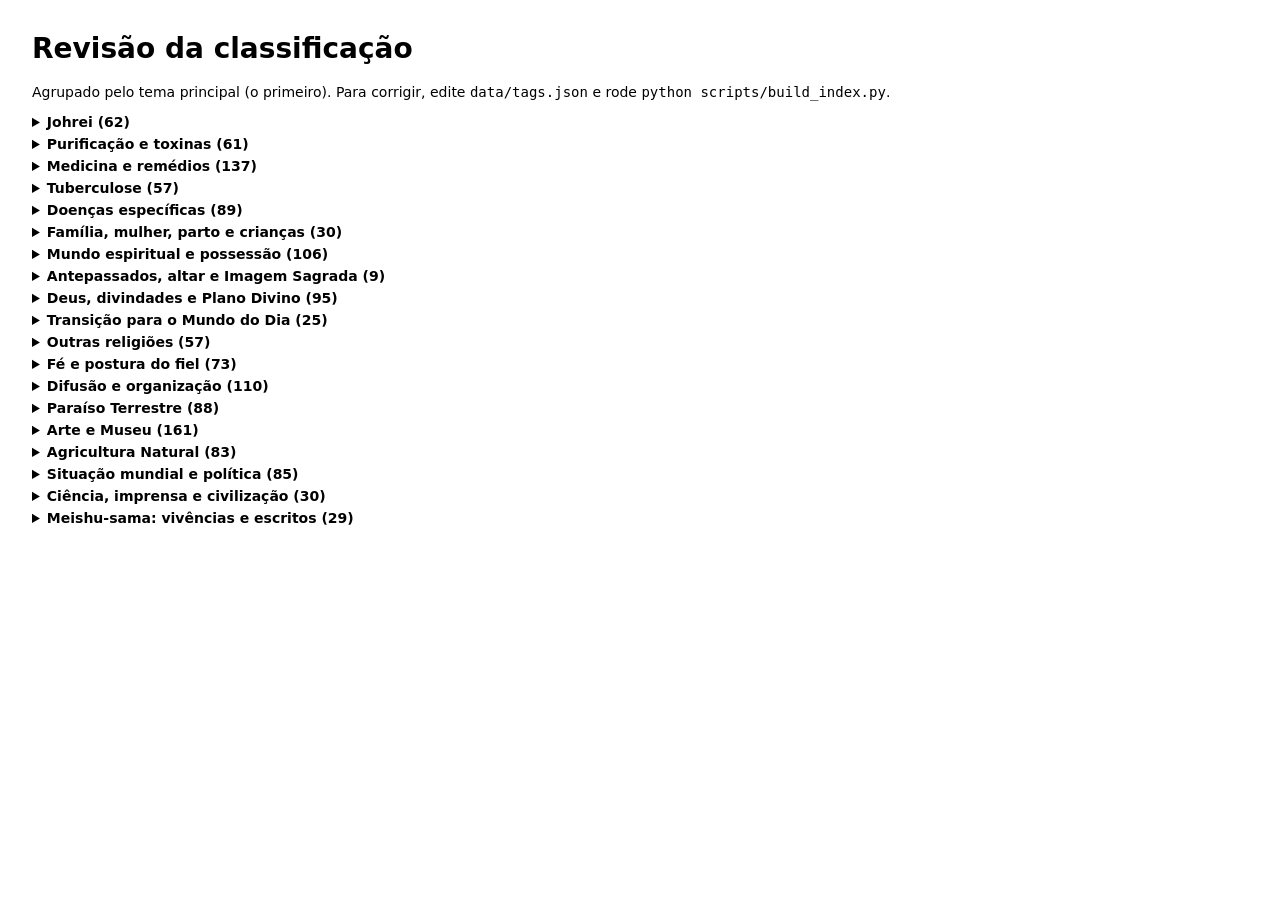
<file: reports/classificacao.html>
<!doctype html><meta charset="utf-8"><title>Classificação Mioshie-shu</title>
<style>body{font:14px system-ui;margin:2rem;max-width:1200px}td{border-bottom:1px solid #eee;padding:3px 8px;vertical-align:top}details{margin:6px 0}summary{font-weight:600;cursor:pointer}.k{color:#888}</style>
<h1>Revisão da classificação</h1><p>Agrupado pelo tema principal (o primeiro). Para corrigir, edite <code>data/tags.json</code> e rode <code>python scripts/build_index.py</code>.</p>
<details><summary>Johrei (62)</summary><table>
<tr><td>v02-041</td><td>1951-09-23</td><td>O Método Correto de Johrei (Sem Movimentar a Mão)</td><td></td><td class=k>mão parada, técnica de Johrei, remover a força</td></tr>
<tr><td>v02-047</td><td>1951-09-25</td><td>O Princípio de Não Usar Força no Johrei</td><td></td><td class=k>força no Johrei, Luz, técnica</td></tr>
<tr><td>v02-052</td><td>1951-09-26</td><td>O Método de Johrei: Remover a Força para Aumentar a Luz</td><td></td><td class=k>força, Luz, técnica de Johrei</td></tr>
<tr><td>v02-058</td><td>1951-09-27</td><td>O Novo Método de Johrei: A Luz Forte e a Remoção da Força</td><td></td><td class=k>Luz forte, remoção da força, distância do Johrei</td></tr>
<tr><td>v03-002</td><td>1951-10-01</td><td>Pontos de Johrei para Emergências</td><td></td><td class=k>afogamento, choque elétrico, derrame cerebral, angina pectoris</td></tr>
<tr><td>v03-017</td><td>1951-10-08</td><td>O Uso e a Eficácia do Papel Sagrado (Goreishi)</td><td></td><td class=k>Goreishi, Goreiko, Ohineri, furúnculos, antraz</td></tr>
<tr><td>v03-021</td><td>1951-10-11</td><td>A Produção e Uso do Papel Sagrado (Goreishi)</td><td></td><td class=k>Goreishi, Goreiko, Ohineri, furúnculos e antrazes</td></tr>
<tr><td>v04-017</td><td>1951-11-08</td><td>Dúvida sobre o uso do Ohikari por uma esposa acamada</td><td>Fé e postura do fiel</td><td class=k>Ohikari, Omamori, incontinência, cóccix</td></tr>
<tr><td>v05-037</td><td>1951-12-15</td><td>Soluços persistentes e febre alta</td><td>Doenças específicas</td><td class=k>soluços, bulbo (enzui), pneumonia, penicilina</td></tr>
<tr><td>v05-052</td><td>1951-12-25</td><td>Purificação de doença cardíaca valvular e a tosse</td><td>Purificação e toxinas, Doenças específicas</td><td class=k>doença cardíaca valvular, neuralgia intercostal, corrimento, ponto vital</td></tr>
<tr><td>v06-049</td><td>1952-01-25</td><td>A Intoxicação por Dokudami e a Força do Ministrante</td><td>Doenças específicas, Antepassados, altar e Imagem Sagrada</td><td class=k>diarreia, pontos vitais, Komyo Nyorai, reencarnação, pulso irregular</td></tr>
<tr><td>v06-053</td><td>1952-01-26</td><td>A Origem do Panarício (Inflamação no Dedo)</td><td>Doenças específicas</td><td class=k>panarício, gânglios linfáticos cervicais, unha, pontos vitais</td></tr>
<tr><td>v07-040</td><td>1952-02-26</td><td>Explicação sobre Germes, Johrei e a Causa da Doença</td><td>Purificação e toxinas</td><td class=k>Surgimento dos Germes, espírito da luz, corpo da luz, raios-X</td></tr>
<tr><td>v07-057</td><td>1952-02-26</td><td>A Origem dos Germes, o Johrei e a Causa da Doença</td><td>Purificação e toxinas</td><td class=k>Surgimento dos Germes, espírito da luz, corpo da luz, raios-X</td></tr>
<tr><td>v07-064</td><td>1952-02-27</td><td>Febre alta contínua e ponto de Johrei</td><td>Purificação e toxinas</td><td class=k>febre alta, catarro com sangue, faringe, Byoobu Kannon</td></tr>
<tr><td>v08-022</td><td>1952-03-06</td><td>Sobre a tosse intensa após febre alta</td><td>Doenças específicas</td><td class=k>tosse intensa, glândula parótida, catarro, ponto vital</td></tr>
<tr><td>v08-041</td><td>1952-03-06</td><td>Dor na lombar após início do Johrei</td><td>Doenças específicas</td><td class=k>beribéri, paralisia do nervo espinhal, Salvarsan, ponto vital lombar</td></tr>
<tr><td>v08-071</td><td>1952-03-25</td><td>Sobre a ministração de Johrei</td><td></td><td class=k>Grande Culto, Johrei, 20 minutos</td></tr>
<tr><td>v08-081</td><td>1952-03-27</td><td>Ministração de Johrei</td><td></td><td class=k>Grande Culto, Johrei, 20 minutos</td></tr>
<tr><td>v08-088</td><td>1952-03-27</td><td>Ministração de Johrei</td><td></td><td class=k>Grande Culto, Johrei, 20 minutos</td></tr>
<tr><td>v10-018</td><td>1952-05-15</td><td>O segredo do Johrei eficaz: a leveza</td><td></td><td class=k>treinamento, força, Goshugo</td></tr>
<tr><td>v14-052</td><td>1952-09-27</td><td>A Purificação pelo Prazer, Não pelo Sofrimento</td><td>Purificação e toxinas</td><td class=k>kototama, Utsumi Toppa, purificação pelos ouvidos, purificação pelos olhos, Museu de Arte</td></tr>
<tr><td>v15-041</td><td>1952-10-27</td><td>A Importância de Não Colocar Força no Johrei</td><td></td><td class=k>força, kasso, relaxar, cura</td></tr>
<tr><td>v16-032</td><td>1952-11-15</td><td>O Johrei Através das Letras Impressas</td><td></td><td class=k>kototama, letras impressas, Komyo Nyorai, Johrei</td></tr>
<tr><td>v16-034</td><td>1952-11-15</td><td>O Johrei Através das Letras Impressas</td><td></td><td class=k>kototama, letras impressas, Komyo Nyorai, Johrei</td></tr>
<tr><td>v16-035</td><td>1952-11-16</td><td>Orientações Detalhadas sobre Febre e Pontos Cruciais</td><td></td><td class=k>febre, pescoço, medula oblonga, ponto crucial</td></tr>
<tr><td>v16-037</td><td>1952-11-16</td><td>O Johrei Através das Letras Impressas (Reiteração)</td><td></td><td class=k>kototama, letras impressas, Komyo Nyorai, Johrei</td></tr>
<tr><td>v16-040</td><td>1952-11-17</td><td>Pontos Cruciais para Febre e Técnicas de Johrei (Reiteração)</td><td></td><td class=k>febre, pescoço, medula oblonga, ponto crucial</td></tr>
<tr><td>v16-047</td><td>1952-11-15</td><td>Pontos Cruciais do Johrei e Orientações para Telegramas</td><td></td><td class=k>pescoço, febre, ponto crucial, Komyo Nyorai</td></tr>
<tr><td>v16-049</td><td>1952-11-15</td><td>O Johrei Através das Letras Impressas</td><td></td><td class=k>kototama, letras impressas, Komyo Nyorai, Johrei</td></tr>
<tr><td>v16-050</td><td>1952-11-16</td><td>Orientações Detalhadas sobre Febre e Pontos Cruciais (Reiteração)</td><td></td><td class=k>febre, pescoço, medula oblonga, ponto crucial</td></tr>
<tr><td>v16-052</td><td>1952-11-16</td><td>O Johrei Através das Letras Impressas (Reiteração II)</td><td></td><td class=k>kototama, letras impressas, Komyo Nyorai, Johrei</td></tr>
<tr><td>v16-055</td><td>1952-11-17</td><td>Pontos Cruciais para Febre e Técnicas de Johrei (Reiteração II)</td><td></td><td class=k>febre, pescoço, medula oblonga, ponto crucial</td></tr>
<tr><td>v16-068</td><td>1952-11-26</td><td>A Superioridade do Johrei sobre o Efeito Placebo</td><td>Medicina e remédios</td><td class=k>efeito mental, placebo, terapia pela fé</td></tr>
<tr><td>v17-045</td><td>1952-12-25</td><td>A posição dos dedos no Johrei</td><td></td><td class=k>dedos, concentração, Johrei</td></tr>
<tr><td>v17-048</td><td>1952-12-26</td><td>Observação sobre o Johrei</td><td></td><td class=k>dedos, concentração, Johrei</td></tr>
<tr><td>v17-050</td><td>1952-12-27</td><td>Instrução adicional sobre os dedos no Johrei</td><td></td><td class=k>dedos, concentração, Johrei</td></tr>
<tr><td>v18-019</td><td>1953-01-05</td><td>O paradoxo do Johrei: a eficácia de não se esforçar</td><td></td><td class=k>issho-kenmei, força, relaxamento, Ohikari</td></tr>
<tr><td>v18-022</td><td>1953-01-05</td><td>Johrei como o verdadeiro método de beleza</td><td>Medicina e remédios</td><td class=k>Doyaku-ho, veneno de remédio, pele, rugas</td></tr>
<tr><td>v18-030</td><td>1953-01-06</td><td>O maior erro no Johrei é o esforço excessivo</td><td></td><td class=k>issho-kenmei, força, relaxamento, Ohikari</td></tr>
<tr><td>v18-031</td><td>1953-01-07</td><td>O esforço que bloqueia a Luz no Johrei</td><td></td><td class=k>issho-kenmei, força, relaxamento, Ohikari</td></tr>
<tr><td>v20-015</td><td>1953-03-15</td><td>A Importância da Ordem no Johrei e na Vida</td><td></td><td class=k>ordem do Johrei, doentes graves, Mundo Espiritual</td></tr>
<tr><td>v20-021</td><td>1953-03-17</td><td>Hierarquia e Eficácia no Johrei</td><td></td><td class=k>ordem do Johrei, hierarquia, empregada</td></tr>
<tr><td>v20-038</td><td>1953-03-26</td><td>A Revolução Cultural Através do Johrei</td><td></td><td class=k>revolução cultural, milagre de curar, Coletânea de Milagres</td></tr>
<tr><td>v22-031</td><td>1953-05-17</td><td>A Razão Espiritual para a Velocidade da Cura</td><td>Mundo espiritual e possessão</td><td class=k>reiryoku, raça, Havaí, velocidade da cura</td></tr>
<tr><td>v22-053</td><td>1953-05-27</td><td>A Lógica Correta ao Ministrar Johrei</td><td></td><td class=k>oshiuri, suji (lógica), Deus é Ordem</td></tr>
<tr><td>v23-039</td><td>1953-06-26</td><td>A Importância Vital dos Ombros para a Saúde</td><td></td><td class=k>ombros macios, Goko, Tago, Goto</td></tr>
<tr><td>v24-004</td><td>1953-07-05</td><td>O Ombro como Ponto Vital das Doenças</td><td>Doenças específicas</td><td class=k>doenças cardíacas, estômago, derrame cerebral, ombro esquerdo</td></tr>
<tr><td>v24-005</td><td>1953-07-05</td><td>A Importância de Descobrir os Pontos Vitais</td><td></td><td class=k>pontos vitais, autodiagnóstico, Sabedoria Iluminada</td></tr>
<tr><td>v24-011</td><td>1953-07-06</td><td>O Ombro é a Chave Para Todas as Doenças</td><td>Doenças específicas</td><td class=k>ombro esquerdo, doenças cardíacas, derrame cerebral</td></tr>
<tr><td>v24-012</td><td>1953-07-06</td><td>Descobrir o Ponto Vital é Fundamental</td><td>Fé e postura do fiel</td><td class=k>lógica (suji), Sabedoria Iluminada, referendo popular</td></tr>
<tr><td>v24-017</td><td>1953-07-07</td><td>O Ombro é a Chave Para Tuberculose, Coração e Estômago</td><td>Doenças específicas</td><td class=k>asma cardíaca, diafragma, bexiga, coxa</td></tr>
<tr><td>v27-007</td><td>1953-10-05</td><td>A Medicina e o Johrei: Poder Limitado versus Poder Ilimitado</td><td>Medicina e remédios</td><td class=k>poder limitado, poder ilimitado, vírus, tuberculose, mesons</td></tr>
<tr><td>v27-008</td><td>1953-10-05</td><td>Por Que as Bombas Atômicas Não São Temíveis</td><td>Situação mundial e política</td><td class=k>bomba atômica, Los Angeles, poder ilimitado, milagres</td></tr>
<tr><td>v27-027</td><td>1953-10-06</td><td>Medicina Ocidental Versus Johrei Japonês</td><td>Medicina e remédios</td><td class=k>adoração aos Estados Unidos, ondular o cabelo, produtos químicos, Ginza</td></tr>
<tr><td>v28-018</td><td>1953-11-27</td><td>A Bomba Atômica Vivificadora (Johrei)</td><td>Transição para o Mundo do Dia</td><td class=k>bomba atômica vivificadora, força repulsiva, elemento fogo, julgamento final</td></tr>
<tr><td>v29-013</td><td>1953-12-27</td><td>Johrei é um Método Terapêutico Científico</td><td></td><td class=k>Johrei é Método Terapêutico Científico, não-crentes, repurificação, horsepower</td></tr>
<tr><td>v30-009</td><td>1954-01-01</td><td>A Teoria do Johrei: O &quot;Raio Vivificante&quot; e a Bomba Atômica Espiritual</td><td>Deus, divindades e Plano Divino</td><td class=k>Bomba Atômica Espiritual, pika-don, elemento fogo, destruição e criação</td></tr>
<tr><td>v30-011</td><td>1954-01-01</td><td>O Princípio do Johrei: A Transição do Mundo da Noite para o Mundo do Dia</td><td>Transição para o Mundo do Dia</td><td class=k>Mundo da Noite, Mundo do Dia, Johrei é uma Terapia Científica</td></tr>
<tr><td>v30-015</td><td>1954-01-01</td><td>A Teologia do &quot;Kei&quot; e &quot;I&quot; (Vertical e Horizontal): Unindo Espírito e Matéria</td><td>Deus, divindades e Plano Divino</td><td class=k>Johrei é uma Terapia Científica, Kei e I, vertical e horizontal</td></tr>
<tr><td>v30-018</td><td>1954-01-01</td><td>Johrei como Ciência Vertical e o Reconhecimento Mundial dos Museus</td><td></td><td class=k>unidade espírito-corpo, Reitai Itchi, Johrei é uma Terapia Científica, NHK</td></tr>
<tr><td>v31-030</td><td>1954-02-26</td><td>O segredo da cura rápida no exterior: a ausência de medicina herbal e a descoberta sobre a dor de dente</td><td>Medicina e remédios</td><td class=k>Havaí, Los Angeles, toxinas de remédios, medicina herbal, Gen-no-shoko</td></tr>
</table></details>
<details><summary>Purificação e toxinas (61)</summary><table>
<tr><td>v01-003</td><td>1951-08-01</td><td>Sobre dor nas articulações e histórico familiar</td><td>Medicina e remédios, Família, mulher, parto e crianças</td><td class=k>injeções de cálcio, osteomielite, meguri, funileiro</td></tr>
<tr><td>v01-026</td><td>1951-08-16</td><td>Sobre solda elétrica e micoses (Tamuze, Mizumuze)</td><td>Doenças específicas</td><td class=k>tamushi, mizumushi, parada de purificação, solda elétrica</td></tr>
<tr><td>v02-005</td><td>1951-09-05</td><td>Reação alérgica ao frio</td><td>Doenças específicas</td><td class=k>urticária, alergia ao frio, toxinas herdadas</td></tr>
<tr><td>v03-008</td><td>1951-10-05</td><td>Purificação Intensa por Toxinas de Remédios</td><td>Medicina e remédios</td><td class=k>Wakamoto, Gen-no-shoko, Ohikari, piorreia, Albargin</td></tr>
<tr><td>v03-013</td><td>1951-10-08</td><td>Efeitos da Cirurgia e Intoxicação por Desinfetante</td><td>Medicina e remédios</td><td class=k>câncer de útero, desinfetante cirúrgico, tuberculose óssea, abscesso</td></tr>
<tr><td>v03-026</td><td>1951-10-15</td><td>Dores Abdominais e a Influência das Toxinas de Remédio</td><td>Medicina e remédios</td><td class=k>úlcera gástrica, gastroptose, toxinas de remédio</td></tr>
<tr><td>v04-002</td><td>1951-11-01</td><td>Inchaço e feridas como purificação de remédios</td><td>Deus, divindades e Plano Divino</td><td class=k>formigueiro, Yakushi Nyorai, jashin, inchaço no corpo</td></tr>
<tr><td>v04-010</td><td>1951-11-08</td><td>Sangramentos nasais como eliminação de veneno</td><td></td><td class=k>sangramento nasal, eliminação de veneno, avó</td></tr>
<tr><td>v04-011</td><td>1951-11-08</td><td>Intoxicação por desinfetante cirúrgico</td><td>Outras religiões</td><td class=k>desinfetante cirúrgico, cárie nas costelas, Ikko-shu, Jodo Shinshu</td></tr>
<tr><td>v04-013</td><td>1951-11-08</td><td>A dor é o processo de cura</td><td>Doenças específicas</td><td class=k>mielite espinhal, Salvarsan, penicilina, uremia</td></tr>
<tr><td>v04-015</td><td>1951-11-08</td><td>Purificação de veneno medicinal por diarreia e inchaço</td><td>Medicina e remédios</td><td class=k>diarreia, inchaço nas mãos, injeções, veneno medicinal</td></tr>
<tr><td>v04-016</td><td>1951-11-08</td><td>Inchaço no rosto e purificação</td><td>Doenças específicas</td><td class=k>pielite, tumor ósseo, maxilar, raio-X</td></tr>
<tr><td>v04-034</td><td>1951-11-18</td><td>Asma cardíaca e a purificação da Efedrina</td><td>Medicina e remédios</td><td class=k>asma cardíaca, Efedrina, pielite, Goshinsho</td></tr>
<tr><td>v04-043</td><td>1951-11-25</td><td>Um diagnóstico de câncer retal e a toxina de remédio</td><td>Doenças específicas</td><td class=k>câncer retal, abscesso, fezes com sangue</td></tr>
<tr><td>v05-001</td><td>1951-12-01</td><td>Sofrimento nos tornozelos e o acúmulo de toxinas medicinais</td><td>Johrei</td><td class=k>artrite, Salsobrocanon, Kinophen, tornozelos</td></tr>
<tr><td>v05-006</td><td>1951-12-06</td><td>Tonturas, dores de cabeça e a &quot;doença da toxina medicinal&quot;</td><td>Medicina e remédios</td><td class=k>distúrbio do sistema nervoso autônomo, brometo de potássio, doença da toxina medicinal, corrupção</td></tr>
<tr><td>v05-007</td><td>1951-12-06</td><td>Purificação da cabeça de uma criança</td><td>Johrei</td><td class=k>sangue tóxico, febre, leite materno</td></tr>
<tr><td>v05-016</td><td>1951-12-08</td><td>Dor abdominal, diagnóstico de câncer e toxinas de remédios</td><td>Medicina e remédios</td><td class=k>câncer de útero, Jinpuyuto, derrame cerebral, Byobu Kannon</td></tr>
<tr><td>v05-023</td><td>1951-12-08</td><td>Caroços abdominais, cirurgia e toxinas medicinais</td><td>Mundo espiritual e possessão</td><td class=k>mesentério, peritonite tuberculosa, filho morto na guerra</td></tr>
<tr><td>v05-024</td><td>1951-12-08</td><td>Inchaço severo, eliminação e toxinas medicinais</td><td>Medicina e remédios</td><td class=k>doença renal, inchaço abdominal, bolhas</td></tr>
<tr><td>v05-026</td><td>1951-12-08</td><td>Artrite, inchaço doloroso e a dissolução do núcleo da doença</td><td>Mundo espiritual e possessão</td><td class=k>artrite, periostite, tuberculose pulmonar, espírito da irmã</td></tr>
<tr><td>v05-029</td><td>1951-12-11</td><td>Eliminação de coágulos sanguíneos após cirurgia de câncer</td><td>Doenças específicas</td><td class=k>câncer de útero, coágulos de sangue, anemia</td></tr>
<tr><td>v05-057</td><td>1951-12-28</td><td>Purificação sistêmica de toxinas medicinais</td><td>Johrei, Medicina e remédios</td><td class=k>toxina medicinal, gripe, calafrios, ponto vital</td></tr>
<tr><td>v06-029</td><td>1952-01-16</td><td>A Purificação da Gastroptose</td><td>Doenças específicas, Johrei</td><td class=k>gastroptose, toxinas de remédio, ochazuke, diarreia de purificação</td></tr>
<tr><td>v06-037</td><td>1952-01-17</td><td>Um Caso Grave de Purificação Ocular</td><td>Doenças específicas</td><td class=k>purificação ocular, pus, sangue tóxico, cegueira</td></tr>
<tr><td>v06-058</td><td>1952-01-26</td><td>Perda de Visão por Acidente de Trabalho</td><td>Doenças específicas</td><td class=k>acidente de trabalho, globo ocular, congestão, Sibéria, Kannon</td></tr>
<tr><td>v07-001</td><td>1952-02-05</td><td>O significado do Setsubun e a intensificação da Purificação</td><td>Transição para o Mundo do Dia</td><td class=k>Setsubun, mamemaki, Risshun, Elemento Fogo, 15 de junho</td></tr>
<tr><td>v07-008</td><td>1952-02-06</td><td>Vômitos intensos e caroços no estômago</td><td>Doenças específicas</td><td class=k>vômitos, plexo solar, nódulos no estômago, mingau de arroz</td></tr>
<tr><td>v07-017</td><td>1952-02-15</td><td>Dor de estômago que ocorre em hora fixa</td><td>Medicina e remédios</td><td class=k>úlcera gástrica, dor noturna de estômago, toxina de remédio, remédios fitoterápicos chineses</td></tr>
<tr><td>v07-031</td><td>1952-02-25</td><td>A dificuldade em acreditar na purificação</td><td>Fé e postura do fiel</td><td class=k>toxina de remédio, O Banho Interno, dificuldade de acreditar</td></tr>
<tr><td>v07-037</td><td>1952-02-26</td><td>A purificação das muitas toxinas de remédio</td><td>Medicina e remédios</td><td class=k>cisto ovariano, pleurisia, aborto cirúrgico, caroços no pescoço</td></tr>
<tr><td>v07-048</td><td>1952-02-25</td><td>A dificuldade em acreditar na purificação</td><td>Fé e postura do fiel</td><td class=k>toxina de remédio, O Banho Interno, dificuldade de acreditar</td></tr>
<tr><td>v07-054</td><td>1952-02-26</td><td>A purificação das muitas toxinas de remédio</td><td>Medicina e remédios</td><td class=k>cisto ovariano, pleurisia, aborto cirúrgico, caroços no pescoço</td></tr>
<tr><td>v08-019</td><td>1952-03-06</td><td>Processo de purificação renal e histórico familiar</td><td>Doenças específicas</td><td class=k>nódulo renal, Reikai Sodan, diarreia, tuberculose familiar</td></tr>
<tr><td>v08-036</td><td>1952-03-06</td><td>Processo de purificação com inchaço e pus</td><td>Doenças específicas</td><td class=k>inchaço, hematúria, sangue impuro, ponto vital inchado</td></tr>
<tr><td>v08-039</td><td>1952-03-06</td><td>Dor da purificação e a situação do cunhado</td><td>Doenças específicas</td><td class=k>veneno de remédio, Daikomyô Nyorai, Agricultura Natural, dor intermitente</td></tr>
<tr><td>v10-017</td><td>1952-05-15</td><td>O caminho das toxinas eliminadas pelo Johrei</td><td>Johrei</td><td class=k>toxinas, estômago, pulmão, catarro</td></tr>
<tr><td>v11-039</td><td>1952-06-26</td><td>A Causa Raiz da Doença e da Possessão Espiritual</td><td>Medicina e remédios</td><td class=k>Yakudoku, veneno dos remédios, disenteria</td></tr>
<tr><td>v12-010</td><td>1952-07-07</td><td>A causa dos acidentes e o veneno dos remédios</td><td>Medicina e remédios</td><td class=k>acidentes, mina Matsuo, yakudoku</td></tr>
<tr><td>v13-001</td><td>1952-08-05</td><td>A Purificação Através da Diarreia</td><td>Meishu-sama: vivências e escritos</td><td class=k>diarreia, remédio de dente, nuca</td></tr>
<tr><td>v13-003</td><td>1952-08-06</td><td>O Significado da Purificação Pessoal</td><td>Tuberculose</td><td class=k>diarreia, remédio de dente, repurificação</td></tr>
<tr><td>v13-007</td><td>1952-08-07</td><td>A Origem da Purificação na Toxina do Remédio de Dente</td><td>Meishu-sama: vivências e escritos</td><td class=k>disenteria, remédio de dente, nuca</td></tr>
<tr><td>v14-011</td><td>1952-09-07</td><td>A Lógica da Purificação: Insetos e Humanos</td><td></td><td class=k>insetos, sujeira, fezes</td></tr>
<tr><td>v15-005</td><td>1952-10-06</td><td>O Destino Pode Ser Criado Livremente</td><td>Fé e postura do fiel</td><td class=k>Soō no Ri, bramanismo, satori, nangyo kugyo, tariki</td></tr>
<tr><td>v15-006</td><td>1952-10-06</td><td>A Purificação e o Princípio da Correspondência</td><td></td><td class=k>Soō no Ri, nuvens do espírito, oposição familiar</td></tr>
<tr><td>v15-009</td><td>1952-10-07</td><td>O Destino e a Purificação pela Alegria</td><td>Família, mulher, parto e crianças</td><td class=k>Soō no Ri, esposa fiel, camadas de destino</td></tr>
<tr><td>v17-030</td><td>1952-12-15</td><td>O Processo de Solidificação na Purificação</td><td>Johrei</td><td class=k>solidificação, toxinas, febre, Johrei</td></tr>
<tr><td>v18-032</td><td>1953-01-07</td><td>A intensificação da purificação e o novo livro</td><td>Medicina e remédios</td><td class=k>Ashita no Ijutsu, Tengoku no Fukuin, Okagebanashi</td></tr>
<tr><td>v18-034</td><td>1953-01-07</td><td>A persistência do veneno de remédio por décadas</td><td>Medicina e remédios</td><td class=k>nódulo, remédio dentário, pleurisia, Johrei</td></tr>
<tr><td>v18-038</td><td>1953-01-16</td><td>A gripe atual é uma purificação da cabeça</td><td>Doenças específicas</td><td class=k>gripe, coriza, remédio dentário, doença cerebral</td></tr>
<tr><td>v18-044</td><td>1953-01-25</td><td>A Gripe e o Processo de Purificação</td><td>Doenças específicas</td><td class=k>gripe, solidificação, derretimento</td></tr>
<tr><td>v19-010</td><td>1953-02-07</td><td>A Purificação de Remédios Ingeridos (Medicina Chinesa)</td><td>Medicina e remédios</td><td class=k>Kampo-yaku, dobin, gen-no-shoko, dokudami</td></tr>
<tr><td>v19-017</td><td>1953-02-15</td><td>O Veneno Mais Perigoso: A Medicina Chinesa (Kampo-yaku)</td><td>Medicina e remédios</td><td class=k>Kampo-yaku, dobin, gen-no-shoko, dokudami</td></tr>
<tr><td>v22-014</td><td>1953-05-15</td><td>A Verdade sobre a Repurificação</td><td></td><td class=k>repurificação, tuberculose, gratidão, superstição médica</td></tr>
<tr><td>v22-026</td><td>1953-05-17</td><td>O Motivo Doloroso da Repurificação</td><td>Fé e postura do fiel</td><td class=k>repurificação, Racionalidade da Fé, erro humano</td></tr>
<tr><td>v22-027</td><td>1953-05-17</td><td>A Repurificação e a Superstição Médica</td><td>Medicina e remédios</td><td class=k>repurificação, superstição médica, dívida espiritual</td></tr>
<tr><td>v24-013</td><td>1953-07-07</td><td>Consideração Espiritual Sobre o Tufão</td><td></td><td class=k>tufão de Kyushu, Consideração Espiritual</td></tr>
<tr><td>v26-002</td><td>1953-09-05</td><td>O Ser Humano Como Aglomerado de Toxinas</td><td>Fé e postura do fiel</td><td class=k>Nikkatsu, pecados, entretenimento, toxinas</td></tr>
<tr><td>v26-006</td><td>1953-09-27</td><td>Os Tufões e Suas Verdadeiras Causas</td><td>Situação mundial e política</td><td class=k>tufão, diques, orçamento, super-tolice</td></tr>
<tr><td>v30-035</td><td>1954-01-01</td><td>A Aceleração da Purificação e a Agilidade Mental de um &quot;Batedor de Carteiras&quot;</td><td>Mundo espiritual e possessão</td><td class=k>ação purificadora, Risshun-sai, montanha de mortos, jiriki e tariki</td></tr>
<tr><td>v31-025</td><td>1954-02-25</td><td>O escândalo de corrupção também é uma ação purificadora</td><td>Situação mundial e política</td><td class=k>corrupção, Banboku Ono, companhias de navegação</td></tr>
</table></details>
<details><summary>Medicina e remédios (137)</summary><table>
<tr><td>v01-007</td><td>1951-08-01</td><td>Ensinamento sobre tratamentos médicos e a causa da disenteria</td><td>Doenças específicas</td><td class=k>raios-X, pleurisia, disenteria, câncer</td></tr>
<tr><td>v01-008</td><td>1951-08-05</td><td>Sobre inchaço abdominal, cegueira e um complexo histórico familiar</td><td>Purificação e toxinas</td><td class=k>Kampo, peritonite, inchaço abdominal, medicina chinesa</td></tr>
<tr><td>v01-016</td><td>1951-08-08</td><td>Sobre recusar medicamentos e uma oferta do médico</td><td>Fé e postura do fiel, Doenças específicas</td><td class=k>estreptomicina, recusa de remédios, algodão com Imagem de Kannon</td></tr>
<tr><td>v01-039</td><td>1951-08-21</td><td>A Paralisia no Pulso e as Vacinas</td><td>Doenças específicas</td><td class=k>vacinas, paralisia no pulso, injeções preventivas</td></tr>
<tr><td>v01-042</td><td>1951-08-25</td><td>A Queimadura Facial e os Efeitos da Medicação</td><td>Doenças específicas</td><td class=k>queimadura, cicatriz, pomada, injeção antisséptica</td></tr>
<tr><td>v01-043</td><td>1951-08-25</td><td>Edema Abdominal e o Remédio Herbal</td><td>Família, mulher, parto e crianças, Purificação e toxinas</td><td class=k>remédio herbal, edema, menstruação, Kampo</td></tr>
<tr><td>v01-046</td><td>1951-08-28</td><td>A Paralisia Decorrente da Cirurgia Espinhal</td><td>Doenças específicas</td><td class=k>cirurgia da medula espinhal, paralisia, exército, China</td></tr>
<tr><td>v01-047</td><td>1951-08-28</td><td>A Purificação das Toxinas de Injeção</td><td>Purificação e toxinas, Doenças específicas</td><td class=k>hematúria, testículos, Mysin, Penicilina</td></tr>
<tr><td>v01-049</td><td>1951-08-28</td><td>As Consequências da Histerectomia</td><td>Família, mulher, parto e crianças</td><td class=k>histerectomia, útero, injeção de Ringer</td></tr>
<tr><td>v02-003</td><td>1951-09-01</td><td>A medicina cria doenças e a causa da guerra</td><td>Situação mundial e política</td><td class=k>morte natural, injeções, comunismo, câncer de língua</td></tr>
<tr><td>v02-010</td><td>1951-09-08</td><td>Nódulo abdominal após aborto e cirurgia</td><td>Família, mulher, parto e crianças</td><td class=k>aborto, cirurgia, desinfetante, cóccix</td></tr>
<tr><td>v02-012</td><td>1951-09-08</td><td>Palpitações, dormência e histórico de muitas injeções</td><td>Família, mulher, parto e crianças, Purificação e toxinas</td><td class=k>doença venérea, Penicilina, Salvarsan, subdesenvolvimento uterino</td></tr>
<tr><td>v02-020</td><td>1951-09-11</td><td>Causa da Dor e Febre Repentinas</td><td>Doenças específicas</td><td class=k>neuralgia facial, hérnia, remédio fitoterápico, calafrios</td></tr>
<tr><td>v02-024</td><td>1951-09-11</td><td>Medicina Materialista e Medicina Religiosa</td><td>Outras religiões</td><td class=k>Medicina Religiosa, Medicina Materialista, Agricultura Natural, Ken-Shinjitsu</td></tr>
<tr><td>v02-026</td><td>1951-09-15</td><td>Dormência nas Pernas e Inchaço Abdominal</td><td>Purificação e toxinas</td><td class=k>dormência, Salvarsan, injeções de cálcio, beribéri</td></tr>
<tr><td>v02-033</td><td>1951-09-18</td><td>Secreção no Ouvido e Atraso Cognitivo</td><td>Doenças específicas, Família, mulher, parto e crianças</td><td class=k>vacina de varíola, secreção no ouvido, atraso intelectual, glândulas linfáticas</td></tr>
<tr><td>v02-059</td><td>1951-09-27</td><td>A Revolução da Medicina e a Solução da Pobreza no Japão</td><td>Difusão e organização</td><td class=k>Tratamento Revolucionário da Tuberculose, revolução da medicina, pobreza</td></tr>
<tr><td>v03-031</td><td>1951-10-15</td><td>A Questão da Vacina BCG</td><td>Tuberculose</td><td class=k>BCG, penicilina, estreptomicina</td></tr>
<tr><td>v03-032</td><td>1951-10-18</td><td>&quot;Nervosismo&quot; e Doença Causada por Remédios</td><td>Família, mulher, parto e crianças</td><td class=k>beribéri sanguíneo, neurastenia, amamentação</td></tr>
<tr><td>v04-006</td><td>1951-11-01</td><td>O problema do BCG e a mudança do Mundo Espiritual</td><td>Transição para o Mundo do Dia</td><td class=k>BCG, tuberculose, vacinação contra varíola, solidificação</td></tr>
<tr><td>v04-014</td><td>1951-11-08</td><td>Dificuldade urinária por venenos medicinais antigos</td><td>Purificação e toxinas</td><td class=k>calota craniana, doença venérea, gonorreia, sonda urinária</td></tr>
<tr><td>v04-032</td><td>1951-11-18</td><td>Múltiplas cirurgias e a toxina medicinal</td><td>Purificação e toxinas</td><td class=k>tuberculose renal, tuberculose na bexiga, hematúria, cárie espinhal</td></tr>
<tr><td>v04-041</td><td>1951-11-21</td><td>A superstição da medicina e o ateísmo</td><td>Ciência, imprensa e civilização</td><td class=k>BCG, superstição, ateísmo, Jiji Shinpo</td></tr>
<tr><td>v04-046</td><td>1951-11-25</td><td>Um longo histórico médico e a família de &quot;muitos remédios&quot;</td><td>Purificação e toxinas</td><td class=k>pleurisia, pneumotórax, Seirogan, Ferrovia Nacional</td></tr>
<tr><td>v04-048</td><td>1951-11-25</td><td>O problema da BCG e a purificação geral</td><td>Transição para o Mundo do Dia</td><td class=k>BCG, sarampo, disenteria, corrupção de funcionários</td></tr>
<tr><td>v04-055</td><td>1951-11-28</td><td>O método de preservação da doença e os diagnósticos errados</td><td></td><td class=k>uretrite, tuberculose testicular, penicilina, pneumotórax</td></tr>
<tr><td>v04-058</td><td>1951-11-28</td><td>O caso da vila e a BCG</td><td></td><td class=k>BCG, Ministro da Saúde, vila</td></tr>
<tr><td>v05-005</td><td>1951-12-06</td><td>Rigidez corporal causada por medicamentos</td><td>Mundo espiritual e possessão</td><td class=k>paralisia trêmula, Mal de Parkinson, espírito de morto, penicilina</td></tr>
<tr><td>v05-013</td><td>1951-12-06</td><td>Ensinamento sobre como a medicina cria tragédias</td><td></td><td class=k>medicina cria tragédias, relato de experiência, okagebanashi, tragédia médica</td></tr>
<tr><td>v05-035</td><td>1951-12-11</td><td>O sofrimento causado pelo tratamento médico</td><td>Doenças específicas</td><td class=k>injeções de guerra, glândula inguinal, A Medicina Cria Tragédias, suicídio familiar</td></tr>
<tr><td>v05-039</td><td>1951-12-15</td><td>Dificuldade respiratória após um erro médico (pneumotórax)</td><td>Doenças específicas</td><td class=k>pneumotórax, estreptomicina, asma, Komyo Nyorai, dieta vegetariana</td></tr>
<tr><td>v05-055</td><td>1951-12-25</td><td>A batalha de 1% contra 99% e a verdade sobre a medicina</td><td>Transição para o Mundo do Dia, Deus, divindades e Plano Divino</td><td class=k>Deus Maligno, 1% contra 99%, injeções, ouro</td></tr>
<tr><td>v06-040</td><td>1952-01-17</td><td>Diagnóstico Incorreto de Neurastenia</td><td>Doenças específicas</td><td class=k>neurastenia, diagnóstico incorreto, toxinas de remédio, ketsu-no-michi, bulbo</td></tr>
<tr><td>v06-047</td><td>1952-01-25</td><td>Doença Causada por Toxinas de Remédio</td><td>Doenças específicas</td><td class=k>câncer de estômago, úlcera gástrica, gastroptose, toxina de remédio</td></tr>
<tr><td>v06-055</td><td>1952-01-26</td><td>A Doença Criada por Tratamentos</td><td>Doenças específicas</td><td class=k>vacina, articulações, cirurgia, toxina de remédio, bárbaros</td></tr>
<tr><td>v06-065</td><td>1952-01-27</td><td>Câncer de Útero e as Consequências Graves dos Tratamentos</td><td>Doenças específicas</td><td class=k>câncer de útero, rádio, raio-X, penicilina, inchaço nas pernas</td></tr>
<tr><td>v07-014</td><td>1952-02-07</td><td>A causa da dor de cabeça e confusão mental</td><td>Doenças específicas</td><td class=k>toxina de remédio dental, acupuntura, moxabustão, cabeça pesada</td></tr>
<tr><td>v07-019</td><td>1952-02-15</td><td>Purificação intensa de úlcera gástrica</td><td>Purificação e toxinas</td><td class=k>úlcera gástrica, Salvarsan 606, morfina, quinina, vômito</td></tr>
<tr><td>v07-029</td><td>1952-02-25</td><td>Leitura sobre a Anatomia da Toxina e a Varíola</td><td>Purificação e toxinas</td><td class=k>Anatomia da Toxina, Varíola, Terapia da Tuberculose pela Fé</td></tr>
<tr><td>v07-036</td><td>1952-02-26</td><td>A grande eliminação de pus pelo ânus</td><td>Purificação e toxinas</td><td class=k>fístula anal, septicemia, cárie óssea, eliminação de pus</td></tr>
<tr><td>v07-039</td><td>1952-02-26</td><td>Vítima da medicina e o câncer de língua</td><td>Doenças específicas</td><td class=k>câncer de língua, Salvarsan 606, radioterapia, furúnculos na boca</td></tr>
<tr><td>v07-046</td><td>1952-02-25</td><td>A Anatomia da Toxina e a Varíola</td><td>Purificação e toxinas</td><td class=k>Anatomia da Toxina, Varíola, Terapia da Tuberculose pela Fé</td></tr>
<tr><td>v07-053</td><td>1952-02-26</td><td>A grande eliminação de pus pelo ânus</td><td>Purificação e toxinas</td><td class=k>fístula anal, septicemia, cárie óssea, eliminação de pus</td></tr>
<tr><td>v07-056</td><td>1952-02-26</td><td>Vítima da medicina e o câncer de língua</td><td>Doenças específicas</td><td class=k>câncer de língua, Salvarsan 606, radioterapia, furúnculos na boca</td></tr>
<tr><td>v07-062</td><td>1952-02-27</td><td>O diagnóstico de sarcoma e o erro médico</td><td>Doenças específicas</td><td class=k>pleurisia mediastinal, erro médico, gripe, sedativos</td></tr>
<tr><td>v07-063</td><td>1952-02-27</td><td>As toxinas do Albargin e Gennoshoko</td><td>Purificação e toxinas</td><td class=k>Albargin, Gennoshoko, hemorroidas, catarro com sangue</td></tr>
<tr><td>v08-001</td><td>1952-03-05</td><td>A expulsão das esferas de resina</td><td>Purificação e toxinas</td><td class=k>toracoplastia, plombagem, esferas de resina, tuberculose pulmonar</td></tr>
<tr><td>v08-037</td><td>1952-03-06</td><td>Morte de filhos por injeções e o inchaço da mãe</td><td>Família, mulher, parto e crianças, Doenças específicas</td><td class=k>injeções, morte de filhos, ressurreição temporária, angina</td></tr>
<tr><td>v08-038</td><td>1952-03-06</td><td>Purificação intensa após injeções</td><td>Purificação e toxinas, Doenças específicas</td><td class=k>pneumonia aguda, injeção, Imagem da Luz Divina, glândula parótida</td></tr>
<tr><td>v08-042</td><td>1952-03-06</td><td>Dor de cabeça e inchaço no olho após cirurgias</td><td>Doenças específicas, Johrei</td><td class=k>hemorragia ocular, desinfetante, cirurgia ocular, vítima da medicina</td></tr>
<tr><td>v08-043</td><td>1952-03-06</td><td>Efeitos mentais após engessar o pulso</td><td>Doenças específicas</td><td class=k>Salvarsan, sífilis, fratura no pulso, esgotamento nervoso</td></tr>
<tr><td>v08-044</td><td>1952-03-06</td><td>Baixa inteligência e intoxicação por remédios</td><td>Família, mulher, parto e crianças, Doenças específicas</td><td class=k>otite média, Rokushin-gan, cirurgia de adenoide, sinusite</td></tr>
<tr><td>v08-045</td><td>1952-03-06</td><td>Leitura sobre a medicina moderna</td><td></td><td class=k>Medicina Moderna como Superstição Mundial, Poder, leitura de dissertação</td></tr>
<tr><td>v08-051</td><td>1952-03-17</td><td>O poder central e o enfraquecimento pela medicina</td><td>Deus, divindades e Plano Divino, Tuberculose</td><td class=k>bacilo da tuberculose, Cultura do Ponto Principal Su, Paraíso Terrestre, poder de Deus</td></tr>
<tr><td>v09-003</td><td>1952-04-05</td><td>Os erros da medicina</td><td></td><td class=k>Terapia da Tuberculose pela Fé, erros médicos</td></tr>
<tr><td>v09-008</td><td>1952-04-06</td><td>Compreendendo a doença</td><td></td><td class=k>Terapia da Tuberculose pela Fé, fiéis não-fiéis, doença</td></tr>
<tr><td>v09-013</td><td>1952-04-07</td><td>Os erros da medicina e os novos remédios</td><td></td><td class=k>Hidrazida, estreptomicina, erros médicos</td></tr>
<tr><td>v09-019</td><td>1952-04-07</td><td>Os erros da medicina</td><td></td><td class=k>Hidrazida, estreptomicina, erros médicos</td></tr>
<tr><td>v10-003</td><td>1952-05-05</td><td>O engano da medicina moderna</td><td></td><td class=k>superstição médica, Hidrazida</td></tr>
<tr><td>v10-008</td><td>1952-05-06</td><td>O engano da medicina e a falta de discernimento</td><td></td><td class=k>superstição médica, disenteria, impostos</td></tr>
<tr><td>v10-013</td><td>1952-05-07</td><td>O engano do pneumotórax e a teimosia médica</td><td>Tuberculose</td><td class=k>pneumotórax, cirurgião, caverna pulmonar</td></tr>
<tr><td>v10-016</td><td>1952-05-15</td><td>A cegueira curada pela cirurgia (e pelo Johrei)</td><td>Johrei</td><td class=k>cegueira, tumor, pus, Johrei</td></tr>
<tr><td>v10-024</td><td>1952-05-16</td><td>A cegueira curada, a influência nos farmacêuticos e o propósito da Messhiakyo</td><td></td><td class=k>cegueira, farmacêuticos, tumor</td></tr>
<tr><td>v13-015</td><td>1952-08-16</td><td>O Fim Próximo da Medicina</td><td>Transição para o Mundo do Dia</td><td class=k>Hidrazid, bacilo tuberculose, Escritos Divinos</td></tr>
<tr><td>v13-020</td><td>1952-08-25</td><td>O Princípio da Naturalidade na Saúde</td><td></td><td class=k>repouso, natural, exame de saúde</td></tr>
<tr><td>v13-021</td><td>1952-08-25</td><td>O Monge Vegetariano e a Força Vital</td><td>Outras religiões</td><td class=k>Yakushi-ji, vegetarianismo, Hashimoto</td></tr>
<tr><td>v13-023</td><td>1952-08-26</td><td>O Princípio da Naturalidade e os Mal-entendidos</td><td>Fé e postura do fiel</td><td class=k>mina, exagero, natural</td></tr>
<tr><td>v13-024</td><td>1952-08-26</td><td>O Bom Senso, a Maçã e a Dieta Seletiva</td><td>Fé e postura do fiel</td><td class=k>maçã, bom senso, toxina remédio</td></tr>
<tr><td>v13-027</td><td>1952-08-27</td><td>Terapia Natural versus Erros de Interpretação</td><td>Fé e postura do fiel</td><td class=k>Furuhashi, injeções, esforço saudável</td></tr>
<tr><td>v13-028</td><td>1952-08-27</td><td>Nutrição Natural, Úlceras e Jejum</td><td></td><td class=k>nutrição, jejum, úlceras, Narita Fudo</td></tr>
<tr><td>v13-029</td><td>1952-08-27</td><td>O Absurdo da Maçã e o Bom Senso</td><td>Fé e postura do fiel</td><td class=k>maçã, bom senso, propaganda</td></tr>
<tr><td>v13-030</td><td>1952-08-27</td><td>Os Benefícios do Vegetarianismo e o Calor Corporal</td><td>Outras religiões</td><td class=k>Yakushi-ji, vegetarianismo, Hosso</td></tr>
<tr><td>v14-008</td><td>1952-09-06</td><td>Tudo o que se Chama Remédio é Narcótico</td><td></td><td class=k>narcótico, Norshin, remédio para o estômago</td></tr>
<tr><td>v14-013</td><td>1952-09-07</td><td>O Vício em Narcóticos Lentos</td><td></td><td class=k>narcótico, injeções asma, rotação de culturas</td></tr>
<tr><td>v14-014</td><td>1952-09-15</td><td>A Ineficácia Crescente dos Remédios</td><td>Doenças específicas</td><td class=k>sulfa, disenteria, médicos</td></tr>
<tr><td>v15-013</td><td>1952-10-16</td><td>O Livro &quot;Salvando a América&quot; (IV) - Crítica à Vacinação e Cirurgia</td><td>Difusão e organização</td><td class=k>vacinação, toxinas de remédio, cirurgia, Salvando a América</td></tr>
<tr><td>v16-002</td><td>1952-11-05</td><td>Religião e Hospitais: A Necessidade de Clareza e Coragem</td><td>Difusão e organização</td><td class=k>hospitais, Johrei, médicos, Mundo de Miroku</td></tr>
<tr><td>v16-007</td><td>1952-11-06</td><td>Religião e Hospitais (II)</td><td>Difusão e organização</td><td class=k>hospitais, Johrei, médicos, Mundo de Miroku</td></tr>
<tr><td>v16-010</td><td>1952-11-07</td><td>Religião e Hospitais (III)</td><td>Difusão e organização</td><td class=k>hospitais, médicos, Johrei, Salvando a América</td></tr>
<tr><td>v16-016</td><td>1952-11-05</td><td>A Postura Diante da Medicina e a Necessidade de Clareza</td><td>Deus, divindades e Plano Divino</td><td class=k>hospitais, Johrei, Luz do Oriente</td></tr>
<tr><td>v16-021</td><td>1952-11-06</td><td>Religião e Hospitais (Reiteração)</td><td>Difusão e organização</td><td class=k>hospitais, Johrei, médicos, Mundo de Miroku</td></tr>
<tr><td>v16-024</td><td>1952-11-07</td><td>Religião e Hospitais (Reiteração II)</td><td>Difusão e organização</td><td class=k>hospitais, Johrei, médicos, Mundo de Miroku</td></tr>
<tr><td>v16-025</td><td>1952-11-07</td><td>A Necessidade de Clareza com os Médicos (Reiteração)</td><td>Difusão e organização</td><td class=k>Johrei, médicos, Salvando a América</td></tr>
<tr><td>v16-062</td><td>1952-11-25</td><td>O que é Tratamento Médico?</td><td></td><td class=k>tratamento médico, Eiko nº185</td></tr>
<tr><td>v16-063</td><td>1952-11-25</td><td>Terapia Médica versus Terapia pela Fé</td><td></td><td class=k>efeito mental, terapia pela fé, Nichinichi Shimbun</td></tr>
<tr><td>v16-064</td><td>1952-11-25</td><td>A Crise da Medicina e a Estratégia Messiânica</td><td>Difusão e organização</td><td class=k>superstição médica, novas religiões, médicos</td></tr>
<tr><td>v16-065</td><td>1952-11-25</td><td>A Revolução Sem Doenças e seus Sacrifícios</td><td></td><td class=k>farmacêuticos, Toyama, Terapia da Tuberculose pela Fé</td></tr>
<tr><td>v16-069</td><td>1952-11-26</td><td>A Fraqueza Ocidental e a Força Soviética: Uma Análise Pós-Olímpica</td><td>Situação mundial e política</td><td class=k>Olimpíadas, brancos e negros, superstição médica, Ofudesaki</td></tr>
<tr><td>v16-071</td><td>1952-11-27</td><td>A Fraqueza Ocidental e a Força Soviética: Uma Análise Pós-Olímpica (Reiteração)</td><td>Situação mundial e política</td><td class=k>Olimpíadas, brancos e negros, superstição médica, Ofudesaki</td></tr>
<tr><td>v16-072</td><td>1952-11-27</td><td>O Confronto com a Medicina e a Revolução Messiânica</td><td>Difusão e organização</td><td class=k>superstição médica, novas religiões, médicos</td></tr>
<tr><td>v17-043</td><td>1952-12-23</td><td>A iminente revolução na medicina</td><td>Transição para o Mundo do Dia</td><td class=k>Associação Médica, Hamamura, Salvando a América</td></tr>
<tr><td>v18-017</td><td>1953-01-05</td><td>A lamentável morte do Príncipe Chichibu e o veneno dos remédios</td><td>Doenças específicas</td><td class=k>Príncipe Chichibu, tuberculose, pâncreas, câncer de fígado</td></tr>
<tr><td>v18-018</td><td>1953-01-05</td><td>Obstáculos para salvar pessoas de alta posição</td><td></td><td class=k>Princesa Kuni, Omoto-kyo, Polícia Metropolitana, neuralgia</td></tr>
<tr><td>v18-020</td><td>1953-01-05</td><td>O Livro da Revolução da Medicina</td><td>Difusão e organização</td><td class=k>Igaku Kakumei no Sho, Salvar a América, Bíblia da Kyuseikyo, Okagebanashi</td></tr>
<tr><td>v18-021</td><td>1953-01-05</td><td>O remédio como a origem do mal e da infelicidade</td><td></td><td class=k>fruto proibido, Antigo Testamento, remédio, Mundo de Miroku</td></tr>
<tr><td>v18-023</td><td>1953-01-06</td><td>Relembrando o caso do Príncipe Chichibu</td><td>Doenças específicas</td><td class=k>Príncipe Chichibu, tuberculose, pâncreas, câncer de fígado</td></tr>
<tr><td>v18-024</td><td>1953-01-06</td><td>A investigação policial que impediu um tratamento</td><td>Doenças específicas</td><td class=k>Príncipe Chichibu, tuberculose, pâncreas, câncer de fígado</td></tr>
<tr><td>v18-025</td><td>1953-01-06</td><td>A necessidade de um livro expondo a verdade</td><td>Difusão e organização</td><td class=k>Igaku Kakumei no Sho, Salvar a América, Bíblia da Kyuseikyo, Okagebanashi</td></tr>
<tr><td>v18-026</td><td>1953-01-06</td><td>A revolução da medicina e o fim do infortúnio</td><td></td><td class=k>fruto proibido, Antigo Testamento, remédio, Mundo de Miroku</td></tr>
<tr><td>v18-027</td><td>1953-01-06</td><td>A leitura de &quot;O remédio cria a infelicidade&quot;</td><td></td><td class=k>fruto proibido, Antigo Testamento, remédio, Mundo de Miroku</td></tr>
<tr><td>v18-028</td><td>1953-01-06</td><td>O remédio como o fruto proibido e a causa da perda da beleza</td><td>Purificação e toxinas</td><td class=k>fruto proibido, Criação da Civilização, veneno de remédio</td></tr>
<tr><td>v18-033</td><td>1953-01-07</td><td>A verdadeira identidade do fruto proibido e o uso da medicina pelos espíritos</td><td>Mundo espiritual e possessão</td><td class=k>fruto proibido, Jardim do Éden, Mundo de Miroku</td></tr>
<tr><td>v18-037</td><td>1953-01-15</td><td>O livro definitivo sobre a medicina: a &quot;Bíblia&quot; da Kyuseikyo</td><td>Difusão e organização</td><td class=k>Igaku Kakumei no Sho, Salvar a América, Bíblia da Kyuseikyo, Okagebanashi</td></tr>
<tr><td>v18-041</td><td>1953-01-16</td><td>O Livro da Revolução da Medicina e a conquista do remédio</td><td>Difusão e organização</td><td class=k>Igaku Kakumei no Sho, Salvar a América, Bíblia da Kyuseikyo, Okagebanashi</td></tr>
<tr><td>v18-043</td><td>1953-01-17</td><td>O Livro da Revolução Médica e a Estratégia de Ibsen</td><td>Difusão e organização</td><td class=k>Igaku Kakumei no Sho, Salvar a América, Bíblia da Kyuseikyo, Okagebanashi</td></tr>
<tr><td>v18-048</td><td>1953-01-27</td><td>A Superstição da Medicina e a Verdade sobre a Gripe</td><td>Doenças específicas</td><td class=k>gripe, superstição, pneumonia</td></tr>
<tr><td>v19-004</td><td>1953-02-05</td><td>A Intensificação da Purificação e o Fracasso da Medicina</td><td>Purificação e toxinas</td><td class=k>penicilina, micróbios, resistência, tuberculose</td></tr>
<tr><td>v19-007</td><td>1953-02-06</td><td>O Fracasso da Penicilina e as Desculpas da Medicina</td><td>Purificação e toxinas</td><td class=k>penicilina, micróbios, resistência, tuberculose</td></tr>
<tr><td>v19-009</td><td>1953-02-06</td><td>Continuação do Livro da Revolução Médica</td><td></td><td class=k>Método de Solidificar e Derreter</td></tr>
<tr><td>v19-020</td><td>1953-02-16</td><td>O Início da Revolução Médica: Cirurgia</td><td>Difusão e organização</td><td class=k>Salvar a América, cirurgia, Livro da Revolução Médica</td></tr>
<tr><td>v19-021</td><td>1953-02-16</td><td>O Veneno dos Cosméticos e a Saúde dos Agricultores</td><td></td><td class=k>Kampo, veneno de remédio, cosméticos, varíola, expectativa de vida</td></tr>
<tr><td>v19-023</td><td>1953-02-17</td><td>O Livro da Revolução Médica: Sobre a Cirurgia</td><td></td><td class=k>Revolução Médica, cirurgia</td></tr>
<tr><td>v19-024</td><td>1953-02-17</td><td>A Gravidade do Veneno da Medicina Chinesa (Kampo)</td><td></td><td class=k>Kampo, veneno de remédio, pele ruim, morte precoce</td></tr>
<tr><td>v20-029</td><td>1953-03-24</td><td>A &quot;Bomba Atômica&quot; contra a Medicina e a Ofensiva da Kyuseikyo</td><td>Tuberculose</td><td class=k>bomba atômica, Terapia da Fé para a Tuberculose, A Tuberculose não é contagiosa</td></tr>
<tr><td>v21-028</td><td>1953-04-16</td><td>A Falta de Cientificidade dos Remédios e o Veneno dos Cosméticos</td><td></td><td class=k>Kampōyaku, cientificidade, cosméticos, Ono no Komachi</td></tr>
<tr><td>v23-010</td><td>1953-06-06</td><td>A Torpeza Causada por Toxinas e a Percepção</td><td>Purificação e toxinas</td><td class=k>toxinas medicamentosas, incêndio de Hokkaido, acidentes</td></tr>
<tr><td>v23-013</td><td>1953-06-07</td><td>A Torpeza, Acidentes e Tipos de Remédios</td><td>Purificação e toxinas</td><td class=k>Kampo, remédios ocidentais, incêndio de Hokkaido, cor do rosto</td></tr>
<tr><td>v24-018</td><td>1953-07-15</td><td>A Ciência Não Pode Curar Doenças</td><td>Deus, divindades e Plano Divino</td><td class=k>Dissecação do Espírito Divino, punição, ciência</td></tr>
<tr><td>v24-019</td><td>1953-07-25</td><td>Religião, Ciência e a Verdade</td><td>Ciência, imprensa e civilização</td><td class=k>testículos regenerados, jornal, propaganda religiosa</td></tr>
<tr><td>v24-021</td><td>1953-07-26</td><td>A Medicina É Ridiculamente Primitiva</td><td>Ciência, imprensa e civilização</td><td class=k>teoria dos germes, partículas elementares, raio-X</td></tr>
<tr><td>v25-001</td><td>1953-08-05</td><td>A Liberdade da Saúde</td><td></td><td class=k>liberdade da saúde, feudalismo médico, Revolução da Medicina</td></tr>
<tr><td>v25-005</td><td>1953-08-07</td><td>A Medicina Primitiva e a Ciência Espiritual</td><td></td><td class=k>teoria dos germes, tuberculose, hospitais religiosos</td></tr>
<tr><td>v25-007</td><td>1953-08-15</td><td>Teoria da Medicina Moderna</td><td></td><td class=k>Livro da Revolução Médica, bomba de hidrogênio, dissertação</td></tr>
<tr><td>v26-001</td><td>1953-09-05</td><td>O Feudalismo Médico</td><td></td><td class=k>feudalismo médico, Livro da Revolução Médica, horizonte</td></tr>
<tr><td>v26-004</td><td>1953-09-06</td><td>Teoria da Medicina Moderna - O Livro da Revolução Médica</td><td></td><td class=k>Livro da Revolução Médica, Teoria da Medicina Moderna, estudo doutrinário</td></tr>
<tr><td>v28-004</td><td>1953-11-05</td><td>A Verdadeira Razão do Aumento da Expectativa de Vida</td><td>Purificação e toxinas</td><td class=k>expectativa de vida, antibióticos, toxinas suprimidas, Eiko nº 234</td></tr>
<tr><td>v31-003</td><td>1954-02-05</td><td>A fraqueza dos americanos e os malefícios da medicina</td><td></td><td class=k>Sr. Arashi, cirurgia, apêndice, Nova Iorque</td></tr>
<tr><td>v31-010</td><td>1954-02-06</td><td>A fraqueza causada pela medicina americana</td><td></td><td class=k>Sr. Arashi, Pathé News, boxe, medicina americana</td></tr>
<tr><td>v31-015</td><td>1954-02-07</td><td>A fraqueza americana, o avanço da Kyuseikyo e o interesse estrangeiro</td><td>Difusão e organização</td><td class=k>Sr. Arashi, Estados Unidos, boxe, embaixadores</td></tr>
<tr><td>v31-026</td><td>1954-02-25</td><td>Confissões sobre medicina e a verdadeira natureza dos remédios</td><td></td><td class=k>Eu Confesso, Remédios são Ciência?</td></tr>
<tr><td>v32-002</td><td>1954-03-05</td><td>Analisando os remédios: uma superstição, não uma ciência</td><td>Mundo espiritual e possessão</td><td class=k>Remédios são Ciência?, Stálin, Inferno Glacial</td></tr>
<tr><td>v32-007</td><td>1954-03-06</td><td>A medicina como superstição e a causa de todo o infortúnio</td><td></td><td class=k>Remédios são Ciência?, superstição, civilização científica</td></tr>
<tr><td>v32-008</td><td>1954-03-06</td><td>A Providência Divina do Remédio e o objetivo do Kenshinjitsu</td><td>Deus, divindades e Plano Divino</td><td class=k>Providência de Deus, Keirin, Kenshinjitsu, era primitiva</td></tr>
<tr><td>v32-011</td><td>1954-03-07</td><td>O próximo passo: a medicina e o papel do Museu de Arte</td><td>Arte e Museu</td><td class=k>Remédios são Ciência?, corrupção, Museu de Arte</td></tr>
<tr><td>v32-013</td><td>1954-03-15</td><td>A farsa da &quot;cura&quot; de Niju-bashi e a ciência da Kyuseikyo</td><td>Johrei</td><td class=k>Keiko Yamada, Ponte Niju-bashi, Dr. Kentaro Shimizu, Egas Moniz</td></tr>
<tr><td>v32-017</td><td>1954-03-16</td><td>O caso de Yamada Keiko: a verdade por trás do &quot;milagre&quot; médico</td><td>Johrei</td><td class=k>Keiko Yamada, Ponte Niju-bashi, Eu sou um Cientista Religioso</td></tr>
<tr><td>v32-021</td><td>1954-03-17</td><td>A Verdade sobre o &quot;Milagre&quot; Médico do Incidente Niju-bashi</td><td>Johrei</td><td class=k>Keiko Yamada, Ponte Niju-bashi, antisséptico, Eu sou um Cientista Religioso</td></tr>
</table></details>
<details><summary>Tuberculose (57)</summary><table>
<tr><td>v01-004</td><td>1951-08-01</td><td>Sobre tuberculose renal e mortes na família</td><td>Purificação e toxinas</td><td class=k>tuberculose renal, tuberculose intestinal, tuberculose laríngea, Byobu Kannon</td></tr>
<tr><td>v01-006</td><td>1951-08-01</td><td>Sobre tuberculose intestinal e a deidade Inari</td><td>Mundo espiritual e possessão, Medicina e remédios</td><td class=k>tuberculose intestinal, Fushimi Inari, Nichiren, estreptomicina</td></tr>
<tr><td>v01-009</td><td>1951-08-05</td><td>Sobre um caso de tuberculose e o processo de purificação</td><td>Medicina e remédios</td><td class=k>cavidade pulmonar, PAS, micina, ápice do pulmão</td></tr>
<tr><td>v01-010</td><td>1951-08-05</td><td>Sobre tuberculose e dor de garganta</td><td>Medicina e remédios</td><td class=k>pleurisia seca, micina, PAS, garganta arder</td></tr>
<tr><td>v01-027</td><td>1951-08-16</td><td>Sobre tuberculose e a remoção de &quot;bolas&quot; cirúrgicas</td><td>Medicina e remédios</td><td class=k>pneumotórax, bolas de pingue-pongue, costelas, Ohikari</td></tr>
<tr><td>v01-029</td><td>1951-08-16</td><td>A Nova Publicação sobre Tuberculose</td><td>Difusão e organização</td><td class=k>Terapia Revolucionária da Tuberculose, Criação da Civilização, publicação</td></tr>
<tr><td>v01-048</td><td>1951-08-28</td><td>A Tuberculose Óssea e o Espírito do Avô</td><td>Mundo espiritual e possessão</td><td class=k>cárie espinhal, espírito do avô, reidō</td></tr>
<tr><td>v03-029</td><td>1951-10-15</td><td>Tuberculose Agravada e Influência Espiritual Obstrutora</td><td>Mundo espiritual e possessão</td><td class=k>hemoptise, estreptomicina, apego, entregar a Deus</td></tr>
<tr><td>v04-003</td><td>1951-11-01</td><td>Pontos de Johrei para dificuldade respiratória e tosse</td><td>Johrei</td><td class=k>estreptomicina, PAS, escarro, Imagem de Kannon-Sama</td></tr>
<tr><td>v04-028</td><td>1951-11-15</td><td>Purificação de pleurisia e infiltração pulmonar</td><td>Purificação e toxinas</td><td class=k>pleurisia úmida, infiltração pulmonar, Cepharanthine, nefrite aguda</td></tr>
<tr><td>v04-051</td><td>1951-11-28</td><td>A infiltração pulmonar e as toxinas intercostais</td><td>Johrei</td><td class=k>infiltração pulmonar, espaço intercostal, catarro</td></tr>
<tr><td>v04-053</td><td>1951-11-28</td><td>O tratamento com estreptomicina e a purificação das toxinas</td><td>Purificação e toxinas</td><td class=k>estreptomicina, Tibiona, tuberculose laríngea, costelas</td></tr>
<tr><td>v05-011</td><td>1951-12-06</td><td>Tosse, expectoração e a causa da tuberculose</td><td>Medicina e remédios</td><td class=k>nura, cobra-listrada, kaitaku, Goryoshi</td></tr>
<tr><td>v05-017</td><td>1951-12-08</td><td>Tosse excessiva e a eliminação de toxinas medicinais</td><td>Outras religiões</td><td class=k>infiltração pulmonar, estreptomicina, angina pectoris, Saijo Inari</td></tr>
<tr><td>v05-040</td><td>1951-12-15</td><td>O novo livro sobre a cura da tuberculose</td><td>Medicina e remédios</td><td class=k>A Terapia da Fé para a Tuberculose, bomba atômica, sanatórios</td></tr>
<tr><td>v05-043</td><td>1951-12-18</td><td>O novo livro sobre tuberculose: uma &quot;bomba atômica&quot; contra a medicina</td><td>Medicina e remédios</td><td class=k>A Medicina Cria Tragédias, bomba atômica, universidades de medicina</td></tr>
<tr><td>v05-045</td><td>1951-12-21</td><td>O livro sobre tuberculose, a verdade sobre o contágio e a falácia da &quot;lógica&quot; médica</td><td>Medicina e remédios</td><td class=k>contágio, lógica médica, Deus Maligno, 99% e 1%</td></tr>
<tr><td>v05-058</td><td>1951-12-28</td><td>O livro sobre tuberculose: uma &quot;bomba atômica&quot; para a medicina</td><td>Medicina e remédios</td><td class=k>A Terapia da Fé para a Tuberculose, faculdades de medicina, choque</td></tr>
<tr><td>v06-004</td><td>1952-01-01</td><td>O Livro sobre a Tuberculose como Desafio à Medicina</td><td>Medicina e remédios</td><td class=k>A Terapia da Fé para a Tuberculose, bomba atômica, sanatórios</td></tr>
<tr><td>v06-013</td><td>1952-01-05</td><td>Crítica à Medicina sobre a Tuberculose e a Natureza dos Milagres</td><td>Medicina e remédios</td><td class=k>A Terapia da Fé para a Tuberculose, milagres, Shinreikai, faculdades de medicina</td></tr>
<tr><td>v06-018</td><td>1952-01-07</td><td>A Revolução na Medicina e o Problema da Tuberculose</td><td>Medicina e remédios</td><td class=k>revolução da medicina, liberdade de expressão, A Medicina Cria a Tuberculose</td></tr>
<tr><td>v06-020</td><td>1952-01-15</td><td>Um Caso de Tuberculose e a Busca pelo Ponto Vital</td><td>Johrei, Doenças específicas</td><td class=k>linfadenopatia hilar, PAS, Estreptomicina, cavidade pulmonar</td></tr>
<tr><td>v06-022</td><td>1952-01-15</td><td>A Geração de Germes (Explicação Científica)</td><td>Ciência, imprensa e civilização</td><td class=k>Geração de Germes, explicação científica, aula acadêmica</td></tr>
<tr><td>v06-032</td><td>1952-01-16</td><td>A &quot;Bomba Atômica&quot; contra a Superstição da Tuberculose</td><td>Medicina e remédios</td><td class=k>Terapia da Fé para a Tuberculose, bomba atômica, sanatórios, universidades</td></tr>
<tr><td>v06-038</td><td>1952-01-17</td><td>Um Caso Grave de Intoxicação por Remédios de Tuberculose</td><td>Medicina e remédios</td><td class=k>Estreptomicina, PAS, Tibion, pneumotórax, alimentação vegetariana</td></tr>
<tr><td>v07-003</td><td>1952-02-05</td><td>O livro sobre a Terapia da Tuberculose e a Revolução Pacífica</td><td>Medicina e remédios, Difusão e organização</td><td class=k>Terapia da Tuberculose pela Fé, Prêmio Nobel, revolução pacífica, sanatórios</td></tr>
<tr><td>v07-020</td><td>1952-02-15</td><td>A tuberculose nos EUA e a dívida espiritual</td><td>Medicina e remédios</td><td class=k>Terapia da Tuberculose pela Fé, estreptomicina, BCG, Estados Unidos</td></tr>
<tr><td>v07-021</td><td>1952-02-16</td><td>O livro sobre a Terapia da Tuberculose pela Fé</td><td>Difusão e organização</td><td class=k>Terapia da Tuberculose pela Fé, publicação do livro, A Medicina Cria a Tuberculose, bolsista universitário</td></tr>
<tr><td>v07-025</td><td>1952-02-17</td><td>Novamente sobre a tuberculose nos EUA</td><td>Medicina e remédios</td><td class=k>tuberculose nos EUA, estatísticas médicas, Terapia da Tuberculose pela Fé, método americano</td></tr>
<tr><td>v07-067</td><td>1952-02-27</td><td>Leituras sobre tuberculose e a causa da gripe</td><td>Medicina e remédios</td><td class=k>A Medicina Cria a Tuberculose, causa da gripe, O Banho Interno</td></tr>
<tr><td>v08-009</td><td>1952-03-05</td><td>O equívoco de matar os germes</td><td>Medicina e remédios</td><td class=k>germes da tuberculose, Terapia da Tuberculose pela Fé, criminosos, remédio americano</td></tr>
<tr><td>v08-016</td><td>1952-03-06</td><td>Purificação de tuberculose e intoxicação por remédios</td><td>Medicina e remédios, Purificação e toxinas</td><td class=k>tuberculose pulmonar, estreptomicina Maishin, intoxicação por remédios, espaço intercostal</td></tr>
<tr><td>v08-024</td><td>1952-03-06</td><td>Recaída de tuberculose e pleurisia</td><td>Purificação e toxinas</td><td class=k>pleurisia úmida, PAS, expectoração, recaída</td></tr>
<tr><td>v08-026</td><td>1952-03-06</td><td>A ilusão dos remédios para tuberculose</td><td>Medicina e remédios</td><td class=k>bacilo da tuberculose, veneno de remédio, remédio americano, Feudalismo Científico</td></tr>
<tr><td>v08-032</td><td>1952-03-06</td><td>Continuação da leitura sobre tuberculose</td><td></td><td class=k>Doenças Associadas à Tuberculose, Nutrição, Novos Remédios para Tuberculose</td></tr>
<tr><td>v08-052</td><td>1952-03-23</td><td>Anúncios do Grande Culto da Primavera</td><td>Difusão e organização, Medicina e remédios</td><td class=k>Terapia da Tuberculose pela Fé, tradução para inglês, bomba atômica, Grande Culto da Primavera</td></tr>
<tr><td>v08-057</td><td>1952-03-24</td><td>O livro &quot;Terapia da Tuberculose pela Fé&quot;</td><td>Difusão e organização, Medicina e remédios</td><td class=k>tradução para inglês, Prêmio Nobel, sanatórios, bomba atômica na comunidade médica</td></tr>
<tr><td>v08-063</td><td>1952-03-25</td><td>O problema da tuberculose e a ilusão dos novos medicamentos</td><td>Medicina e remédios</td><td class=k>estreptomicina, purificação rebote, Terapia da Tuberculose pela Fé, bacilo</td></tr>
<tr><td>v08-076</td><td>1952-03-27</td><td>O livro sobre tuberculose e seu impacto</td><td></td><td class=k>Terapia da Tuberculose pela Fé, estreptomicina, Índia, Sutomai</td></tr>
<tr><td>v08-083</td><td>1952-03-27</td><td>O livro sobre tuberculose e a epidemia na Ásia</td><td></td><td class=k>Terapia da Tuberculose pela Fé, estreptomicina, Ásia</td></tr>
<tr><td>v10-037</td><td>1952-05-27</td><td>O livro sobre tuberculose e a educação dos médicos americanos</td><td>Medicina e remédios</td><td class=k>Terapia da Tuberculose pela Fé, hospital americano</td></tr>
<tr><td>v11-002</td><td>1952-06-05</td><td>O livro sobre tuberculose e a cegueira da medicina</td><td>Medicina e remédios</td><td class=k>redução tuberculose pela metade, Terapia da Tuberculose pela Fé</td></tr>
<tr><td>v13-008</td><td>1952-08-07</td><td>A Tuberculose e a Intensificação da Purificação</td><td>Purificação e toxinas</td><td class=k>repurificação, Johrei semanal, febre</td></tr>
<tr><td>v15-042</td><td>1952-10-27</td><td>O Livro &quot;Salvando a América&quot; (VI) - Foco na Tuberculose e o Prêmio Nobel</td><td>Medicina e remédios, Difusão e organização</td><td class=k>Estreptomicina, Waksman, Prêmio Nobel, Salvando a América</td></tr>
<tr><td>v19-029</td><td>1953-02-27</td><td>A Medicina Começa a Reconhecer Seus Erros</td><td>Medicina e remédios</td><td class=k>Tokyo Nichi Nichi Shimbun, veneno de remédio, Terapia pela Fé para a Tuberculose, cem relatos</td></tr>
<tr><td>v20-008</td><td>1953-03-06</td><td>Lançamento de &quot;Terapia da Fé para a Tuberculose&quot;</td><td></td><td class=k>Terapia da Fé para a Tuberculose, Cem Pessoas Curadas, Coletânea de Milagres</td></tr>
<tr><td>v20-013</td><td>1953-03-15</td><td>O Potencial de &quot;Terapia da Fé para a Tuberculose&quot;</td><td>Agricultura Natural</td><td class=k>Terapia da Fé para a Tuberculose, Manual da Agricultura Natural, Salvar a América</td></tr>
<tr><td>v20-017</td><td>1953-03-16</td><td>O Desafio à Medicina: Terapia da Fé para Tuberculose</td><td></td><td class=k>Terapia da Fé para a Tuberculose, pesquisa estatística, Civilização Bárbara</td></tr>
<tr><td>v20-025</td><td>1953-03-23</td><td>O Dilema da Medicina Diante da Tuberculose</td><td>Medicina e remédios</td><td class=k>A Medicina Cria a Tuberculose, contágio, rearmamento</td></tr>
<tr><td>v20-033</td><td>1953-03-25</td><td>A Batalha Espiritual: Religião versus Ciência</td><td>Ciência, imprensa e civilização</td><td class=k>Terapia da Fé para a Tuberculose, bomba atômica, ciência versus religião</td></tr>
<tr><td>v21-003</td><td>1953-04-05</td><td>Sobre o Livro &quot;Terapia da Fé para Tuberculose&quot;</td><td></td><td class=k>Terapia da Fé para a Tuberculose, Eikô nº 204</td></tr>
<tr><td>v21-010</td><td>1953-04-06</td><td>Artigo sobre a Terapia da Fé para Tuberculose</td><td></td><td class=k>Terapia da Fé para a Tuberculose, Eikô nº 204</td></tr>
<tr><td>v21-013</td><td>1953-04-07</td><td>Artigo sobre o Livro da Terapia da Fé</td><td></td><td class=k>Terapia da Fé para a Tuberculose, Eikô nº 204</td></tr>
<tr><td>v23-018</td><td>1953-06-15</td><td>A Tuberculose e a Relação com os Ombros Rígidos</td><td>Johrei</td><td class=k>ombros rígidos, apetite, fraqueza</td></tr>
<tr><td>v23-026</td><td>1953-06-16</td><td>Mudança na Orientação da Tuberculose: Cancelamento da Regra &quot;Uma Vez por Semana&quot;</td><td>Johrei</td><td class=k>ombros, nódulos de pus, fraqueza, repurificação</td></tr>
<tr><td>v23-032</td><td>1953-06-17</td><td>O Método Correto de Cura da Tuberculose: Foco nos Ombros</td><td>Johrei</td><td class=k>ombros, nódulo de toxina, omoplata</td></tr>
<tr><td>v23-036</td><td>1953-06-25</td><td>A Relação entre a Tuberculose, o Apetite e os Ombros</td><td>Johrei</td><td class=k>ombros, repurificação, estômago fraco</td></tr>
</table></details>
<details><summary>Doenças específicas (89)</summary><table>
<tr><td>v01-012</td><td>1951-08-08</td><td>Sobre úlcera duodenal e atonia estomacal</td><td>Medicina e remédios, Família, mulher, parto e crianças</td><td class=k>úlcera duodenal, gastroptose, atonia gástrica, Nichiren</td></tr>
<tr><td>v01-014</td><td>1951-08-08</td><td>Sobre febre alta e rigidez no pescoço</td><td>Johrei</td><td class=k>febre alta, rigidez de nuca, aplicação de força, confusão mental</td></tr>
<tr><td>v01-015</td><td>1951-08-08</td><td>Sobre sífilis e injeções &quot;606&quot;</td><td>Medicina e remédios, Purificação e toxinas</td><td class=k>sífilis, injeção 606, Salvarsan</td></tr>
<tr><td>v01-018</td><td>1951-08-08</td><td>Sobre doença estomacal, vômitos e dificuldade em consagrar</td><td>Medicina e remédios, Antepassados, altar e Imagem Sagrada</td><td class=k>vômito, toxina de medicamento, consagração do Goshintai</td></tr>
<tr><td>v01-021</td><td>1951-08-11</td><td>Sobre dor de estômago, inchaço e o &quot;suicídio com gastos&quot;</td><td>Medicina e remédios</td><td class=k>água na pleura, estreptomicina, Goshinsho, cãibras estomacais</td></tr>
<tr><td>v01-032</td><td>1951-08-18</td><td>A Doença Ocular, a Purificação do Filho e o Gato</td><td>Mundo espiritual e possessão</td><td class=k>doença ocular, cegueira, gato, Komyo Nyorai</td></tr>
<tr><td>v01-034</td><td>1951-08-18</td><td>A Pele de Escamas e a Tuberculose</td><td>Tuberculose, Purificação e toxinas</td><td class=k>rinjō, escamas, re-purificação, infiltração pulmonar</td></tr>
<tr><td>v01-035</td><td>1951-08-18</td><td>O Nódulo no Pescoço e o Veneno de Remédio</td><td>Medicina e remédios</td><td class=k>nódulo, kobu, injeções, Mares do Sul</td></tr>
<tr><td>v01-038</td><td>1951-08-21</td><td>Orientações sobre Febre Tifoide</td><td>Purificação e toxinas</td><td class=k>tifo, chifusu, sangue impuro da cabeça, disenteria</td></tr>
<tr><td>v01-041</td><td>1951-08-25</td><td>O Rapaz com Dor Intensa no Joelho</td><td>Johrei</td><td class=k>joelho, articulação, dor intensa, virilha</td></tr>
<tr><td>v01-050</td><td>1951-08-28</td><td>O Histórico Familiar de Câncer</td><td>Família, mulher, parto e crianças</td><td class=k>câncer de estômago, hereditariedade, úlcera duodenal</td></tr>
<tr><td>v01-051</td><td>1951-08-28</td><td>A Pressão na Garganta e a Busca por um Diagnóstico</td><td>Medicina e remédios</td><td class=k>neuralgia, Salvarsan 606, garganta pressionada, esquecimento</td></tr>
<tr><td>v01-052</td><td>1951-08-28</td><td>A Perda de Visão Após Pneumonia</td><td>Medicina e remédios, Johrei</td><td class=k>pneumonia, meningite, nervo óptico, gelo na cabeça</td></tr>
<tr><td>v02-001</td><td>1951-09-01</td><td>Tratamento de câncer de mama e purificação</td><td>Purificação e toxinas</td><td class=k>câncer de mama, furúnculos, pus, Johrei Center</td></tr>
<tr><td>v02-004</td><td>1951-09-05</td><td>Purificação de problemas pulmonares e perda de voz</td><td>Purificação e toxinas</td><td class=k>cavidades pulmonares, escarro, perda de voz, insônia</td></tr>
<tr><td>v02-006</td><td>1951-09-05</td><td>Dor e deformação nos dedos</td><td>Medicina e remédios</td><td class=k>osteomielite, dedos em gancho, cirurgia, beribéri</td></tr>
<tr><td>v02-011</td><td>1951-09-08</td><td>Problemas oculares e febre diária da filha</td><td>Tuberculose, Família, mulher, parto e crianças</td><td class=k>verruga no olho, tuberculose estágio 3, infiltração pulmonar, pleurisia</td></tr>
<tr><td>v02-013</td><td>1951-09-08</td><td>Espasmos estomacais e infecção ocular persistente</td><td>Medicina e remédios</td><td class=k>colírio Rohto, terçol, espasmo estomacal</td></tr>
<tr><td>v02-016</td><td>1951-09-08</td><td>Exposição óssea e ferida aberta no maxilar</td><td>Purificação e toxinas, Fé e postura do fiel</td><td class=k>osso maxilar, ferida aberta, toxinas de medicamentos, ofensa a Deus</td></tr>
<tr><td>v02-018</td><td>1951-09-08</td><td>Paralisia após cirurgia de câncer de mama</td><td>Medicina e remédios</td><td class=k>câncer de mama, paralisia, furúnculos</td></tr>
<tr><td>v02-027</td><td>1951-09-15</td><td>Febre Alta e Sonolência Profunda</td><td>Johrei</td><td class=k>encefalite japonesa, febre alta, occipital</td></tr>
<tr><td>v02-037</td><td>1951-09-21</td><td>A Causa do Ronco e a Purificação</td><td>Purificação e toxinas</td><td class=k>ronco, sinusite, adenoide</td></tr>
<tr><td>v03-001</td><td>1951-10-01</td><td>Visão Distorcida e Diagnóstico Médico</td><td>Medicina e remédios</td><td class=k>coroidite crônica, colírio, picada de mutuca</td></tr>
<tr><td>v03-010</td><td>1951-10-05</td><td>Tremor na Mão Direita e Queda na Infância</td><td></td><td class=k>tremor na mão direita, queda na infância, gyakujô, chûbû</td></tr>
<tr><td>v03-015</td><td>1951-10-08</td><td>Problemas de Visão Após Meningite</td><td>Johrei</td><td class=k>meningite, purificação de sarna, globo ocular</td></tr>
<tr><td>v03-016</td><td>1951-10-08</td><td>Perda de Visão Após Cirurgia e Miopia</td><td>Antepassados, altar e Imagem Sagrada</td><td class=k>glaucoma, cirurgia ocular, conjuntivite, avô sem laços de sangue</td></tr>
<tr><td>v03-027</td><td>1951-10-15</td><td>Manchas Brancas e Cílios Brancos Após Conjuntivite</td><td>Purificação e toxinas</td><td class=k>conjuntivite hemorrágica, cílios brancos, shiro-namazu, toxina de remédio</td></tr>
<tr><td>v04-001</td><td>1951-11-01</td><td>Sofrimento com edema e ataques</td><td>Johrei</td><td class=k>edema, parteira, ataques, Oshizumari</td></tr>
<tr><td>v04-009</td><td>1951-11-05</td><td>Purificação de nefrite e espírito animal</td><td>Mundo espiritual e possessão</td><td class=k>nefrite aguda, espírito animal, pus no quadril</td></tr>
<tr><td>v04-021</td><td>1951-11-11</td><td>Engenheiro com zumbido no ouvido e vertigem</td><td>Johrei</td><td class=k>zumbido no ouvido, Omamori enterrado, otorrinolaringologista, esclerose</td></tr>
<tr><td>v04-027</td><td>1951-11-15</td><td>Menina com alopecia (perda de cabelo)</td><td>Purificação e toxinas</td><td class=k>alopecia, tokutobyo, tratamento elétrico</td></tr>
<tr><td>v04-029</td><td>1951-11-15</td><td>Inchaço no maxilar e o diagnóstico de sarcoma</td><td>Outras religiões</td><td class=k>sarcoma, Ontake-kyo, radioterapia, dente do siso</td></tr>
<tr><td>v04-033</td><td>1951-11-18</td><td>Cirurgias de câncer na língua e a audição dos filhos</td><td>Medicina e remédios</td><td class=k>câncer de língua, glândula parótida, radioterapia, gânglios cervicais</td></tr>
<tr><td>v04-045</td><td>1951-11-25</td><td>O diagnóstico de câncer cerebral e a purificação do bulbo</td><td>Mundo espiritual e possessão</td><td class=k>câncer cerebral, bulbo raquidiano, epilepsia, otite média</td></tr>
<tr><td>v04-052</td><td>1951-11-28</td><td>O objeto de metal engolido e o calor do Johrei</td><td>Johrei</td><td class=k>objeto de metal engolido, pulmão, raio-X</td></tr>
<tr><td>v04-054</td><td>1951-11-28</td><td>A epilepsia causada pela meningite solidificada</td><td>Purificação e toxinas</td><td class=k>epilepsia, meningite, Tenrikyo, convulsões</td></tr>
<tr><td>v04-056</td><td>1951-11-28</td><td>A hérnia na terceira idade</td><td></td><td class=k>hérnia, virilha, cóccix</td></tr>
<tr><td>v05-014</td><td>1951-12-08</td><td>Manchas brancas (vitiligo) e toxinas medicinais</td><td>Purificação e toxinas</td><td class=k>vitiligo, shiroaza, atrofia renal, raios ultravioleta</td></tr>
<tr><td>v05-015</td><td>1951-12-08</td><td>Elefantíase, toxinas de cremes e a cura</td><td>Purificação e toxinas</td><td class=k>elefantíase, dokudami, Goryoshi, creme</td></tr>
<tr><td>v05-022</td><td>1951-12-08</td><td>Inchaço abdominal, caroços móveis e dificuldade para comer</td><td>Purificação e toxinas</td><td class=k>caroços abdominais, peritonite, vértebras salientes</td></tr>
<tr><td>v05-031</td><td>1951-12-11</td><td>Problemas dentários de uma menina de quatro anos</td><td>Família, mulher, parto e crianças</td><td class=k>disenteria, dentes de leite, innen, dentista</td></tr>
<tr><td>v05-042</td><td>1951-12-18</td><td>Doença mental, tratamentos médicos e a importância do ihai</td><td>Antepassados, altar e Imagem Sagrada, Medicina e remédios</td><td class=k>doença mental, eletrochoque, Reiyukai, innen, ihai</td></tr>
<tr><td>v05-053</td><td>1951-12-25</td><td>Problemas oculares em uma criança de cinco anos</td><td>Medicina e remédios, Johrei</td><td class=k>toxina medicinal, cirurgia ocular, miopia, desinfetante</td></tr>
<tr><td>v06-019</td><td>1952-01-15</td><td>A Função dos Gânglios Linfáticos e a Tuberculose</td><td>Tuberculose, Medicina e remédios</td><td class=k>gânglios linfáticos, escrófula, catarro, resfriado</td></tr>
<tr><td>v06-027</td><td>1952-01-16</td><td>Um Raro Tumor Ocular e o Tratamento Médico</td><td>Medicina e remédios, Johrei</td><td class=k>glioma do nervo meníngeo, radioterapia, remoção do globo ocular</td></tr>
<tr><td>v06-028</td><td>1952-01-16</td><td>A Recuperação da Visão e os Erros Médicos</td><td>Medicina e remédios, Johrei</td><td class=k>retinite, cérebro de boi, injeções oculares, névoa no fundo</td></tr>
<tr><td>v06-030</td><td>1952-01-16</td><td>Um Caso de Paralisia (Derrame)</td><td>Johrei, Medicina e remédios</td><td class=k>derrame, paralisia, toxinas de remédio, pontos de Johrei</td></tr>
<tr><td>v06-036</td><td>1952-01-17</td><td>Epilepsia, Neurastenia e a Importância de Cultuar os Ancestrais</td><td>Antepassados, altar e Imagem Sagrada</td><td class=k>epilepsia, neurastenia, doença renal, cultuar ancestrais, Goshintai</td></tr>
<tr><td>v06-054</td><td>1952-01-26</td><td>Um Nódulo no Pescoço Diagnosticado como Câncer</td><td>Medicina e remédios</td><td class=k>câncer, nódulo no pescoço, iodeto de potássio, mucosa</td></tr>
<tr><td>v06-057</td><td>1952-01-26</td><td>Doença Mental Após Repatriação</td><td>Fé e postura do fiel</td><td class=k>neurastenia, hospital psiquiátrico, insulina, tuberculose, repatriação</td></tr>
<tr><td>v06-068</td><td>1952-01-27</td><td>Dor na Uretra e Diagnósticos Espirituais</td><td>Mundo espiritual e possessão, Medicina e remédios</td><td class=k>gonorreia, uretra, toxina de remédio, espíritos ancestrais, furúnculo</td></tr>
<tr><td>v07-011</td><td>1952-02-07</td><td>A criança com inteligência de 2-3 anos</td><td>Antepassados, altar e Imagem Sagrada</td><td class=k>convulsões, toxina de remédio, Imagem de Deus, inteligência atrasada</td></tr>
<tr><td>v07-018</td><td>1952-02-15</td><td>Caroço no seio e dor na perna</td><td>Purificação e toxinas</td><td class=k>caroço no seio, câncer de mama, sangue tóxico, tumor</td></tr>
<tr><td>v07-023</td><td>1952-02-17</td><td>Inchaço móvel no abdômen</td><td>Purificação e toxinas</td><td class=k>inchaço abdominal, toxina, fígado, pico da purificação</td></tr>
<tr><td>v07-024</td><td>1952-02-17</td><td>Convulsões e epilepsia do filho</td><td>Mundo espiritual e possessão</td><td class=k>epilepsia, convulsões infantis, disenteria infantil, espírito encostado</td></tr>
<tr><td>v07-034</td><td>1952-02-26</td><td>Problema de visão em criança</td><td>Mundo espiritual e possessão</td><td class=k>problema de visão, olhos turvos, rancor espiritual, Templo Anexo de Chukyo</td></tr>
<tr><td>v07-051</td><td>1952-02-26</td><td>Problema de visão em criança</td><td>Mundo espiritual e possessão</td><td class=k>problema de visão, olhos turvos, rancor espiritual, Templo Anexo de Chukyo</td></tr>
<tr><td>v08-002</td><td>1952-03-05</td><td>A queda e a cárie espinhal</td><td>Purificação e toxinas</td><td class=k>cárie espinhal, paralisia nervosa, escara, pus no cóccix</td></tr>
<tr><td>v08-004</td><td>1952-03-05</td><td>O falecimento súbito da esposa</td><td>Purificação e toxinas</td><td class=k>ombros rígidos, caroço no baixo-ventre, purificação final, prognóstico</td></tr>
<tr><td>v08-008</td><td>1952-03-05</td><td>O problema ocular causado pelo purgante</td><td>Medicina e remédios, Johrei</td><td class=k>opacidade ocular, purgante, toxina corporal, cirurgia nos olhos, ponto vital nuca</td></tr>
<tr><td>v08-014</td><td>1952-03-06</td><td>A recorrência da pleurisia e a oposição familiar</td><td>Fé e postura do fiel</td><td class=k>pleurisia, purificação generalizada, oposição familiar, recusa de ajuda</td></tr>
<tr><td>v08-015</td><td>1952-03-06</td><td>Sobre o paciente com câncer de estômago</td><td></td><td class=k>câncer de estômago, vômito de Nura, Imagem da Luz Divina, caso sem esperança</td></tr>
<tr><td>v08-017</td><td>1952-03-06</td><td>Caso de cegueira e queda de cabelo</td><td>Johrei</td><td class=k>febre alta, cegueira, queda de cabelo, cabelo branco, ponto vital cabeça</td></tr>
<tr><td>v08-023</td><td>1952-03-06</td><td>Drenagem intensa de pus pelo rosto</td><td>Johrei</td><td class=k>drenagem de pus, gânglios linfáticos, glândulas parótidas, ponto vital nariz</td></tr>
<tr><td>v08-029</td><td>1952-03-06</td><td>Dificuldade de locomoção há treze anos</td><td>Johrei</td><td class=k>poliomielite infantil, izari, ponto vital cabeça, muletas</td></tr>
<tr><td>v08-030</td><td>1952-03-06</td><td>Sobre disenteria amebiana e úlceras</td><td>Medicina e remédios</td><td class=k>disenteria amebiana, úlceras no reto, estreptomicina, cloromicetina</td></tr>
<tr><td>v08-040</td><td>1952-03-06</td><td>Valvulopatia e o carma do pai</td><td>Família, mulher, parto e crianças</td><td class=k>valvulopatia cardíaca congênita, nódulo nas costas, falta de ar, carma do pai</td></tr>
<tr><td>v08-049</td><td>1952-03-17</td><td>Sobre epilepsia e desordem mental</td><td>Medicina e remédios</td><td class=k>epilepsia, hospital psiquiátrico, injeção de hormônio, Goshinsho</td></tr>
<tr><td>v08-050</td><td>1952-03-17</td><td>Sobre o diagnóstico de câncer e a intoxicação por remédios</td><td>Purificação e toxinas</td><td class=k>câncer de mama, Goreishi, furúnculo, nódulos no seio</td></tr>
<tr><td>v10-033</td><td>1952-05-25</td><td>A causa da disenteria e a ineficácia das prevenções</td><td>Purificação e toxinas</td><td class=k>disenteria, sangue tóxico, nuca</td></tr>
<tr><td>v10-035</td><td>1952-05-26</td><td>A causa da disenteria e a ineficácia das prevenções</td><td>Purificação e toxinas</td><td class=k>disenteria, sangue tóxico, nuca</td></tr>
<tr><td>v13-010</td><td>1952-08-15</td><td>A Situação da Doença nos EUA e a Superioridade Japonesa</td><td>Situação mundial e política</td><td class=k>EUA, câncer, paralisia infantil, Roosevelt</td></tr>
<tr><td>v13-017</td><td>1952-08-17</td><td>O Plano para Salvar a América da Doença</td><td></td><td class=k>EUA, estatísticas, câncer estômago, paralisia infantil</td></tr>
<tr><td>v14-015</td><td>1952-09-15</td><td>O Alarme sobre as Doenças nos EUA</td><td></td><td class=k>Tatsumatsu Bunji, estatísticas, câncer, carne</td></tr>
<tr><td>v14-018</td><td>1952-09-16</td><td>A Situação da Doença na América e a Cópia Japonesa</td><td>Situação mundial e política</td><td class=k>Tatsumatsu Bunji, medicina americana</td></tr>
<tr><td>v14-025</td><td>1952-09-17</td><td>O Aumento das Doenças nos EUA (II)</td><td>Transição para o Mundo do Dia</td><td class=k>Tatsumatsu Bunji, purificação, toxinas</td></tr>
<tr><td>v15-012</td><td>1952-10-15</td><td>O Livro &quot;Salvando a América&quot; (III) - Foco no Câncer</td><td>Medicina e remédios, Difusão e organização</td><td class=k>câncer, Okagebanashi, Salvando a América, Presidente americano</td></tr>
<tr><td>v18-046</td><td>1953-01-26</td><td>As Múltiplas Origens da Gripe e a Causa da Tuberculose</td><td>Tuberculose</td><td class=k>gripe, pneumonia, doença da testa, vacinas</td></tr>
<tr><td>v21-005</td><td>1953-04-05</td><td>O Aumento das Doenças Mentais e seu Tratamento</td><td>Johrei</td><td class=k>doença mental, bulbo raquidiano, anemia cerebral, insônia</td></tr>
<tr><td>v21-011</td><td>1953-04-06</td><td>Os Pontos Vitais para a Cura da Doença Mental</td><td>Johrei</td><td class=k>bulbo raquidiano, doença mental, glândulas linfáticas, pontos vitais</td></tr>
<tr><td>v22-010</td><td>1953-05-07</td><td>As Causas da Falta de Ar</td><td>Johrei</td><td class=k>falta de ar, nevralgia intercostal, asma, rins</td></tr>
<tr><td>v22-016</td><td>1953-05-15</td><td>Causas Detalhadas da Falta de Ar</td><td>Johrei</td><td class=k>falta de ar, nevralgia intercostal, asma brônquica, asma cardíaca</td></tr>
<tr><td>v23-027</td><td>1953-06-16</td><td>A Causa da Falta de Ar e a Saúde dos Ombros</td><td>Johrei</td><td class=k>nevralgia intercostal, falta de ar, costelas</td></tr>
<tr><td>v23-033</td><td>1953-06-17</td><td>A Causa da Falta de Ar e a Saúde dos Ombros</td><td>Johrei</td><td class=k>asma brônquica, costelas, nevralgia intercostal</td></tr>
<tr><td>v23-034</td><td>1953-06-25</td><td>Um Milagre Acima dos Milagres</td><td>Johrei</td><td class=k>testículos, pênis, Dōichi Okada, Mainichi Shimbun</td></tr>
<tr><td>v23-037</td><td>1953-06-26</td><td>O Super Milagre e o Efeito Contrário do Apego</td><td>Fé e postura do fiel</td><td class=k>testículos, apego à vida, dívidas</td></tr>
<tr><td>v23-040</td><td>1953-06-26</td><td>A Origem Real da Tuberculose, Doença Mental e Disenteria</td><td>Tuberculose</td><td class=k>doença mental, medula oblonga, disenteria, calo</td></tr>
<tr><td>v23-041</td><td>1953-06-27</td><td>O Super Milagre e o Perigo do Apego à Salvação</td><td>Fé e postura do fiel</td><td class=k>testículos, kintama, apego, Sunday Mainichi</td></tr>
<tr><td>v25-008</td><td>1953-08-16</td><td>O Milagre dos Testículos Regenerados</td><td>Medicina e remédios</td><td class=k>testículos, Ministério da Saúde, Sr. Okada Michiichi, cálculo renal</td></tr>
</table></details>
<details><summary>Família, mulher, parto e crianças (30)</summary><table>
<tr><td>v01-005</td><td>1951-08-01</td><td>Sobre complicações no parto e perda de sensação</td><td>Medicina e remédios, Purificação e toxinas</td><td class=k>parto difícil, injeções obstétricas, perda de sensibilidade, sangue tóxico</td></tr>
<tr><td>v01-017</td><td>1951-08-08</td><td>Sobre prolapso uterino e edema (inchaço)</td><td>Doenças específicas</td><td class=k>prolapso uterino, edema, toxinas nos rins</td></tr>
<tr><td>v01-019</td><td>1951-08-08</td><td>Ensinamento sobre a frigidez feminina</td><td>Purificação e toxinas</td><td class=k>frigidez, toxinas de medicamentos, doença feminina</td></tr>
<tr><td>v01-022</td><td>1951-08-11</td><td>Ensinamento sobre a causa da frigidez</td><td>Purificação e toxinas</td><td class=k>frigidez, doença feminina, toxina de medicamento</td></tr>
<tr><td>v01-044</td><td>1951-08-25</td><td>O Nome da Criança e a Dificuldade de Fala</td><td>Mundo espiritual e possessão</td><td class=k>nome da criança, ideograma Dai, vida anterior, bulbo raquidiano</td></tr>
<tr><td>v01-053</td><td>1951-08-28</td><td>O Sofrimento Após Intervenções Médicas</td><td>Medicina e remédios, Doenças específicas</td><td class=k>parto prematuro, curetagem, laceração do colo uterino, hereditariedade</td></tr>
<tr><td>v02-002</td><td>1951-09-01</td><td>Purificação após cirurgia ginecológica</td><td>Medicina e remédios</td><td class=k>abscesso no ovário, histerectomia, corrimento, apêndice</td></tr>
<tr><td>v02-017</td><td>1951-09-08</td><td>Problemas de visão congênitos e o histórico do pai</td><td>Antepassados, altar e Imagem Sagrada, Mundo espiritual e possessão</td><td class=k>sífilis, natimorto, meguri, culto aos ancestrais</td></tr>
<tr><td>v03-009</td><td>1951-10-05</td><td>A Importância de Não Abandonar a Fé</td><td>Fé e postura do fiel</td><td class=k>nefrite gestacional, natimorto, Sensei Taki, ginecológico</td></tr>
<tr><td>v04-037</td><td>1951-11-18</td><td>O caso do inchaço pós-parto e o espírito</td><td>Mundo espiritual e possessão</td><td class=k>pós-parto, melena, edema nas pernas, espírito alheio</td></tr>
<tr><td>v05-018</td><td>1951-12-08</td><td>Menstruação irregular após o casamento</td><td></td><td class=k>menstruação irregular, trompas de falópio, anemia, wakiga</td></tr>
<tr><td>v05-025</td><td>1951-12-08</td><td>Tontura e fraqueza após o parto</td><td>Doenças específicas</td><td class=k>pós-parto, anemia cerebral, tratamento elétrico</td></tr>
<tr><td>v06-026</td><td>1952-01-16</td><td>A Oposição Familiar e a Dificuldade na Cura</td><td>Doenças específicas, Medicina e remédios</td><td class=k>hemorragia uterina, casamento arranjado, cirurgia ginecológica, Komyo Nyorai</td></tr>
<tr><td>v06-039</td><td>1952-01-17</td><td>Purificação de Problemas Ginecológicos</td><td>Purificação e toxinas</td><td class=k>ovário, aderências, sangue velho, Imagem da Luz</td></tr>
<tr><td>v06-067</td><td>1952-01-27</td><td>Dúvida sobre Gravidez</td><td></td><td class=k>gravidez psicológica, enjoo matinal, movimento fetal, ginecologista</td></tr>
<tr><td>v07-013</td><td>1952-02-07</td><td>O problema no olho direito da recém-nascida</td><td>Doenças específicas, Mundo espiritual e possessão</td><td class=k>coqueluche, olho direito, remela, beribéri</td></tr>
<tr><td>v07-066</td><td>1952-02-27</td><td>Descuido no pós-parto</td><td>Fé e postura do fiel</td><td class=k>pós-parto, inchaço generalizado, dificuldade respiratória, desculpar-se aos ancestrais</td></tr>
<tr><td>v08-021</td><td>1952-03-06</td><td>Paralisia pós-parto e a vontade de rir</td><td>Mundo espiritual e possessão, Doenças específicas</td><td class=k>trombose cerebral, embolia cerebral, espírito de tanuki, paralisia pós-parto</td></tr>
<tr><td>v20-027</td><td>1953-03-23</td><td>A Revolução da Educação: O Erro da Educação Precoce</td><td></td><td class=k>educação precoce, doze anos, judô, desenvolvimento cerebral</td></tr>
<tr><td>v20-030</td><td>1953-03-24</td><td>O Equívoco da Educação Precoce</td><td></td><td class=k>educação precoce, doze anos, escola primária</td></tr>
<tr><td>v20-037</td><td>1953-03-26</td><td>A Revolução na Educação: Começando aos Doze Anos</td><td></td><td class=k>educação, doze anos, Ministério da Educação</td></tr>
<tr><td>v21-025</td><td>1953-04-15</td><td>A Relação entre as Doenças Femininas e a Cabeça</td><td>Johrei</td><td class=k>doenças femininas, histeria, útero, disenteria, kakan</td></tr>
<tr><td>v21-029</td><td>1953-04-16</td><td>O Ponto Vital Feminino e a Relação Céu-Terra</td><td>Johrei</td><td class=k>ponto vital feminino, vaginismo, brigas de casal, veneno de remédio</td></tr>
<tr><td>v21-032</td><td>1953-04-17</td><td>O Ponto Vital Feminino para Conflitos e Casamento</td><td>Johrei</td><td class=k>ponto vital feminino, brigas de casal, hemorroidas, veneno de remédio</td></tr>
<tr><td>v22-003</td><td>1953-05-05</td><td>A Causa das Doenças Femininas e a Descida das Toxinas</td><td>Purificação e toxinas</td><td class=k>doenças femininas, koshike, toxinas da cabeça, cóccix</td></tr>
<tr><td>v22-006</td><td>1953-05-06</td><td>Aprofundando sobre as Doenças Femininas e a Eliminação</td><td>Purificação e toxinas</td><td class=k>doenças femininas, hemorroidas, dor menstrual, toxinas</td></tr>
<tr><td>v22-011</td><td>1953-05-07</td><td>A Relação entre a Cabeça, as Doenças Femininas e as Pernas</td><td>Doenças específicas</td><td class=k>koshike, doença mental, pernas, joelhos</td></tr>
<tr><td>v22-043</td><td>1953-05-25</td><td>Um Grave Erro Passado Despercebido</td><td>Fé e postura do fiel</td><td class=k>aborto induzido, pecado de assassinato, chefe de filial, Sabedoria Iluminada</td></tr>
<tr><td>v22-048</td><td>1953-05-26</td><td>O Erro de Fé e a Morte da Criança</td><td>Fé e postura do fiel</td><td class=k>aborto, pneumonia, arrogância, má interpretação</td></tr>
<tr><td>v24-020</td><td>1953-07-25</td><td>A Superstição da Cosmética</td><td>Purificação e toxinas</td><td class=k>cosméticos, pó de arroz, beleza natural</td></tr>
</table></details>
<details><summary>Mundo espiritual e possessão (106)</summary><table>
<tr><td>v01-011</td><td>1951-08-08</td><td>Sobre cárie espinhal, pus e possessão espiritual</td><td>Doenças específicas, Purificação e toxinas</td><td class=k>cárie espinhal, possessão espiritual, espíritos de animais, pus</td></tr>
<tr><td>v01-013</td><td>1951-08-08</td><td>Sobre possessão espiritual e a oposição do marido</td><td>Fé e postura do fiel</td><td class=k>tanuki, raposa, possessão espiritual, fé em segredo</td></tr>
<tr><td>v01-025</td><td>1951-08-16</td><td>Sobre convulsões, problemas de visão e influência espiritual</td><td>Doenças específicas</td><td class=k>convulsão, estrabismo, Ryujin, Dragão da Árvore</td></tr>
<tr><td>v01-028</td><td>1951-08-16</td><td>A Batalha Espiritual no Tribunal</td><td>Situação mundial e política</td><td class=k>Dragão Negro, Kotodama, audiência pública, Matsushima</td></tr>
<tr><td>v01-031</td><td>1951-08-18</td><td>O Culto ao Inari e a Doença Ocular</td><td>Outras religiões, Doenças específicas</td><td class=k>Inari, raposa branca, Suehiro Myojin, Goma</td></tr>
<tr><td>v01-033</td><td>1951-08-18</td><td>A Purificação e o Espírito do Colega de Guerra</td><td>Doenças específicas</td><td class=k>estado de morte aparente, Zengen Sanji, Exército Voluntário da Manchúria, Goshinsho</td></tr>
<tr><td>v01-036</td><td>1951-08-18</td><td>A Purificação da Filha e o Pedido dos Ancestrais</td><td>Doenças específicas, Antepassados, altar e Imagem Sagrada</td><td class=k>cárie na coluna, bola fria, espírito encostado, Komyo Nyorai</td></tr>
<tr><td>v01-040</td><td>1951-08-21</td><td>A Batalha Espiritual e a &quot;Nova Violência&quot;</td><td>Ciência, imprensa e civilização, Difusão e organização</td><td class=k>Dragão Negro, Matsushima, Nova Violência, audiência pública</td></tr>
<tr><td>v02-007</td><td>1951-09-05</td><td>Doença mental, epilepsia e o espírito guardião</td><td>Doenças específicas</td><td class=k>doença mental, epilepsia, espírito guardião, bulbo raquidiano</td></tr>
<tr><td>v02-014</td><td>1951-09-08</td><td>Convulsões da filha e o Deus Dragão</td><td>Família, mulher, parto e crianças</td><td class=k>convulsões, Deus Dragão, lombriga, Komyo Nyorai</td></tr>
<tr><td>v02-015</td><td>1951-09-08</td><td>Purificação intensa e o espírito do marido falecido</td><td>Doenças específicas</td><td class=k>espírito do marido falecido, pleurisia, apêndice</td></tr>
<tr><td>v02-025</td><td>1951-09-15</td><td>Causa da Mola Hidatiforme</td><td>Família, mulher, parto e crianças</td><td class=k>mola hidatiforme, espírito de sapo, gravidez ectópica</td></tr>
<tr><td>v02-030</td><td>1951-09-18</td><td>Causa da Hidrocefalia</td><td>Doenças específicas</td><td class=k>hidrocefalia, vida anterior, afogamento, fontanela</td></tr>
<tr><td>v02-031</td><td>1951-09-18</td><td>Uso de Médiuns e Sofrimento Espiritual</td><td>Antepassados, altar e Imagem Sagrada, Tuberculose</td><td class=k>médium, tuberculose laríngea, espírito obsessor, ancestrais</td></tr>
<tr><td>v02-034</td><td>1951-09-18</td><td>Convulsões, Insônia e o Espírito Guardião Secundário</td><td>Doenças específicas</td><td class=k>convulsões, insônia, espírito guardião, nervosismo</td></tr>
<tr><td>v02-036</td><td>1951-09-21</td><td>Ataques Espirituais e o Medo do Omamori</td><td>Johrei</td><td class=k>raposa do Sul, Omamori, Amatsu Norito, febre dengue</td></tr>
<tr><td>v03-007</td><td>1951-10-05</td><td>Distúrbios Mentais e Influências Espirituais na Família</td><td>Doenças específicas</td><td class=k>tumor cerebral, espírito de cachorro, chikushô-dô, radioterapia</td></tr>
<tr><td>v03-014</td><td>1951-10-08</td><td>Derrame, Risos e Choros Involuntários e o Culto aos Antepassados</td><td>Antepassados, altar e Imagem Sagrada</td><td class=k>derrame, aborto induzido, avô materno, butsudan</td></tr>
<tr><td>v03-020</td><td>1951-10-11</td><td>Possessão Espiritual em Funcionárias de Café</td><td></td><td class=k>espírito vivo, ikiryô, Deus Dragão, café e salão de beleza</td></tr>
<tr><td>v03-022</td><td>1951-10-11</td><td>A Batalha Contra os Deuses Malignos (Jashin)</td><td>Difusão e organização</td><td class=k>jashin, Soichi Oya, difamação, deuses malignos</td></tr>
<tr><td>v03-025</td><td>1951-10-15</td><td>Visão Embaçada e o Peixe de Um Olho Só</td><td>Doenças específicas</td><td class=k>peixe de um olho só, Santuário Suwa, ubusuna-gami, Oyaizu Myojin</td></tr>
<tr><td>v03-028</td><td>1951-10-15</td><td>Paralisia Súbita e a Influência dos Antepassados</td><td>Antepassados, altar e Imagem Sagrada</td><td class=k>espíritos ancestrais, espíritos de animais, paralisia súbita</td></tr>
<tr><td>v03-030</td><td>1951-10-15</td><td>A Batalha de Deus e o Demônio</td><td>Situação mundial e política</td><td class=k>Marx, comunismo, Hitler, deuses malignos</td></tr>
<tr><td>v03-033</td><td>1951-10-18</td><td>Derrame, Mudez e Influência de Espírito de Árvore</td><td>Antepassados, altar e Imagem Sagrada</td><td class=k>espírito de árvore, kiryû, bunke shoryôi, derrame cerebral</td></tr>
<tr><td>v04-008</td><td>1951-11-05</td><td>Purificação de um espírito de bebê</td><td>Doenças específicas</td><td class=k>espírito de bebê, Daikomyō Nyorai, Amatsu-Norito, Zenguen-Sanshi</td></tr>
<tr><td>v04-022</td><td>1951-11-11</td><td>Crianças com dificuldade auditiva</td><td>Doenças específicas</td><td class=k>dificuldade auditiva, pinheiral cortado, Komyo-Nyorai</td></tr>
<tr><td>v04-023</td><td>1951-11-11</td><td>Inchaço e a maldição da cobra</td><td></td><td class=k>maldição de cobra, aodaisho, edema, deuses malignos</td></tr>
<tr><td>v04-024</td><td>1951-11-11</td><td>Menino com dor de cabeça e fenômeno espiritual</td><td>Doenças específicas</td><td class=k>fenômeno espiritual, verme na barriga, Amatsu-Norito, Zenguen-Sandji</td></tr>
<tr><td>v04-026</td><td>1951-11-15</td><td>Professor com hemorragia e inchaço</td><td>Doenças específicas</td><td class=k>hemorroidas, apendicite, plaquetas, espíritos de esposas falecidas</td></tr>
<tr><td>v04-030</td><td>1951-11-15</td><td>Sobre a possessão espiritual e a arte da conversa</td><td>Outras religiões</td><td class=k>Chinkon Kishin, possessão espiritual, Oomoto, doença mental</td></tr>
<tr><td>v04-035</td><td>1951-11-18</td><td>Paralisia e a possessão por espírito sofredor</td><td>Doenças específicas</td><td class=k>trombose cerebral, espírito de morto, Jodo Shinshu</td></tr>
<tr><td>v04-036</td><td>1951-11-18</td><td>Pleurisia, a maldição da ex-esposa e a proteção divina</td><td>Tuberculose</td><td class=k>maldição da ex-esposa, pleurisia, Meshiya-kyo</td></tr>
<tr><td>v04-038</td><td>1951-11-18</td><td>O discernimento na possessão espiritual (Daijo e Shojo)</td><td></td><td class=k>espírito de raposa, Shugo-shin, Daijo e Shojo</td></tr>
<tr><td>v04-040</td><td>1951-11-21</td><td>A possessão e a reunião dos deuses em Kyoto</td><td></td><td class=k>Ubusuna-san, Kyoto, deuses locais, possessão divina</td></tr>
<tr><td>v04-044</td><td>1951-11-25</td><td>A criança com atraso no desenvolvimento e o espírito do tio</td><td>Família, mulher, parto e crianças</td><td class=k>atraso no desenvolvimento, espírito do tio, gânglios linfáticos</td></tr>
<tr><td>v04-049</td><td>1951-11-25</td><td>O espírito da raposa e o perigo dos remédios</td><td>Medicina e remédios</td><td class=k>espírito de raposa, toxina de remédio, cientistas</td></tr>
<tr><td>v04-050</td><td>1951-11-25</td><td>A reunião dos deuses em Kyoto</td><td></td><td class=k>deuses locais, Kyoto, santuários, O-kage</td></tr>
<tr><td>v05-002</td><td>1951-12-01</td><td>Convulsões e a possessão por um Deus-Dragão</td><td>Doenças específicas</td><td class=k>convulsões, Deus-Dragão, Reiyukai, espuma na boca</td></tr>
<tr><td>v05-004</td><td>1951-12-06</td><td>Criança irritadiça e a possessão por espírito</td><td></td><td class=k>espírito de morto, muen, irritabilidade, Komyô Nyorai</td></tr>
<tr><td>v05-008</td><td>1951-12-06</td><td>&quot;Loucura divina&quot; (Kamigurui) e a importância do Ohikari</td><td>Outras religiões</td><td class=k>Kamigurui, Kobo Daishi, Fudo Myo-o, Monte Koya</td></tr>
<tr><td>v05-009</td><td>1951-12-06</td><td>O descarte incorreto do Inari (Deus-Raposa)</td><td></td><td class=k>Inari, Deus-Raposa, Zengensanshi, Jijo Tengoku</td></tr>
<tr><td>v05-010</td><td>1951-12-06</td><td>Problemas cardíacos, dormência e descarte de espíritos</td><td>Doenças específicas</td><td class=k>asma cardíaca, espírito de raposa, injeção preventiva, Goshinden</td></tr>
<tr><td>v05-019</td><td>1951-12-08</td><td>Verme no olho de um boi</td><td>Doenças específicas</td><td class=k>verme no olho, boi, Johrei em animal</td></tr>
<tr><td>v05-020</td><td>1951-12-08</td><td>Esquizofrenia, oposição do marido e espíritos familiares</td><td>Família, mulher, parto e crianças</td><td class=k>esquizofrenia, Calmotin, morte não natural, oposição do marido</td></tr>
<tr><td>v05-027</td><td>1951-12-08</td><td>Sede insaciável (diabetes insípido) e a possessão por um Deus-Dragão</td><td>Doenças específicas</td><td class=k>diabetes insípido, hipófise, Deus-Dragão</td></tr>
<tr><td>v05-030</td><td>1951-12-11</td><td>Danificação do Ohikari, possessão espiritual e o espírito da serpente</td><td>Johrei</td><td class=k>Ohikari danificado, sífilis cerebral, cobra Aodaisho, Ontake-kyo</td></tr>
<tr><td>v05-051</td><td>1951-12-25</td><td>A maldição dos espíritos de pássaros e a cura</td><td>Doenças específicas</td><td class=k>espírito de pássaros, Ilha Otorishima, cegueira, ihai</td></tr>
<tr><td>v06-006</td><td>1952-01-02</td><td>O Mundo Espiritual e a Publicação de &quot;A Criação da Civilização&quot;</td><td>Transição para o Mundo do Dia, Difusão e organização</td><td class=k>Mundo Espiritual, doenças estranhas, Criação da Civilização, tradução para o exterior</td></tr>
<tr><td>v06-011</td><td>1952-01-03</td><td>A Visão Daijo Diante dos Problemas com Espíritos Malignos</td><td>Fé e postura do fiel</td><td class=k>jashin, Kyushu, ihai, Shojo</td></tr>
<tr><td>v06-025</td><td>1952-01-16</td><td>Orientação sobre um Caso de Encaminhamento Espiritual</td><td>Antepassados, altar e Imagem Sagrada, Doenças específicas</td><td class=k>Komyo Nyorai, Goshinsho, palpitações cardíacas, espírito do morto</td></tr>
<tr><td>v06-034</td><td>1952-01-17</td><td>Esquizofrenia e Possessão por Espírito de Gato</td><td>Antepassados, altar e Imagem Sagrada, Doenças específicas</td><td class=k>esquizofrenia, espírito de gato, eletrochoque, disenteria, Goshintai</td></tr>
<tr><td>v06-035</td><td>1952-01-17</td><td>Hidrocefalia e a Influência do Espírito de Afogado</td><td>Doenças específicas, Antepassados, altar e Imagem Sagrada</td><td class=k>hidrocefalia, espírito de afogado, Goshintai, butsudan</td></tr>
<tr><td>v06-042</td><td>1952-01-17</td><td>A Causa Espiritual da Perda de Visão</td><td>Medicina e remédios, Doenças específicas</td><td class=k>sífilis, retinite, Aureomicina, Salvarsan 606, Seicho-no-Ie</td></tr>
<tr><td>v06-043</td><td>1952-01-17</td><td>A Influência do Espírito da Serpente</td><td>Doenças específicas</td><td class=k>espírito de cobra, paralisia, tuberculose, cuspir sangue</td></tr>
<tr><td>v06-048</td><td>1952-01-25</td><td>A Relação entre Toxinas e a Possessão Espiritual</td><td>Medicina e remédios</td><td class=k>espírito de raposa, Inari, toxina de remédio, kenzoku</td></tr>
<tr><td>v06-056</td><td>1952-01-26</td><td>Problema de Visão desde a Infância</td><td>Doenças específicas</td><td class=k>visão fraca, vida anterior, cegueira, Kannon</td></tr>
<tr><td>v06-059</td><td>1952-01-26</td><td>Terror e Alucinações Causados por Espíritos</td><td>Doenças específicas</td><td class=k>bombardeio atômico, Tôbyô, espírito de cobra, Gedô, vidente</td></tr>
<tr><td>v06-060</td><td>1952-01-26</td><td>A Existência dos Deuses-Dragão (Ryûjin)</td><td></td><td class=k>Ryûjin, Kototama, poço, invasão de domicílio</td></tr>
<tr><td>v06-070</td><td>1952-01-27</td><td>A Meticulosidade do Mundo Espiritual e a Liberdade Humana</td><td>Outras religiões</td><td class=k>Ryûjin, Kototama, Fé e Vida, rigidez das fés antigas</td></tr>
<tr><td>v07-006</td><td>1952-02-06</td><td>A causa da cegueira e dificuldade de locomoção</td><td>Doenças específicas</td><td class=k>cegueira, Deus Dragão, reumatismo, região occipital</td></tr>
<tr><td>v07-007</td><td>1952-02-06</td><td>O espírito da primeira esposa e a loja de artigos</td><td>Família, mulher, parto e crianças</td><td class=k>espírito da primeira esposa, comércio, Vontade Divina, tumor na amígdala</td></tr>
<tr><td>v07-012</td><td>1952-02-07</td><td>Paralisia da perna esquerda e ossos do falecido</td><td>Antepassados, altar e Imagem Sagrada, Doenças específicas</td><td class=k>paralisia cerebral infantil, Deus da Terra, ossos, túmulo, crânio</td></tr>
<tr><td>v07-015</td><td>1952-02-07</td><td>Mortes na família e o espírito da serpente</td><td>Antepassados, altar e Imagem Sagrada, Doenças específicas</td><td class=k>suicídio, derrame cerebral, espírito de cobra, purificação no fígado</td></tr>
<tr><td>v07-035</td><td>1952-02-26</td><td>O armazém de saquê e o espírito da cobra</td><td>Doenças específicas</td><td class=k>espírito da cobra, distúrbio mental, depósito de saquê, tentativa de suicídio</td></tr>
<tr><td>v07-038</td><td>1952-02-26</td><td>Fraqueza e o espírito do tio falecido</td><td>Antepassados, altar e Imagem Sagrada</td><td class=k>tuberculose, ihai, tablete memorial, espírito do tio</td></tr>
<tr><td>v07-052</td><td>1952-02-26</td><td>O depósito de saquê e o espírito da cobra</td><td>Doenças específicas</td><td class=k>espírito da cobra, distúrbio mental, depósito de saquê, tentativa de suicídio</td></tr>
<tr><td>v07-055</td><td>1952-02-26</td><td>Fraqueza e o espírito do tio falecido</td><td>Antepassados, altar e Imagem Sagrada</td><td class=k>tuberculose, ihai, tablete memorial, espírito do tio</td></tr>
<tr><td>v07-065</td><td>1952-02-27</td><td>O espírito da cobra e os deuses do avô</td><td>Antepassados, altar e Imagem Sagrada</td><td class=k>Kurozumikyo, cobra guardiã, Goshintai, Izumo Ookami</td></tr>
<tr><td>v08-003</td><td>1952-03-05</td><td>O andar estranho e os espíritos ancestrais</td><td>Antepassados, altar e Imagem Sagrada</td><td class=k>epilepsia, ihai, assassinato antigo, roda d&#x27;água</td></tr>
<tr><td>v08-005</td><td>1952-03-05</td><td>O distúrbio mental e o espírito da raposa</td><td>Doenças específicas</td><td class=k>espírito da raposa, O-Inari-san, distúrbio mental, aborto espontâneo</td></tr>
<tr><td>v08-006</td><td>1952-03-05</td><td>O diagnóstico de câncer e o Deus Dragão</td><td>Doenças específicas</td><td class=k>câncer de estômago, Deus Dragão, Ryujin, transfusão</td></tr>
<tr><td>v08-007</td><td>1952-03-05</td><td>As pernas flácidas e o monge assassinado</td><td>Doenças específicas</td><td class=k>Deus Dragão, paralisia infantil, monge assassinado, pernas moles</td></tr>
<tr><td>v08-011</td><td>1952-03-06</td><td>Os ataques noturnos e o espírito de um falecido</td><td>Johrei</td><td class=k>espírito de falecido, ataques de asma, Oração Norito, neurastenia cardíaca</td></tr>
<tr><td>v08-012</td><td>1952-03-06</td><td>As convulsões e o espírito do bebê</td><td>Família, mulher, parto e crianças, Johrei</td><td class=k>espírito de bebê morto, convulsão infantil, Oração e Hinos, centro da testa</td></tr>
<tr><td>v08-018</td><td>1952-03-06</td><td>Purificação após ferir olho-de-peixe e a relação com o dragão</td><td>Doenças específicas</td><td class=k>olho-de-peixe, dragão Kawai Uho, kakemono, Imagem da Luz Divina</td></tr>
<tr><td>v08-025</td><td>1952-03-06</td><td>Nódulo móvel e envolvimento espiritual</td><td>Doenças específicas</td><td class=k>Ryujin, nódulo móvel, fezes com sangue, reencarnação</td></tr>
<tr><td>v08-031</td><td>1952-03-06</td><td>Sobre a enurese noturna e valvulopatia</td><td>Doenças específicas, Família, mulher, parto e crianças</td><td class=k>enurese noturna, valvulopatia congênita, espírito de bebê, músculo esfíncter urinário</td></tr>
<tr><td>v08-035</td><td>1952-03-06</td><td>Sobre a purificação das três filhas e o poço</td><td>Doenças específicas</td><td class=k>Ryujin perdido, poço, Imagem da Luz Divina, dificuldade de locomoção</td></tr>
<tr><td>v08-047</td><td>1952-03-17</td><td>Sobre convulsões e a localização do Johrei</td><td>Johrei</td><td class=k>convulsão, Oração Zenguen Sandji, Hinos Gosan, ponto vital cabeça</td></tr>
<tr><td>v08-048</td><td>1952-03-17</td><td>Sintomas infantis e o histórico familiar</td><td>Família, mulher, parto e crianças, Doenças específicas</td><td class=k>epilepsia infantil, máculas, pecados, cobra morta</td></tr>
<tr><td>v09-009</td><td>1952-04-06</td><td>Diferenciando deuses e Jashin</td><td></td><td class=k>Jashin, raposa, Tengu, mitama</td></tr>
<tr><td>v12-005</td><td>1952-07-06</td><td>O Museu de Arte e o enfraquecimento do espírito secundário</td><td>Arte e Museu</td><td class=k>vice-shugoshin, acidentes, Museu de Arte</td></tr>
<tr><td>v12-020</td><td>1952-07-25</td><td>A luta constante contra o mal (Jashin)</td><td>Meishu-sama: vivências e escritos</td><td class=k>Jashin, Guerra Fria, processos judiciais</td></tr>
<tr><td>v17-044</td><td>1952-12-25</td><td>A explicação espiritual sobre o veredito do julgamento</td><td>Meishu-sama: vivências e escritos</td><td class=k>julgamento, veredito, rancor espiritual, jornalistas</td></tr>
<tr><td>v17-046</td><td>1952-12-26</td><td>O motivo espiritual do veredito judicial</td><td>Meishu-sama: vivências e escritos</td><td class=k>julgamento, veredito, rancor espiritual, jornalistas</td></tr>
<tr><td>v17-049</td><td>1952-12-27</td><td>A razão divina para o veredito e o desenvolvimento futuro</td><td>Meishu-sama: vivências e escritos</td><td class=k>julgamento, veredito, rancor espiritual, jornalistas</td></tr>
<tr><td>v18-029</td><td>1953-01-06</td><td>A causa espiritual do pecado</td><td></td><td class=k>espírito de raposa, Fuku-Shugojin, pecado</td></tr>
<tr><td>v18-047</td><td>1953-01-26</td><td>O Plano dos Deuses Malignos por Trás da Medicina e do Socialismo</td><td>Medicina e remédios</td><td class=k>deuses malignos, jashin, remédios para tuberculose</td></tr>
<tr><td>v19-016</td><td>1953-02-15</td><td>O Papel do Deus Guardião Primário</td><td></td><td class=k>Shogo-shijin, Ubusuna-gami, milagres</td></tr>
<tr><td>v21-015</td><td>1953-04-07</td><td>Espíritos Animais e o Tratamento da Doença Mental</td><td>Doenças específicas</td><td class=k>espírito se aloja, doença mental, bulbo raquidiano, Bacaró</td></tr>
<tr><td>v23-001</td><td>1953-06-05</td><td>O Desespero dos Deuses Malignos e a Transmissão de Rádio</td><td>Transição para o Mundo do Dia</td><td class=k>deuses malignos, estação de rádio, Juízo Final, innen</td></tr>
<tr><td>v23-006</td><td>1953-06-06</td><td>O Ataque da Rádio e a Guerra Espiritual contra a Medicina</td><td>Medicina e remédios</td><td class=k>estação de rádio, processo judicial, Salvação da América, deuses malignos</td></tr>
<tr><td>v23-012</td><td>1953-06-07</td><td>O Fim do Ataque e o Significado de Kagoshima</td><td></td><td class=k>NHK, Kagoshima, Restauração Meiji, Satsuma</td></tr>
<tr><td>v32-025</td><td>1954-03-23</td><td>O Grande Culto de Primavera e a Mudança no Mundo Espiritual</td><td></td><td class=k>Grande Culto de Primavera, possessão divina, Malenkov, Miki Nakayama</td></tr>
<tr><td>v32-029</td><td>1954-03-24</td><td>A Salvação de Cristo e a Mobilização do Mundo Espiritual</td><td>Deus, divindades e Plano Divino</td><td class=k>Eisenhower, Malenkov, Nehru, espírito de deuses e budas</td></tr>
<tr><td>v32-032</td><td>1954-03-24</td><td>O Papel de João, Cristo e a Relação com a Sociedade Sincrética</td><td>Outras religiões</td><td class=k>João, Cristo, Velho Testamento, Novo Testamento</td></tr>
<tr><td>v32-033</td><td>1954-03-24</td><td>A Atuação na Sociedade Sincrética e a Salvação do Oriente e Ocidente</td><td>Outras religiões</td><td class=k>Sociedade Mundial do Suástica Vermelha, Fuchi, Shisei Senten Roso, Confúcio</td></tr>
<tr><td>v32-034</td><td>1954-03-24</td><td>A Grande Mudança no Mundo Espiritual e o Pedido de Salvação dos Espíritos</td><td></td><td class=k>médium, Saniwa, Utamaro, Nyohoju</td></tr>
<tr><td>v32-038</td><td>1954-03-26</td><td>O Despertar do Mundo Espiritual e a Salvação dos Fundadores</td><td></td><td class=k>médium, Saniwa, Miki Nakayama, raposa</td></tr>
<tr><td>v32-039</td><td>1954-03-26</td><td>A Atuação dos Espíritos Artísticos e o Poder do Nyohoju</td><td>Arte e Museu</td><td class=k>espíritos artísticos, Nyohoju, Nyoirin Kannon, museu</td></tr>
<tr><td>v32-044</td><td>1954-03-27</td><td>O Mundo Espiritual em Alvoroço e a Salvação de Cristo</td><td>Outras religiões</td><td class=k>Molotov, Eisenhower, Mao Tsé-Tung, Nehru, Cristo</td></tr>
<tr><td>v33-002</td><td>1954-04-06</td><td>O Sinal de Miroku (3-6-9) e o Hino Ditado por Cristo</td><td>Deus, divindades e Plano Divino</td><td class=k>Miroku 3-6-9, Cristo, Grande Culto de Primavera, bomba atômica</td></tr>
<tr><td>v33-004</td><td>1954-04-06</td><td>O Sinal de Miroku (3-6-9) e o Hino Ditado por Cristo</td><td>Deus, divindades e Plano Divino</td><td class=k>Miroku 3-6-9, Cristo, Johrei</td></tr>
<tr><td>v33-005</td><td>1954-04-15</td><td>A Missão em Nara e a Salvação dos Deuses-Dragão</td><td></td><td class=k>Nara, deuses-dragão, Ryūjin, Hotel Nara</td></tr>
<tr><td>v33-006</td><td>1954-04-15</td><td>O Arrependimento de Nichiren e da Raposa de Nove Caudas</td><td></td><td class=k>Nichiren, raposa de nove caudas, Santuário Imamiya, Ryōkan</td></tr>
<tr><td>v33-008</td><td>1954-04-16</td><td>Como os Espíritos (Raposas e Dragões) se Comunicam</td><td></td><td class=k>deuses-dragão, Nara, Kyoto, médium</td></tr>
</table></details>
<details><summary>Antepassados, altar e Imagem Sagrada (9)</summary><table>
<tr><td>v01-002</td><td>1951-08-01</td><td>Orientação sobre asma, altares e questões espirituais da família</td><td>Outras religiões, Johrei</td><td class=k>asma, Oomoto Aizen, butsudan, Komyo Nyorai, túmulos de samurais</td></tr>
<tr><td>v02-032</td><td>1951-09-18</td><td>Doença Devido à Venda do Santuário Familiar</td><td>Doenças específicas</td><td class=k>Ujigami, Hachiman-sama, derrame, peritonite</td></tr>
<tr><td>v02-038</td><td>1951-09-21</td><td>Orientações sobre Purificações e Influências Espirituais na Família</td><td>Outras religiões, Mundo espiritual e possessão</td><td class=k>Konpira-sama, Inari, Ryujin, Seicho-no-Ie</td></tr>
<tr><td>v05-038</td><td>1951-12-15</td><td>Feridas nas pernas e a relação espiritual ancestral</td><td>Doenças específicas, Purificação e toxinas</td><td class=k>odeki, sífilis, Salvarsan 606, daikan, Goshintai</td></tr>
<tr><td>v06-041</td><td>1952-01-17</td><td>A Salvação de um Ancestral e a Fé do Pai</td><td>Mundo espiritual e possessão</td><td class=k>rinite hipertrófica, jejum, Zuiun-zan Atami, Sho-shugojin, virtude</td></tr>
<tr><td>v06-066</td><td>1952-01-27</td><td>Conflito Familiar sobre a Fé e as Joias do Dragão</td><td>Mundo espiritual e possessão, Família, mulher, parto e crianças</td><td class=k>Oomoto-kyo, Goshintai queimado, esquizofrenia, Susanoo-no-Mikoto</td></tr>
<tr><td>v07-028</td><td>1952-02-25</td><td>Os sintomas e o altar budista</td><td>Doenças específicas</td><td class=k>altar budista, surdez repentina, derrame cerebral, estricnina</td></tr>
<tr><td>v07-045</td><td>1952-02-25</td><td>Sintomas estranhos e o altar budista</td><td>Doenças específicas</td><td class=k>altar budista, surdez repentina, derrame cerebral, estricnina</td></tr>
<tr><td>v08-013</td><td>1952-03-06</td><td>A meningite solidificada pelos remédios</td><td>Medicina e remédios, Purificação e toxinas</td><td class=k>meningite, injeções na medula espinhal, Imagem de Komyo Nyorai, entronização, Tenrikyo</td></tr>
</table></details>
<details><summary>Deus, divindades e Plano Divino (95)</summary><table>
<tr><td>v02-019</td><td>1951-09-08</td><td>Os novos ensinamentos religiosos e o bem e o mal</td><td>Outras religiões</td><td class=k>ideograma hito, bem e mal, bunrei, Messiânica</td></tr>
<tr><td>v02-050</td><td>1951-09-25</td><td>A Preparação Divina e a Origem Japonesa do Budismo</td><td>Outras religiões</td><td class=k>Izunome-no-Kami, Kebutsu, Buda, Maomé</td></tr>
<tr><td>v03-003</td><td>1951-10-01</td><td>A Antiguidade da Humanidade e a Era dos Deuses</td><td></td><td class=k>Izanagui-no-Mikoto, Amaterasu-Omikami, Jindaishi, cronologia divina</td></tr>
<tr><td>v03-004</td><td>1951-10-01</td><td>As Três Assembleias de Miroku e o Modelo (Kata) da Oomoto</td><td>Outras religiões</td><td class=k>Miroku San-e, Shakyamuni, Amida, Oomoto-kyo, kata</td></tr>
<tr><td>v03-005</td><td>1951-10-01</td><td>A Natureza dos Deuses Malignos (Jashin) e a Medicina</td><td>Medicina e remédios</td><td class=k>Jashin, deuses malignos, medicina, goriyaku</td></tr>
<tr><td>v03-011</td><td>1951-10-05</td><td>O Tamanho Correto da Imagem de Kannon</td><td>Outras religiões</td><td class=k>Imagem de Kannon, Miroku Bosatsu, Birmânia, Grande Buda de Kamakura</td></tr>
<tr><td>v03-034</td><td>1951-10-18</td><td>O Plano Divino de Kei e I (Vertical e Horizontal) na Igreja</td><td>Difusão e organização</td><td class=k>Tengoku-kai, Miroku-kai, Daijo e Shojo, Kei e I</td></tr>
<tr><td>v04-018</td><td>1951-11-08</td><td>Explicação sobre os manuscritos &quot;Em vez da língua&quot; e &quot;O Bem e o Mal&quot;</td><td>Meishu-sama: vivências e escritos</td><td class=k>bem e mal, Criação da Civilização, manuscrito, Kyushu</td></tr>
<tr><td>v04-025</td><td>1951-11-11</td><td>O papel do Mal e a sua finalidade</td><td></td><td class=k>bem e mal, manuscrito, Eiko</td></tr>
<tr><td>v05-050</td><td>1951-12-23</td><td>A Criação da Civilização e o Evangelho do Céu</td><td>Transição para o Mundo do Dia</td><td class=k>Mundo de Miroku, Criação da Civilização, Capítulo do Céu, nova civilização</td></tr>
<tr><td>v05-059</td><td>1951-12-28</td><td>O progresso da &quot;Criação da Civilização&quot;</td><td>Paraíso Terrestre, Difusão e organização</td><td class=k>Criação da Civilização, Capítulo do Céu, Paraíso Terrestre, tradução</td></tr>
<tr><td>v06-002</td><td>1952-01-01</td><td>O Princípio de Izunome (Daijo e Shojo)</td><td></td><td class=k>Izunome, Daijo e Shojo, vertical e horizontal, saniwa</td></tr>
<tr><td>v06-008</td><td>1952-01-02</td><td>O Caminho do Meio e o Símbolo da Cruz</td><td>Situação mundial e política</td><td class=k>Izunome, Daijo e Shojo, esquerda e direita, mesa redonda no rádio</td></tr>
<tr><td>v06-012</td><td>1952-01-05</td><td>O Escopo da Messianidade</td><td>Outras religiões</td><td class=k>Cultivo Natural, patologia, museu de arte, Nikko e Hakone</td></tr>
<tr><td>v06-016</td><td>1952-01-07</td><td>A Verdadeira Civilização e a Ilusão da Humanidade</td><td>Transição para o Mundo do Dia, Situação mundial e política</td><td class=k>revolução cultural, civilização provisória, prisioneiros na Sibéria</td></tr>
<tr><td>v06-044</td><td>1952-01-17</td><td>A Vida Recebida de Deus</td><td>Fé e postura do fiel</td><td class=k>diabetes, insulina, Doença de Basedow, extensão da vida</td></tr>
<tr><td>v06-050</td><td>1952-01-25</td><td>A Vida Estendida para a Obra Divina</td><td>Mundo espiritual e possessão</td><td class=k>extensão da vida, Paraíso, Meishu-Sama, Eiko nº 142</td></tr>
<tr><td>v06-061</td><td>1952-01-26</td><td>A Vida Estendida por Deus</td><td>Mundo espiritual e possessão</td><td class=k>extensão da vida, jumyô, benefício da fé, Eiko nº 142</td></tr>
<tr><td>v06-069</td><td>1952-01-27</td><td>A Vida Estendida por Deus (Reprise)</td><td>Mundo espiritual e possessão</td><td class=k>extensão da vida, sonho, propriedade particular, Eiko nº 142</td></tr>
<tr><td>v07-004</td><td>1952-02-05</td><td>A Bomba de Elétrons Espirituais e a eliminação do conflito</td><td>Situação mundial e política</td><td class=k>Bomba de Elétrons Espirituais, Elemento Fogo, Hiroshima, Nagasaki, Criação da Civilização</td></tr>
<tr><td>v07-043</td><td>1952-02-26</td><td>O ajuste de Deus sobre o desenvolvimento</td><td></td><td class=k>Deus ajusta o desenvolvimento, plano de Deus</td></tr>
<tr><td>v07-060</td><td>1952-02-26</td><td>O ajuste de Deus sobre o desenvolvimento</td><td></td><td class=k>Deus ajusta o desenvolvimento, plano de Deus</td></tr>
<tr><td>v08-072</td><td>1952-03-26</td><td>A providência do tempo</td><td></td><td class=k>Grande Culto, chuva, tempo de Deus, Sr. Abe</td></tr>
<tr><td>v09-004</td><td>1952-04-05</td><td>A singularidade da posição do Fundador</td><td>Mundo espiritual e possessão</td><td class=k>kamigakari, possessão divina, Deus Supremo, fundador de religião</td></tr>
<tr><td>v09-010</td><td>1952-04-06</td><td>O Redentor e o Perdoador</td><td></td><td class=k>Deus Supremo, Omamori, possessão divina, Messias</td></tr>
<tr><td>v09-014</td><td>1952-04-07</td><td>A natureza direta de Meishu-sama e os milagres</td><td></td><td class=k>Cristo, Jeová, milagres, Johrei</td></tr>
<tr><td>v09-020</td><td>1952-04-07</td><td>A natureza direta de Meishu-sama e os milagres</td><td></td><td class=k>Cristo, Jeová, milagres, Johrei</td></tr>
<tr><td>v09-027</td><td>1952-04-17</td><td>União Deus-Homem e proteção contra a bomba atômica</td><td>Situação mundial e política</td><td class=k>Shinjin Gōitsu, Omamori, bomba atômica</td></tr>
<tr><td>v09-038</td><td>1952-04-30</td><td>O mistério do Yumedono e a Kannon Messias</td><td>Outras religiões</td><td class=k>Yumedono, Horyu-ji, Kannon, Guse Kanzeon</td></tr>
<tr><td>v10-010</td><td>1952-05-07</td><td>O mistério do Yumedono e a Kannon Messias</td><td></td><td class=k>Yumedono, Kannon, Guse Kanzeon, Príncipe Shotoku</td></tr>
<tr><td>v11-013</td><td>1952-06-07</td><td>A Profundidade do Plano Divino</td><td></td><td class=k>Ofudesaki, plano divino, sunao</td></tr>
<tr><td>v14-004</td><td>1952-09-05</td><td>Salvador e Redentor</td><td>Medicina e remédios</td><td class=k>Criação da Civilização, narcótico, expectativa de vida</td></tr>
<tr><td>v15-020</td><td>1952-10-18</td><td>A Luz do Oriente e a Jornada para o Oeste</td><td></td><td class=k>Luz do Oriente, Hashiba, Bola de Luz, Ohikari</td></tr>
<tr><td>v15-021</td><td>1952-10-18</td><td>A Relação com Cristo e a Salvação da Humanidade</td><td>Difusão e organização</td><td class=k>Cristo, Bola de Luz, Jeová, Salvando a América</td></tr>
<tr><td>v15-033</td><td>1952-10-18</td><td>A Luz do Oriente Revelada</td><td></td><td class=k>Luz do Oriente, Hashiba, Bola de Luz, Ohikari</td></tr>
<tr><td>v15-034</td><td>1952-10-18</td><td>A Relação com Cristo e a Explicação da Cura Messiânica</td><td>Difusão e organização</td><td class=k>Cristo, Bola de Luz, Jeová, Salvando a América</td></tr>
<tr><td>v16-003</td><td>1952-11-05</td><td>A Luz do Oriente Revelada (II)</td><td></td><td class=k>Templo Nihon-ji, Hota, Kojiki, Amaterasu Oomikami, Oomoto-kyo</td></tr>
<tr><td>v16-008</td><td>1952-11-06</td><td>A Luz do Oriente e o Mistério do Templo Nihon-ji</td><td></td><td class=k>Templo Nihon-ji, Hota, Kojiki, Amaterasu Oomikami, Oomoto-kyo</td></tr>
<tr><td>v16-009</td><td>1952-11-06</td><td>O Significado Oculto da Geografia Sagrada do Japão</td><td></td><td class=k>Ayabe, Oomoto-kyo, Kyushu, dragão, Kuninotokotachi</td></tr>
<tr><td>v16-011</td><td>1952-11-07</td><td>A Luz do Oriente e a Origem da Cultura</td><td></td><td class=k>O-Hikari-sama, Shizuoka Shimbun, Bola de Luz, Luz do Oriente</td></tr>
<tr><td>v16-012</td><td>1952-11-07</td><td>O Significado Oculto da Geografia Sagrada do Japão (II)</td><td></td><td class=k>Nihon-ji, Hota, Kojiki, Amaterasu</td></tr>
<tr><td>v16-017</td><td>1952-11-05</td><td>O Mistério do Templo Nihon-ji e a Queda da Oomoto</td><td></td><td class=k>Templo Nihon-ji, Hota, Kojiki, Amaterasu Oomikami, Oomoto-kyo</td></tr>
<tr><td>v16-022</td><td>1952-11-06</td><td>A Luz do Oriente (Apresentação do Ensaio)</td><td></td><td class=k>O-Hikari-sama, Shizuoka Shimbun, Bola de Luz, Luz do Oriente</td></tr>
<tr><td>v16-023</td><td>1952-11-06</td><td>Os Mistérios da Geografia Sagrada do Japão e a Luz do Oriente</td><td></td><td class=k>Templo Nihon-ji, Hota, Kojiki, Amaterasu Oomikami, Oomoto-kyo</td></tr>
<tr><td>v16-026</td><td>1952-11-07</td><td>A Luz do Oriente (Apresentação do Ensaio II)</td><td></td><td class=k>O-Hikari-sama, Shizuoka Shimbun, Bola de Luz, Luz do Oriente</td></tr>
<tr><td>v16-031</td><td>1952-11-15</td><td>A Salvação do Sol</td><td></td><td class=k>religião do Sol, Salvação do Sol, Deus Lua, Um é Cem</td></tr>
<tr><td>v16-033</td><td>1952-11-15</td><td>O Trabalho de Izanagi e o Significado Oculto dos Símbolos</td><td>Johrei</td><td class=k>Izanagi, Izanami, ushin satai, sashin yutai, Kojiki</td></tr>
<tr><td>v16-036</td><td>1952-11-16</td><td>A Salvação do Sol (Reiteração)</td><td></td><td class=k>religião do Sol, Salvação do Sol, Deus Lua, Um é Cem</td></tr>
<tr><td>v16-042</td><td>1952-11-17</td><td>Leituras Adicionais: Um é Cem e a Salvação do Sol</td><td></td><td class=k>religião do Sol, Salvação do Sol, Deus Lua, Um é Cem</td></tr>
<tr><td>v16-044</td><td>1952-11-17</td><td>O Trabalho de Izanagi, a Hierarquia Divina e o Johrei nas Letras</td><td>Johrei</td><td class=k>Izanagi, Izanami, ushin satai, sashin yutai, Kojiki</td></tr>
<tr><td>v16-046</td><td>1952-11-15</td><td>A Salvação do Sol</td><td></td><td class=k>religião do Sol, Salvação do Sol, Deus Lua, Um é Cem</td></tr>
<tr><td>v16-048</td><td>1952-11-15</td><td>O Trabalho de Izanagi e o Significado Oculto dos Símbolos</td><td>Johrei</td><td class=k>Izanagi, Izanami, ushin satai, sashin yutai, Kojiki</td></tr>
<tr><td>v16-051</td><td>1952-11-16</td><td>A Salvação do Sol (Reiteração II)</td><td></td><td class=k>religião do Sol, Salvação do Sol, Deus Lua, Um é Cem</td></tr>
<tr><td>v16-057</td><td>1952-11-17</td><td>Leituras Adicionais: Um é Cem e a Salvação do Sol (Reiteração)</td><td></td><td class=k>religião do Sol, Salvação do Sol, Deus Lua, Um é Cem</td></tr>
<tr><td>v16-059</td><td>1952-11-17</td><td>O Trabalho de Izanagi, a Hierarquia Divina e o Johrei nas Letras (Reiteração)</td><td>Johrei</td><td class=k>Izanagi, Izanami, ushin satai, sashin yutai, Kojiki</td></tr>
<tr><td>v16-070</td><td>1952-11-27</td><td>O Lançamento de &quot;Salvando a América&quot; e a Expansão para o Exterior</td><td></td><td class=k>O-Hikari-sama, Shizuoka Shimbun, Bola de Luz, Luz do Oriente</td></tr>
<tr><td>v17-004</td><td>1952-12-05</td><td>O Motivo pelo qual Não Venero &quot;Deus&quot;</td><td>Fé e postura do fiel</td><td class=k>Tengoku no Chijo, veneração de Deus</td></tr>
<tr><td>v17-006</td><td>1952-12-06</td><td>O Motivo pelo qual Não Venero &quot;Deus&quot; (Reiteração)</td><td>Fé e postura do fiel</td><td class=k>Tengoku no Chijo, veneração de Deus</td></tr>
<tr><td>v17-009</td><td>1952-12-06</td><td>O Modelo Divino e a Relação Construção-Destruição</td><td>Paraíso Terrestre</td><td class=k>Salão Messiânico, Odawara, Kyoto, kata, China</td></tr>
<tr><td>v17-016</td><td>1952-12-05</td><td>O Motivo pelo qual Não Venero &quot;Deus&quot;</td><td>Fé e postura do fiel</td><td class=k>Tengoku no Chijo, veneração de Deus</td></tr>
<tr><td>v17-018</td><td>1952-12-06</td><td>O Motivo pelo qual Não Venero &quot;Deus&quot; (Reiteração)</td><td>Fé e postura do fiel</td><td class=k>Tengoku no Chijo, veneração de Deus</td></tr>
<tr><td>v17-021</td><td>1952-12-06</td><td>O Modelo Divino e a Relação Construção-Destruição</td><td>Paraíso Terrestre</td><td class=k>Salão Messiânico, Odawara, Kyoto, kata, China</td></tr>
<tr><td>v17-025</td><td>1952-12-07</td><td>O Motivo pelo qual Não Venero &quot;Deus&quot; (Reiteração II)</td><td>Fé e postura do fiel</td><td class=k>Tengoku no Chijo, veneração de Deus</td></tr>
<tr><td>v17-041</td><td>1952-12-23</td><td>O significado do número sete e o início do desenvolvimento</td><td></td><td class=k>Izunome, Miroku, número sete, Kyoto</td></tr>
<tr><td>v18-001</td><td>1953-01-01</td><td>O profundo significado deste Ano Novo</td><td></td><td class=k>Showa, Izunome, numerologia, Amaterasu</td></tr>
<tr><td>v18-009</td><td>1953-01-02</td><td>O significado do ano 28 e a &quot;História do Sonho Mundial&quot;</td><td></td><td class=k>Showa, Izunome, numerologia, Amaterasu</td></tr>
<tr><td>v18-011</td><td>1953-01-03</td><td>O significado espiritual do ano 28</td><td></td><td class=k>Showa, Izunome, numerologia, Amaterasu</td></tr>
<tr><td>v18-013</td><td>1953-01-03</td><td>O desenrolar do Plano Divino e a &quot;História do Sonho Mundial&quot;</td><td>Situação mundial e política</td><td class=k>Sekai Yume Monogatari, Luz do Oriente, longitude e latitude</td></tr>
<tr><td>v19-008</td><td>1953-02-06</td><td>A Destruição (Guerra) e a Construção (Salão Messias) Começam</td><td>Situação mundial e política</td><td class=k>Salão Messias, Taiwan, Luz do Oriente, construção e destruição</td></tr>
<tr><td>v19-014</td><td>1953-02-15</td><td>O Mundo Sem o Mal</td><td></td><td class=k>Mundo de Miroku, Se o Mal Desaparecesse Deste Mundo</td></tr>
<tr><td>v19-018</td><td>1953-02-16</td><td>Como Seria o Mundo Sem o Mal</td><td></td><td class=k>Mundo de Miroku, Se o Mal Desaparecesse Deste Mundo</td></tr>
<tr><td>v19-022</td><td>1953-02-17</td><td>O Significado Oculto na Capa do Livro &quot;Salvar a América&quot;</td><td>Difusão e organização</td><td class=k>Salvar a América, Hinomaru, estrelas, Mundo do Dia, União Soviética</td></tr>
<tr><td>v20-011</td><td>1953-03-07</td><td>O Poder dos Milagres e a Punição Divina</td><td></td><td class=k>milagres, punição divina, Kunitokotati-no-Mikoto, Katsuhiko Haida</td></tr>
<tr><td>v20-024</td><td>1953-03-23</td><td>A Revolução Cultural e o Propósito dos Milagres</td><td>Outras religiões</td><td class=k>revolução cultural, Cristo, milagres, Coletânea de Milagres</td></tr>
<tr><td>v21-004</td><td>1953-04-05</td><td>O Significado de Kyoto e o Aniversário de Shaka (Buda)</td><td>Outras religiões</td><td class=k>Kyoto, aniversário de Shaka, Butsumetsu, kototama, Sagano</td></tr>
<tr><td>v21-006</td><td>1953-04-06</td><td>A Viagem a Kyoto e o Plano Divino do Museu Budista</td><td>Paraíso Terrestre</td><td class=k>Kyoto, museu de arte budista, Kannon, Miroku, Amida</td></tr>
<tr><td>v21-016</td><td>1953-04-08</td><td>O Significado da Viagem a Saga e a Salvação do Mundo Búdico</td><td>Paraíso Terrestre, Outras religiões</td><td class=k>Saga, Butsumetsu, Shunjū-an, kototama</td></tr>
<tr><td>v21-018</td><td>1953-04-08</td><td>A Aceleração do Plano Divino e o Alerta aos Fiel</td><td></td><td class=k>plano divino, Kyoto, Santíssima Trindade, fundoshi</td></tr>
<tr><td>v21-020</td><td>1953-04-10</td><td>O Plano Divino de Saga e a Purificação do Mundo Búdico</td><td>Paraíso Terrestre, Outras religiões</td><td class=k>Saga, Butsumetsu, monges, Kyoto, Nara</td></tr>
<tr><td>v22-021</td><td>1953-05-16</td><td>O Plano Divino para a Expansão nos EUA</td><td>Difusão e organização</td><td class=k>Estados Unidos, intelectuais japoneses, Plano Divino</td></tr>
<tr><td>v22-023</td><td>1953-05-16</td><td>A Meticulosa Preparação Divina</td><td>Difusão e organização</td><td class=k>preparação divina, museu de arte, terreno, salão</td></tr>
<tr><td>v23-011</td><td>1953-06-07</td><td>O Sinal do Número 567 (Miroku)</td><td>Paraíso Terrestre</td><td class=k>Miroku, Gōra, Festival Comemorativo, sashin utai</td></tr>
<tr><td>v23-015</td><td>1953-06-15</td><td>A Natureza dos Diferentes Tipos de Poder</td><td></td><td class=k>poder do dinheiro (kinryoku), poder político, poder de autoridade</td></tr>
<tr><td>v23-016</td><td>1953-06-15</td><td>O Poder de &quot;Kami&quot; e o Símbolo ⦿ (Su)</td><td></td><td class=k>Shinryoku, Kenkon-zan, símbolo Su (⦿)</td></tr>
<tr><td>v23-017</td><td>1953-06-15</td><td>O &quot;Kata&quot; Místico da Abertura da Caverna de Pedra</td><td>Mundo espiritual e possessão</td><td class=k>Amano Iwato-biraki, Amaterasu Oomikami, Ame-no-Uzume, Kojiki</td></tr>
<tr><td>v23-020</td><td>1953-06-16</td><td>O Vórtice de Gōra e o Julgamento Shojo</td><td>Transição para o Mundo do Dia</td><td class=k>sashin utai, Grande Purificação, Shojo, criar Cristos</td></tr>
<tr><td>v23-021</td><td>1953-06-16</td><td>O Poder da União do Vertical e Horizontal em Hakone</td><td></td><td class=k>reitai, Cristo, Shaka, ideograma poder (力)</td></tr>
<tr><td>v23-025</td><td>1953-06-16</td><td>O Significado de &quot;Chikara&quot;, &quot;Su&quot; e o Poder de &quot;Kami&quot;</td><td></td><td class=k>Shinnyo, Jissō, kanji Kami (神), Cruz (十)</td></tr>
<tr><td>v23-029</td><td>1953-06-17</td><td>O Batismo de Fogo e o Grande Teatro do Julgamento</td><td>Transição para o Mundo do Dia</td><td class=k>batismo de fogo, João Batista, crucificação, Daijihi</td></tr>
<tr><td>v23-043</td><td>1953-06-27</td><td>A Verdadeira Visão de Deus: Daijo vs. Shojo</td><td>Fé e postura do fiel</td><td class=k>Daijo, Shojo, Mundo Astral (Chūyūkai), confiança</td></tr>
<tr><td>v25-011</td><td>1953-08-25</td><td>Fabricante de Vidro e Deus e Bola de Vidro</td><td>Outras religiões</td><td class=k>Shinyo, Zengon Sancho, diamante, Buda</td></tr>
<tr><td>v28-016</td><td>1953-11-26</td><td>A Bomba Atômica que Mata e a Bomba Atômica que Vivifica</td><td>Situação mundial e política</td><td class=k>povo Yamato, bomba atômica, Mundo Miroku, espadas</td></tr>
<tr><td>v29-002</td><td>1953-12-05</td><td>Sobre a Minha Luz</td><td></td><td class=k>visão espiritual, minha Luz, criança</td></tr>
<tr><td>v29-006</td><td>1953-12-06</td><td>O Fortalecimento da Luz e Seus Efeitos</td><td>Medicina e remédios</td><td class=k>Luz, injeções, solidificar toxinas</td></tr>
<tr><td>v30-034</td><td>1954-01-01</td><td>A Minha Relação com Deus</td><td>Meishu-sama: vivências e escritos</td><td class=k>A Minha Relação com Deus, Paraíso Terrestre Nº 57</td></tr>
</table></details>
<details><summary>Transição para o Mundo do Dia (25)</summary><table>
<tr><td>v01-054</td><td>1951-08-28</td><td>O Julgamento Final, o Museu e a Ordem Divina</td><td>Difusão e organização, Mundo espiritual e possessão</td><td class=k>Juízo Final, Nova Violência, Mundo Espiritual desalinhado, audiência pública</td></tr>
<tr><td>v02-035</td><td>1951-09-18</td><td>A Clareza do Mundo do Dia e a Criação da Civilização</td><td>Difusão e organização</td><td class=k>Mundo da Noite, Mundo de Miroku, Suntetsu, Criação da Civilização</td></tr>
<tr><td>v02-060</td><td>1951-09-27</td><td>A Civilização Vazia e a Grande Limpeza Final</td><td>Situação mundial e política</td><td class=k>Civilização Vazia, limpeza final, Terceira Guerra Mundial</td></tr>
<tr><td>v11-007</td><td>1952-06-06</td><td>O Mundo de Miroku: a era da arte e da competição pacífica</td><td>Fé e postura do fiel</td><td class=k>fuku-shugojin, Mundo Miroku, samurais</td></tr>
<tr><td>v11-008</td><td>1952-06-06</td><td>A ausência de &quot;dois lados&quot; na Era do Dia</td><td>Fé e postura do fiel</td><td class=k>Mundo da Noite, Mundo do Dia, segredos</td></tr>
<tr><td>v14-002</td><td>1952-09-05</td><td>O Aumento da Temperatura Global e o Mundo do Dia</td><td></td><td class=k>Haruman, kasso, temperatura</td></tr>
<tr><td>v14-006</td><td>1952-09-06</td><td>O Aumento do Elemento Fogo e a Proliferação de Pragas</td><td>Agricultura Natural</td><td class=k>kasso, pragas, Haruman</td></tr>
<tr><td>v14-007</td><td>1952-09-06</td><td>Inundações e a Purificação Humana</td><td>Medicina e remédios</td><td class=k>inundações, encefalite japonesa, disenteria</td></tr>
<tr><td>v14-010</td><td>1952-09-07</td><td>O Aumento do Elemento Fogo e a Proliferação de Pragas (II)</td><td>Agricultura Natural</td><td class=k>Haruman, kasso, Hidrazid</td></tr>
<tr><td>v14-017</td><td>1952-09-15</td><td>O Aumento do Elemento Fogo e o Alvorecer do Japão</td><td></td><td class=k>Gora, Haruman, kasso</td></tr>
<tr><td>v14-019</td><td>1952-09-16</td><td>A Prova Científica da Transição para o Mundo do Dia</td><td></td><td class=k>Nichiren Shonin, Honchi Suijaku, Mundo Astral</td></tr>
<tr><td>v14-020</td><td>1952-09-16</td><td>O Fim das Religiões da Lua</td><td>Mundo espiritual e possessão, Outras religiões</td><td class=k>Kobo Daishi, En no Gyoja, Zuiunkyo</td></tr>
<tr><td>v14-026</td><td>1952-09-17</td><td>A Restauração Imperial e o Fim das Religiões da Lua (II)</td><td>Outras religiões</td><td class=k>Nichiren Shonin, Amaterasu, era Meiji</td></tr>
<tr><td>v14-036</td><td>1952-09-24</td><td>O Declínio da Lua (Reino Unido) e o Nascimento do Sol (Japão)</td><td>Situação mundial e política</td><td class=k>Nichiren, Grã-Bretanha, Mundo do Dia</td></tr>
<tr><td>v15-015</td><td>1952-10-16</td><td>A Missão da Etnia Yamato e o Advento do Mundo do Dia</td><td>Deus, divindades e Plano Divino</td><td class=k>etnia Yamato, Mundo do Dia, kasso, Deus Sol</td></tr>
<tr><td>v17-028</td><td>1952-12-15</td><td>A Confirmação Científica do Aquecimento Global e a Era de Miroku</td><td>Ciência, imprensa e civilização</td><td class=k>aquecimento global, kasso, Miroku, Ártico</td></tr>
<tr><td>v17-042</td><td>1952-12-23</td><td>A purificação mundial, a guerra e as doenças</td><td>Situação mundial e política</td><td class=k>Conto de Sonhos do Mundo, rearmamento, profecia</td></tr>
<tr><td>v17-047</td><td>1952-12-26</td><td>Leitura de artigo</td><td></td><td class=k>aquecimento global, Eikô nº190</td></tr>
<tr><td>v18-045</td><td>1953-01-25</td><td>A Transição para o Mundo do Dia e a Grande Limpeza</td><td></td><td class=k>rearmamento, purificação, Método de Solidificar e Derreter</td></tr>
<tr><td>v20-036</td><td>1953-03-26</td><td>A Civilização da Noite e a Ascensão do Dia</td><td></td><td class=k>civilização da noite, Mundo do Dia, tuberculose</td></tr>
<tr><td>v21-021</td><td>1953-04-10</td><td>O Fim das Religiões Atuais e a Grande Mudança Mundial</td><td>Outras religiões</td><td class=k>Cristianismo, Budismo, comunismo, capitalismo, Dai-Keirin</td></tr>
<tr><td>v27-006</td><td>1953-10-05</td><td>Os Tufões e o Alerta Divino</td><td></td><td class=k>tufões, alerta divino, Desastre dos Tufões</td></tr>
<tr><td>v27-022</td><td>1953-10-06</td><td>Os Tufões Deste Ano</td><td></td><td class=k>tufões, Desastre dos Tufões, Eikou</td></tr>
<tr><td>v28-005</td><td>1953-11-05</td><td>A Chegada da Era do Terror</td><td></td><td class=k>era do terror, médicos, aumento de doentes</td></tr>
<tr><td>v31-006</td><td>1954-02-05</td><td>As consequências do Julgamento: o aumento da Luz, das doenças e do rigor Divino</td><td>Situação mundial e política</td><td class=k>Enma Daio, elemento fogo, corrupção, julgamento</td></tr>
</table></details>
<details><summary>Outras religiões (57)</summary><table>
<tr><td>v01-045</td><td>1951-08-25</td><td>Shojo, a Conclusão do Protótipo e a Disenteria</td><td>Mundo espiritual e possessão, Fé e postura do fiel</td><td class=k>Shojo, catolicismo, cristianismo, Mundo Espiritual desalinhado</td></tr>
<tr><td>v02-022</td><td>1951-09-11</td><td>A Visita da Líder da Oomoto e Ayabe</td><td>Difusão e organização</td><td class=k>Oomoto-kyo, Sumi Deguchi, Onisaburo Deguchi, Ayabe</td></tr>
<tr><td>v02-045</td><td>1951-09-24</td><td>O Progresso da &#x27;Criação da Civilização&#x27; e a Origem do Budismo</td><td>Difusão e organização</td><td class=k>origem do Budismo, Criação da Civilização, deus japonês, Índia</td></tr>
<tr><td>v02-055</td><td>1951-09-26</td><td>A &#x27;Criação da Civilização&#x27; e a Verdadeira Origem do Budismo</td><td>Difusão e organização</td><td class=k>origem do Budismo, Urashima Taro, Miroku San-e, Chijo Tengoku</td></tr>
<tr><td>v02-061</td><td>1951-09-27</td><td>A Abordagem do Volume sobre Religião</td><td>Difusão e organização</td><td class=k>volume da religião, Budismo, Criação da Civilização</td></tr>
<tr><td>v03-012</td><td>1951-10-05</td><td>Religiões Celestiais e Infernais</td><td>Fé e postura do fiel</td><td class=k>religiões celestiais e infernais, desfrutar do sofrimento, Vontade de Deus</td></tr>
<tr><td>v03-018</td><td>1951-10-08</td><td>O Significado de Kei e I (Vertical e Horizontal) na Oomoto</td><td>Deus, divindades e Plano Divino</td><td class=k>Oomoto-kyo, Onissaburo Deguchi, Izunome, Kei e I, Ofudesaki</td></tr>
<tr><td>v03-019</td><td>1951-10-11</td><td>Purificação Intensa Após Transição da Oomoto</td><td>Purificação e toxinas</td><td class=k>Oomoto-kyo, infiltração pulmonar, linfadenopatia hilar, haramaki</td></tr>
<tr><td>v04-007</td><td>1951-11-01</td><td>Budismo Zen, Brahmanismo e o Imperador Go-Daigo</td><td></td><td class=k>Daito Kokushi, Kankinbō, Imperador Go-Daigo, Zen, Bramanismo</td></tr>
<tr><td>v05-054</td><td>1951-12-25</td><td>Natal, o poder de Cristo e o poder absoluto da união</td><td>Deus, divindades e Plano Divino, Transição para o Mundo do Dia</td><td class=k>Natal, Cristo, Poder Absoluto, Grande Reversão, 99% e 1%</td></tr>
<tr><td>v06-015</td><td>1952-01-06</td><td>A Natureza da Messianidade e a Criação da Tuberculose pela Medicina</td><td>Medicina e remédios, Tuberculose</td><td class=k>shukyo, sermão, doenças malignas na América, salvação</td></tr>
<tr><td>v10-002</td><td>1952-05-05</td><td>O papel da religião na nova era</td><td></td><td class=k>Shinshūren, novas religiões</td></tr>
<tr><td>v10-012</td><td>1952-05-07</td><td>Mensagem aos religiosos da nova era</td><td></td><td class=k>Shinshūren, novas religiões</td></tr>
<tr><td>v13-025</td><td>1952-08-26</td><td>O Abade Vegetariano e a Batalha Espiritual</td><td>Medicina e remédios</td><td class=k>Yakushi-ji, vegetarianismo, Sutra de Lótus</td></tr>
<tr><td>v14-005</td><td>1952-09-05</td><td>O Fim da Era Budista e a Purificação Final</td><td>Mundo espiritual e possessão</td><td class=k>Honen Shonin, Dengyo Daishi, raposa, ryujin</td></tr>
<tr><td>v14-016</td><td>1952-09-15</td><td>A Religião que Mostra Deus</td><td>Deus, divindades e Plano Divino</td><td class=k>Religião que Mostra Deus</td></tr>
<tr><td>v14-022</td><td>1952-09-16</td><td>A Religião que Mostra Deus</td><td>Deus, divindades e Plano Divino</td><td class=k>Religião que Mostra Deus</td></tr>
<tr><td>v14-027</td><td>1952-09-17</td><td>O Declínio da Cura nas Religiões Antigas</td><td>Medicina e remédios</td><td class=k>Tenrikyo, PL Kyodan, Rissho Kosei-kai, hospitais</td></tr>
<tr><td>v14-032</td><td>1952-09-23</td><td>O Significado das Flores (Seitas Nichiren) e o Fruto (Messiânica)</td><td>Deus, divindades e Plano Divino</td><td class=k>Nichiren, Rissho Kosei-kai, Kannon Fumon-bon</td></tr>
<tr><td>v14-035</td><td>1952-09-24</td><td>O Significado do Florescimento das Seitas Nichiren</td><td></td><td class=k>Nichiren, Ryuko-ji, Rissho Kosei-kai</td></tr>
<tr><td>v14-041</td><td>1952-09-25</td><td>O Papel das Seitas Nichiren no Nascimento do Fruto (Messiânica)</td><td>Deus, divindades e Plano Divino</td><td class=k>Sutra de Lótus, Kannon Fumon-bon, Rissho Kosei-kai</td></tr>
<tr><td>v14-044</td><td>1952-09-26</td><td>O Encontro dos Três Miroku (Miroku Sankai) em Kyoto</td><td>Deus, divindades e Plano Divino</td><td class=k>Honen-in, Amida, Shaka-do, Sanzon</td></tr>
<tr><td>v14-046</td><td>1952-09-26</td><td>O Papel das Seitas Nichiren e a Certeza do Plano Divino</td><td>Deus, divindades e Plano Divino</td><td class=k>Nichiren, Reiyukai, Kannon Fumon-bon</td></tr>
<tr><td>v14-051</td><td>1952-09-27</td><td>O Papel das Seitas Nichiren no Nascimento do Fruto (Messiânica)</td><td>Deus, divindades e Plano Divino</td><td class=k>Nichiren, Reiyukai, Hokekyo, Kannon, Sutra de Lótus</td></tr>
<tr><td>v16-004</td><td>1952-11-05</td><td>O Significado Místico da Queda da Oomoto-kyo e o Fim das Curas</td><td>Transição para o Mundo do Dia</td><td class=k>Oomoto-kyo, Deguchi, Tenrikyo, Susano-o, Mundo do Dia</td></tr>
<tr><td>v16-018</td><td>1952-11-05</td><td>O Sol Nasce, a Lua se Põe: O Fim das Curas Antigas</td><td>Transição para o Mundo do Dia</td><td class=k>Oomoto-kyo, Deguchi, Tenrikyo, Susano-o, Mundo do Dia</td></tr>
<tr><td>v17-008</td><td>1952-12-06</td><td>A Relação com a Koomansai-kai e a Limpeza da China</td><td>Situação mundial e política</td><td class=k>Koomansai-kai, Suástica Vermelha, Chiang Kai-shek, Fuchi</td></tr>
<tr><td>v17-020</td><td>1952-12-06</td><td>A Relação com a Koomansai-kai e a Limpeza da China</td><td>Situação mundial e política</td><td class=k>Koomansai-kai, Suástica Vermelha, Chiang Kai-shek, Fuchi</td></tr>
<tr><td>v17-027</td><td>1952-12-07</td><td>O Plano Divino para a China e o Papel da Koomansai-kai</td><td>Situação mundial e política</td><td class=k>Sekai Koomansai-kai, Taiwan, Manchúria, Puyi</td></tr>
<tr><td>v17-032</td><td>1952-12-15</td><td>A Koomansai-kai, o Fuchi e a Demonstração de Deus</td><td>Deus, divindades e Plano Divino</td><td class=k>Fuchi, saban, escrita mediúnica, Koomansai-kai, Oomoto-kyo</td></tr>
<tr><td>v17-033</td><td>1952-12-15</td><td>A Koomansai-kai, o Fuchi e a Demonstração de Deus (Reiteração)</td><td>Deus, divindades e Plano Divino</td><td class=k>Fuchi, saban, escrita mediúnica, Koomansai-kai, Oomoto-kyo</td></tr>
<tr><td>v19-006</td><td>1953-02-06</td><td>O Poder do Catolicismo na Europa e a Estratégia de Stalin</td><td>Situação mundial e política</td><td class=k>catolicismo, padre confessor, Stalin, França</td></tr>
<tr><td>v19-015</td><td>1953-02-15</td><td>O Valor da Religião e o Poder dos Milagres</td><td>Deus, divindades e Plano Divino</td><td class=k>Coletânea de Milagres, Cristo, Nitiren Shonin</td></tr>
<tr><td>v20-004</td><td>1953-03-05</td><td>Religião Celestial e Religião Infernal</td><td></td><td class=k>Religião Celestial, Religião Infernal, Chijo Tengoku</td></tr>
<tr><td>v20-031</td><td>1953-03-24</td><td>Libertando-se da &quot;Dominação do Túmulo&quot;</td><td></td><td class=k>Dominação do Túmulo, Shaka, Confúcio, Tannisho, Shinran</td></tr>
<tr><td>v20-034</td><td>1953-03-25</td><td>Os Escravos do Túmulo e a Kyuseikyo como a Única Nova Religião</td><td></td><td class=k>Escravos do Túmulo, Kyuseikyo, nova religião, somekaeshi</td></tr>
<tr><td>v21-017</td><td>1953-04-08</td><td>A Ordem da Salvação e a Expansão nos Estados Unidos</td><td>Difusão e organização</td><td class=k>Catolicismo, Protestantismo, Los Angeles, Salvar a América</td></tr>
<tr><td>v21-022</td><td>1953-04-15</td><td>O Estado dos Templos e a Natureza Espiritual das Estátuas</td><td>Mundo espiritual e possessão</td><td class=k>templos, Honzon, Butsumetsu, espíritos de Budas</td></tr>
<tr><td>v21-024</td><td>1953-04-15</td><td>O que é uma Nova Religião?</td><td></td><td class=k>nova religião, Eikô nº 203</td></tr>
<tr><td>v21-026</td><td>1953-04-16</td><td>A Situação do Butsumetsu e a Salvação Espiritual dos Budas</td><td>Deus, divindades e Plano Divino, Mundo espiritual e possessão</td><td class=k>Butsumetsu, Kyoto, Nara, monges, Índia</td></tr>
<tr><td>v21-030</td><td>1953-04-17</td><td>O Propósito da Viagem a Kyoto: Salvar o Mundo Búdico</td><td>Deus, divindades e Plano Divino</td><td class=k>Butsumetsu, templos de Kyoto, daimyō, estipêndios</td></tr>
<tr><td>v21-035</td><td>1953-04-25</td><td>O Futuro do Mundo e das Ideologias</td><td>Situação mundial e política, Deus, divindades e Plano Divino</td><td class=k>Oomoto, Nao Deguchi, Onisaburo Deguchi, Izu no Mitama, comunismo</td></tr>
<tr><td>v22-004</td><td>1953-05-05</td><td>Leitura de um Ensinamento Interessante</td><td></td><td class=k>Escravo do Túmulo, Eikô nº 209</td></tr>
<tr><td>v22-008</td><td>1953-05-06</td><td>Um Ensinamento com uma Escrita Interessante</td><td></td><td class=k>Escravo do Túmulo, Eikô nº 209</td></tr>
<tr><td>v22-013</td><td>1953-05-07</td><td>Um Ensinamento Interessante</td><td></td><td class=k>Escravo do Túmulo, Eikô nº 209</td></tr>
<tr><td>v22-020</td><td>1953-05-16</td><td>Uma Análise das Novas Religiões Japonesas</td><td></td><td class=k>Jikoson, Rissho Koseikai, PL Kyodan, Myoho Renge Kyo</td></tr>
<tr><td>v28-006</td><td>1953-11-05</td><td>Distinção da Igreja Messiânica Mundial das Outras Religiões</td><td>Difusão e organização</td><td class=k>Ministério da Educação, Reyukai, Rissho Koseikai, Religião Viva</td></tr>
<tr><td>v29-009</td><td>1953-12-26</td><td>Sobre o Ateísmo</td><td></td><td class=k>ateísmo, Eikō nº 242</td></tr>
<tr><td>v30-023</td><td>1954-01-01</td><td>Um Novo Ensinamento Secreto: Brahman e Maomé</td><td></td><td class=k>Brahman, Maomé, Paraíso Terrestre Nº 56</td></tr>
<tr><td>v30-033</td><td>1954-01-01</td><td>A Falha das Religiões Antigas: A Luz da Lua contra a Luz do Sol</td><td>Fé e postura do fiel</td><td class=k>luz da lua, luz do sol, Deus da Lua, eternidade</td></tr>
<tr><td>v31-001</td><td>1954-02-04</td><td>O Significado do Setsubun: O Retorno de Konjin de Ushitora e o Início do Juízo Final</td><td>Deus, divindades e Plano Divino</td><td class=k>Setsubun, Konjin de Ushitora, Kunitoritachi-no-Mikoto, mame-maki</td></tr>
<tr><td>v31-005</td><td>1954-02-05</td><td>O significado do Setsubun e o &quot;florescer dos grãos torrados&quot;</td><td>Deus, divindades e Plano Divino</td><td class=k>Setsubun, Kunitoritachi-no-Mikoto, Ofudesaki, Tatekae Tatenaoshi</td></tr>
<tr><td>v31-007</td><td>1954-02-05</td><td>A Oomoto como preparação e a união do espírito e da matéria em Izunome</td><td>Deus, divindades e Plano Divino</td><td class=k>Oomoto, Nao Deguchi, Onisaburo Deguchi, Izunome</td></tr>
<tr><td>v31-008</td><td>1954-02-06</td><td>O significado do Setsubun e o &quot;florescer dos grãos torrados&quot;</td><td>Deus, divindades e Plano Divino</td><td class=k>Setsubun, Kunitoritachi-no-Mikoto, grãos torrados, oito milhões de deuses</td></tr>
<tr><td>v31-012</td><td>1954-02-07</td><td>O significado mais profundo do Setsubun e o Julgamento de Enma</td><td>Deus, divindades e Plano Divino</td><td class=k>Setsubun, Sete Gerações de Deuses Celestes, Linhagem Celestial, mame-maki</td></tr>
<tr><td>v31-034</td><td>1954-02-27</td><td>A diferença entre o conhecimento superficial e a verdadeira compreensão</td><td>Deus, divindades e Plano Divino</td><td class=k>Gohei Ishimaru, Kannon-Sutra, Kannon-Sama</td></tr>
<tr><td>v32-006</td><td>1954-03-06</td><td>A diferença entre Religião e Doutrina: O Papel do Milagre</td><td>Difusão e organização</td><td class=k>Bíblia da Kyuseikyo, doutrina, Shizuoka Minpo, milagres</td></tr>
</table></details>
<details><summary>Fé e postura do fiel (73)</summary><table>
<tr><td>v01-023</td><td>1951-08-11</td><td>Comentário sobre a &quot;Liberdade de Fé&quot;</td><td>Outras religiões</td><td class=k>Liberdade de Fé, cristianismo, Jornal Eikō</td></tr>
<tr><td>v03-023</td><td>1951-10-11</td><td>A Grandeza da Pessoa Comum</td><td>Meishu-sama: vivências e escritos</td><td class=k>grandeza da pessoa comum, líderes religiosos, Criação da Civilização</td></tr>
<tr><td>v03-024</td><td>1951-10-15</td><td>A Punição Divina por Ferir o Corpo</td><td>Mundo espiritual e possessão</td><td class=k>Sei-Shugoshin, calo (uonome), bisturi, punição divina</td></tr>
<tr><td>v04-012</td><td>1951-11-08</td><td>A impaciência na purificação</td><td>Purificação e toxinas</td><td class=k>impaciência, gratidão, Escritos Divinos, ceratite</td></tr>
<tr><td>v04-031</td><td>1951-11-15</td><td>A honestidade e o hábito de mentir</td><td></td><td class=k>mentira, honestidade, japoneses</td></tr>
<tr><td>v05-021</td><td>1951-12-08</td><td>Falta de fé após 70 sessões de Johrei</td><td>Johrei</td><td class=k>meningite cerebrospinal, Flor de Udonge, falta de fé</td></tr>
<tr><td>v05-032</td><td>1951-12-11</td><td>O acidente de caça e o aviso Divino</td><td>Mundo espiritual e possessão</td><td class=k>acidente de caça, espingarda, aviso divino</td></tr>
<tr><td>v05-034</td><td>1951-12-11</td><td>Ensinamento sobre a exposição do mal</td><td>Ciência, imprensa e civilização</td><td class=k>corrupção, funcionários públicos, Ateísmo e Superstição, Por que o Mal é Exposto</td></tr>
<tr><td>v06-014</td><td>1952-01-06</td><td>Sobre a Importância da Linguagem e da Postura Refinadas</td><td></td><td class=k>linguagem refinada, filmes americanos, kyusho, Caminho (Michi)</td></tr>
<tr><td>v06-024</td><td>1952-01-16</td><td>O Dia do Número Seis</td><td></td><td class=k>dia do seis, trocadilho, 366 participantes</td></tr>
<tr><td>v07-032</td><td>1952-02-25</td><td>Fé Celestial e Fé Infernal</td><td>Outras religiões</td><td class=k>fé celestial, fé infernal, mártir, Cristianismo</td></tr>
<tr><td>v07-049</td><td>1952-02-25</td><td>A Fé Celestial e a Fé Infernal</td><td>Outras religiões</td><td class=k>fé celestial, fé infernal, mártir, Cristianismo</td></tr>
<tr><td>v09-002</td><td>1952-04-05</td><td>Sobre a leitura dos relatos de graça (O-kage-banashi)</td><td></td><td class=k>Okage-banashi, relatos de graça</td></tr>
<tr><td>v09-006</td><td>1952-04-06</td><td>O significado espiritual do donativo financeiro</td><td></td><td class=k>Okane no Goyō, meguri, Ofudesaki Oomoto-kyo, donativo</td></tr>
<tr><td>v09-007</td><td>1952-04-06</td><td>Sobre julgar as pessoas</td><td>Mundo espiritual e possessão</td><td class=k>Jashin, julgar os outros</td></tr>
<tr><td>v09-016</td><td>1952-04-15</td><td>A fé Shojo e os papéis no grande teatro</td><td>Outras religiões</td><td class=k>fé Shojo, Oomoto-kyo, Tatekae Tatenaoshi, grande teatro</td></tr>
<tr><td>v09-022</td><td>1952-04-15</td><td>A fé Shojo e os papéis no grande teatro</td><td>Outras religiões</td><td class=k>fé Shojo, Oomoto-kyo, Tatekae Tatenaoshi, grande teatro</td></tr>
<tr><td>v11-004</td><td>1952-06-06</td><td>Daijo e Shojo: a verdade está no resultado</td><td></td><td class=k>Daijo, Shojo, vertical horizontal</td></tr>
<tr><td>v11-005</td><td>1952-06-06</td><td>O erro do Shojo: o exemplo do Chūshingura</td><td></td><td class=k>Chushingura, Chukun Aikoku, 47 ronin</td></tr>
<tr><td>v11-006</td><td>1952-06-06</td><td>Daijo, Shojo e a Providência Divina</td><td>Situação mundial e política</td><td class=k>comunismo, Daijo Shojo, bomba atômica</td></tr>
<tr><td>v11-010</td><td>1952-06-06</td><td>A essência do Daijo: &quot;perder é ganhar&quot;</td><td></td><td class=k>Miyamoto Musashi, Daijo, hara</td></tr>
<tr><td>v11-011</td><td>1952-06-06</td><td>O efeito reverso e a discrição</td><td>Difusão e organização</td><td class=k>propaganda, itsuwari, uso</td></tr>
<tr><td>v11-012</td><td>1952-06-07</td><td>A Verdade (Shinri) e a &quot;Razão&quot; do Mundo</td><td></td><td class=k>rigai no ri, Shinri, giri</td></tr>
<tr><td>v11-014</td><td>1952-06-07</td><td>O Discernimento entre Daijo e Shojo</td><td></td><td class=k>donativo, Shojo, Vontade de Deus</td></tr>
<tr><td>v12-013</td><td>1952-07-15</td><td>A Criação da Civilização e a eliminação do mal</td><td>Ciência, imprensa e civilização</td><td class=k>Criação da Civilização, bomba atômica, mal</td></tr>
<tr><td>v12-015</td><td>1952-07-16</td><td>A natureza do &quot;mal necessário&quot;</td><td></td><td class=k>Criação da Civilização, mal, misericórdia de Deus</td></tr>
<tr><td>v12-018</td><td>1952-07-17</td><td>O mundo Miroku é um mundo sem mal</td><td>Transição para o Mundo do Dia</td><td class=k>Mundo Miroku, mal, medicina</td></tr>
<tr><td>v12-021</td><td>1952-07-26</td><td>O mal necessário e a transição para o Mundo Miroku</td><td>Medicina e remédios</td><td class=k>medicina, mal necessário, expectativa de vida</td></tr>
<tr><td>v12-022</td><td>1952-07-27</td><td>O mal como causa fundamental do sofrimento humano</td><td>Medicina e remédios</td><td class=k>mal, medicina, funcionários públicos</td></tr>
<tr><td>v13-002</td><td>1952-08-05</td><td>A Criação da Civilização e a Fraude Divina</td><td>Medicina e remédios</td><td class=k>Criação da Civilização, Johrei, deus maligno</td></tr>
<tr><td>v13-004</td><td>1952-08-06</td><td>A Dificuldade em Seguir Exatamente as Orientações</td><td></td><td class=k>kaku-shika, purificação, seguir orientações</td></tr>
<tr><td>v13-006</td><td>1952-08-06</td><td>Leituras Adicionais</td><td></td><td class=k>Expulsão do Mal, Sermão</td></tr>
<tr><td>v13-009</td><td>1952-08-07</td><td>A Criação da Civilização, Doença e Longevidade</td><td>Medicina e remédios</td><td class=k>Criação da Civilização, longevidade, toxinas de remédio</td></tr>
<tr><td>v13-011</td><td>1952-08-15</td><td>A Messiânica e a Obra Social</td><td>Difusão e organização</td><td class=k>obra social, Kannon Kyo, evasão fiscal</td></tr>
<tr><td>v13-014</td><td>1952-08-16</td><td>O Ponto Central da Civilização Vazia</td><td>Medicina e remédios</td><td class=k>obra social, Cultura do Su, mal</td></tr>
<tr><td>v13-018</td><td>1952-08-16</td><td>O Remédio como Plano Divino</td><td>Medicina e remédios</td><td class=k>veneno remédio, Deus Supremo, Cristo Buda</td></tr>
<tr><td>v13-019</td><td>1952-08-16</td><td>Explicação sobre a Obra Social</td><td></td><td class=k>obra social</td></tr>
<tr><td>v13-022</td><td>1952-08-25</td><td>A Cultura de ⦿(Su) e a Justificativa do Mal</td><td>Deus, divindades e Plano Divino</td><td class=k>Cultura do Su, mal, religiões antigas</td></tr>
<tr><td>v13-026</td><td>1952-08-26</td><td>A Vitória do 1%: O Fim da Missão do Mal</td><td>Medicina e remédios</td><td class=k>99% 1%, revolução da medicina, Mundo Miroku</td></tr>
<tr><td>v13-031</td><td>1952-08-27</td><td>O Significado do Um por Cento e a Afirmação do Mal</td><td></td><td class=k>99% 1%, Cultura do Su, Terceira Guerra Mundial</td></tr>
<tr><td>v14-001</td><td>1952-09-05</td><td>O Mundo Dominado pelo Mal</td><td></td><td class=k>mundo do mal, sofrimento</td></tr>
<tr><td>v14-023</td><td>1952-09-16</td><td>A Teoria da Harmonia</td><td></td><td class=k>Teoria da Harmonia</td></tr>
<tr><td>v15-001</td><td>1952-10-05</td><td>A Necessidade da Fé e a Responsabilidade da Messiânica</td><td>Situação mundial e política</td><td class=k>eleições limpas, suborno, teísmo, corrupção</td></tr>
<tr><td>v16-043</td><td>1952-11-17</td><td>Esclarecimento sobre a Oração</td><td>Deus, divindades e Plano Divino</td><td class=k>Komyo Nyorai, Meishu-sama, oração, matriz</td></tr>
<tr><td>v16-058</td><td>1952-11-17</td><td>Esclarecimento sobre a Oração (Reiteração)</td><td>Deus, divindades e Plano Divino</td><td class=k>Komyo Nyorai, Meishu-sama, oração, matriz</td></tr>
<tr><td>v17-005</td><td>1952-12-06</td><td>A Necessidade de Agilidade Mental</td><td></td><td class=k>Eisenhower, agilidade mental, percepção</td></tr>
<tr><td>v17-012</td><td>1952-12-07</td><td>O Objetivo da Kyusei Kyo: Transformar Bárbaros Culturais em Humanos Civilizados</td><td>Difusão e organização</td><td class=k>bárbaros culturais, fuku-shugoshin, greves</td></tr>
<tr><td>v17-017</td><td>1952-12-06</td><td>A Necessidade de Agilidade Mental</td><td></td><td class=k>Eisenhower, agilidade mental, percepção</td></tr>
<tr><td>v17-024</td><td>1952-12-07</td><td>O Objetivo da Kyusei Kyo: Transformar Bárbaros Culturais em Humanos Civilizados</td><td>Difusão e organização</td><td class=k>bárbaros culturais, fuku-shugoshin, greves</td></tr>
<tr><td>v17-029</td><td>1952-12-15</td><td>Fé e Greves</td><td>Situação mundial e política</td><td class=k>greve, Eiko nº187</td></tr>
<tr><td>v17-031</td><td>1952-12-15</td><td>A Felicidade dos Membros da Igreja e o Crime Bem-Intencionado</td><td>Medicina e remédios</td><td class=k>kowaremono atsukai, higiene social, Crime Bem-Intencionado</td></tr>
<tr><td>v17-036</td><td>1952-12-16</td><td>A Felicidade dos Membros da Igreja (Apresentação do Ensaio)</td><td>Medicina e remédios</td><td class=k>kowaremono atsukai, higiene social, Crime Bem-Intencionado</td></tr>
<tr><td>v17-039</td><td>1952-12-17</td><td>Sobre a etiqueta durante as palestras</td><td></td><td class=k>etiqueta, tosse, bocejo, conduta</td></tr>
<tr><td>v17-040</td><td>1952-12-17</td><td>Leitura de artigo</td><td></td><td class=k>Eikô nº188, felicidade dos fiéis</td></tr>
<tr><td>v21-033</td><td>1953-04-25</td><td>A Essência do Daijo e Shojo na Fé</td><td></td><td class=k>Daijo, Shojo, Curso de Formação, Kyōshūsha</td></tr>
<tr><td>v21-036</td><td>1953-04-26</td><td>Daijo x Shojo, Novamente, e a Natureza da Fé Verdadeira</td><td></td><td class=k>Daijo, Shojo, Príncipe Shōtoku, budismo</td></tr>
<tr><td>v22-002</td><td>1953-05-05</td><td>Uma Leitura que Serve como Remédio</td><td></td><td class=k>Não Julgueis, Eikô nº 208</td></tr>
<tr><td>v22-007</td><td>1953-05-06</td><td>Sobre a Fé Shojo e Daijo</td><td></td><td class=k>Shojo, Daijo, Não Julgueis</td></tr>
<tr><td>v22-012</td><td>1953-05-07</td><td>Sobre Shojo e Daijo</td><td></td><td class=k>Shojo, Daijo</td></tr>
<tr><td>v22-017</td><td>1953-05-16</td><td>O Significado da Lei (Hô) na Fé</td><td>Purificação e toxinas</td><td class=k>Buppô, Lei, repurificação, kototama</td></tr>
<tr><td>v22-044</td><td>1953-05-25</td><td>A Atitude Correta e a Fé</td><td></td><td class=k>sinceridade, cerâmica chinesa, chefe de regional</td></tr>
<tr><td>v23-009</td><td>1953-06-06</td><td>Não Perseguir Quem Não Compreende</td><td>Transição para o Mundo do Dia</td><td class=k>Juízo Final, livro de Enma, salvação</td></tr>
<tr><td>v23-035</td><td>1953-06-25</td><td>O Apego à Vida Atrapalha a Proteção</td><td>Mundo espiritual e possessão</td><td class=k>apego à vida, Deus Guardião Primordial, febre tifoide</td></tr>
<tr><td>v23-038</td><td>1953-06-26</td><td>A Filosofia do Desapego</td><td></td><td class=k>apego, febre tifoide, Deus Guardião Primordial</td></tr>
<tr><td>v23-042</td><td>1953-06-27</td><td>A Filosofia do Desapego</td><td></td><td class=k>febre tifoide, entregar a Deus (o-makase), testamento</td></tr>
<tr><td>v24-003</td><td>1953-07-05</td><td>O Perigo do Apego</td><td></td><td class=k>apego, cura de doenças</td></tr>
<tr><td>v24-010</td><td>1953-07-06</td><td>Apego e Resultados Contrários</td><td></td><td class=k>apego, cura de doenças</td></tr>
<tr><td>v27-024</td><td>1953-10-06</td><td>O Princípio de Rei-Shu-Tai-Ju (Espírito Principal, Corpo Secundário)</td><td>Difusão e organização</td><td class=k>rei-shu-tai-ju, Tojo, Asano Soichiro, eixo da roda</td></tr>
<tr><td>v27-025</td><td>1953-10-06</td><td>Movimento Visível Versus Trabalho Espiritual</td><td></td><td class=k>preguiça, trabalho espiritual, cabeça e corpo</td></tr>
<tr><td>v30-031</td><td>1954-01-01</td><td>O Segredo da Fortuna: O Reflexo do Nível Espiritual no Inferno</td><td>Mundo espiritual e possessão</td><td class=k>Segredo da Boa Sorte, Kei e I, Inferno, doença</td></tr>
<tr><td>v30-032</td><td>1954-01-01</td><td>Elevando seu Nível Espiritual: Como o Johrei Leva à Verdadeira Sorte</td><td>Johrei</td><td class=k>nível espiritual, sorte, Myōtei, nuvens de impureza</td></tr>
<tr><td>v30-037</td><td>1954-01-01</td><td>O Segredo da Sorte: Como o Nível Espiritual Determina a Realidade</td><td></td><td class=k>Segredo da Boa Sorte, 108 níveis, visão Mahayana</td></tr>
<tr><td>v30-039</td><td>1954-01-01</td><td>A Mecânica da Sorte e a Diferença na Purificação entre Crentes e Não-Crentes</td><td>Purificação e toxinas</td><td class=k>Segredo da Boa Sorte, camadas do Mundo Espiritual, ação purificadora</td></tr>
</table></details>
<details><summary>Difusão e organização (110)</summary><table>
<tr><td>v01-001</td><td>1951-08-01</td><td>Prefácio da Coletânea de Ensinamentos</td><td></td><td class=k>prefácio, Mi-oshie-shū, coletânea de ensinamentos, livreto</td></tr>
<tr><td>v01-030</td><td>1951-08-16</td><td>O Livro &quot;A Nova Violência&quot; e o Sistema Judicial</td><td>Ciência, imprensa e civilização</td><td class=k>A Nova Violência, Notas sobre a Perseguição Religiosa, sistema judicial</td></tr>
<tr><td>v01-037</td><td>1951-08-18</td><td>A Estrutura da &quot;Criação da Civilização&quot;</td><td>Deus, divindades e Plano Divino</td><td class=k>Criação da Civilização, Seção de Medicina, Seção de Religião, Mundo de Miroku</td></tr>
<tr><td>v02-023</td><td>1951-09-11</td><td>A Expansão a Partir do Nordeste</td><td></td><td class=k>Tohoku, Aomori, Oohata, expansão da fé</td></tr>
<tr><td>v02-028</td><td>1951-09-15</td><td>A Expansão da Fé nos Estados Unidos</td><td></td><td class=k>Estados Unidos, forças de ocupação, Johrei em universidade, expansão</td></tr>
<tr><td>v02-040</td><td>1951-09-23</td><td>A Criação da Civilização, a Agricultura Natural e a Solução para a Guerra</td><td>Agricultura Natural</td><td class=k>Criação da Civilização, Agricultura Natural, Izunome-no-Kami, Kannon Bodhisattva</td></tr>
<tr><td>v06-051</td><td>1952-01-25</td><td>Em Lugar de Minhas Palavras</td><td></td><td class=k>equipe de difusão, Shizuoka, palestra, Em Lugar de Minhas Palavras</td></tr>
<tr><td>v06-062</td><td>1952-01-26</td><td>Em Lugar de Minhas Palavras</td><td></td><td class=k>equipe de difusão, Shizuoka, Matsui, Suzuki</td></tr>
<tr><td>v06-064</td><td>1952-01-27</td><td>Aviso da Editora (Kyô Roku-gô)</td><td></td><td class=k>aviso da editora, escritório, transcrição</td></tr>
<tr><td>v06-071</td><td>1952-01-27</td><td>Em Lugar de Minhas Palavras (Reprise)</td><td></td><td class=k>equipe de difusão, Shizuoka, Matsui, Kashima Shûgetsu</td></tr>
<tr><td>v06-073</td><td>1952-01-27</td><td>Aviso da Editora (Kyô Roku-gô)</td><td></td><td class=k>aviso da editora, escritório, transcrição</td></tr>
<tr><td>v07-002</td><td>1952-02-05</td><td>O avanço da Obra Divina e a Agricultura Natural</td><td>Agricultura Natural</td><td class=k>Sange Ketsujitsu, Cultivo Natural, Revista Eikoh, Forças Aliadas</td></tr>
<tr><td>v07-027</td><td>1952-02-17</td><td>Um artigo para a viagem de difusão</td><td></td><td class=k>viagem de difusão, San&#x27;in, Em vez da língua</td></tr>
<tr><td>v07-044</td><td>1952-02-17</td><td>Um artigo para a viagem de difusão</td><td></td><td class=k>viagem de difusão, San&#x27;in, Em vez da língua</td></tr>
<tr><td>v08-055</td><td>1952-03-24</td><td>Expansão para o Grande Culto</td><td></td><td class=k>Grande Culto da Primavera, Messiah Hall, tatames, expansão do templo</td></tr>
<tr><td>v08-056</td><td>1952-03-24</td><td>Sobre a divisão de responsabilidades</td><td></td><td class=k>Departamento de Propaganda, Departamento de Publicações, Departamento de Construção, organização da Igreja</td></tr>
<tr><td>v08-061</td><td>1952-03-25</td><td>A eficácia da propaganda auditiva</td><td></td><td class=k>propaganda auditiva, Rádio de Tóquio, poema waka, atividade superficial</td></tr>
<tr><td>v09-001</td><td>1952-04-05</td><td>O minério extraordinário e a teoria do endurecimento</td><td></td><td class=k>mina Kamioka, minério, zinco chumbo cobre, Providência Divina</td></tr>
<tr><td>v09-005</td><td>1952-04-06</td><td>Detalhes sobre a mina e a providência financeira</td><td></td><td class=k>mina Kamioka, zinco chumbo cobre, Paraíso Terrestre Quioto</td></tr>
<tr><td>v09-012</td><td>1952-04-07</td><td>O milagre da mina e a teoria do endurecimento</td><td></td><td class=k>mina Kamioka, minério, Komyoden</td></tr>
<tr><td>v09-018</td><td>1952-04-07</td><td>O minério e a teoria do endurecimento</td><td></td><td class=k>mina Kamioka, minério, Komyoden</td></tr>
<tr><td>v10-022</td><td>1952-05-16</td><td>A viagem de propaganda a Kyushu</td><td></td><td class=k>Kyushu, propaganda, Eiko</td></tr>
<tr><td>v10-025</td><td>1952-05-16</td><td>As doenças nos EUA e a difusão dos Escritos no exterior</td><td></td><td class=k>EUA, bomba atômica, câncer, paralisia infantil</td></tr>
<tr><td>v11-036</td><td>1952-06-25</td><td>O Crescimento Milagroso da Igreja</td><td></td><td class=k>Paris Match, membros, milagres, Cristo</td></tr>
<tr><td>v12-003</td><td>1952-07-05</td><td>O rápido desenvolvimento e a mudança na opinião social</td><td></td><td class=k>evasão fiscal, membros cooperativos, Museu de Arte</td></tr>
<tr><td>v13-012</td><td>1952-08-16</td><td>O Rápido Crescimento e a Expansão para a América</td><td></td><td class=k>Rissho Kosei-kai, membros cooperativos, tate yoko</td></tr>
<tr><td>v13-013</td><td>1952-08-16</td><td>O Crescimento da Fé em Meio às Obstruções</td><td></td><td class=k>evasão fiscal, Kannon Kyo, obstrução</td></tr>
<tr><td>v13-016</td><td>1952-08-17</td><td>Cinco Anos de Expansão e Obstruções</td><td></td><td class=k>membros cooperativos, Paraíso Terrestre, deus maligno</td></tr>
<tr><td>v14-054</td><td>1952-09-27</td><td>O Plano para Salvar a América</td><td>Medicina e remédios</td><td class=k>Salvando a América, Presidente dos EUA, doentes na América</td></tr>
<tr><td>v15-002</td><td>1952-10-05</td><td>O Livro &quot;Salvando a América&quot;</td><td>Medicina e remédios</td><td class=k>Salvando a América, tradução para inglês, Presidente dos EUA, Eiko nº179</td></tr>
<tr><td>v15-008</td><td>1952-10-07</td><td>O Livro &quot;Salvando a América&quot; (II)</td><td>Medicina e remédios</td><td class=k>Salvando a América, tradução para inglês, Presidente dos EUA, Eiko nº179</td></tr>
<tr><td>v15-016</td><td>1952-10-17</td><td>O Livro &quot;Salvando a América&quot; (V) - Conteúdo Finalizado</td><td>Medicina e remédios</td><td class=k>Salvando a América, tradução para inglês, Presidente dos EUA, Eiko nº179</td></tr>
<tr><td>v15-017</td><td>1952-10-17</td><td>A Eleição de Membros da Igreja e o Fortalecimento da Confiança Externa</td><td></td><td class=k>Dieta, eleição, credibilidade externa, parlamento japonês</td></tr>
<tr><td>v15-027</td><td>1952-10-20</td><td>O Duplo Efeito do Livro &quot;Salvando a América&quot;</td><td>Medicina e remédios</td><td class=k>Salvando a América, tradução para inglês, Presidente dos EUA, Eiko nº179</td></tr>
<tr><td>v15-030</td><td>1952-10-17</td><td>A Eleição de Membros da Dieta e a Responsabilidade Crescente da Igreja</td><td></td><td class=k>Dieta, eleição, credibilidade externa, parlamento japonês</td></tr>
<tr><td>v15-039</td><td>1952-10-20</td><td>O Duplo Efeito do Livro &quot;Salvando a América&quot; (II)</td><td>Medicina e remédios</td><td class=k>Salvando a América, tradução para inglês, Presidente dos EUA, Eiko nº179</td></tr>
<tr><td>v16-045</td><td>1952-11-25</td><td>Expansão para a América e a Estratégia para Despertar o Japão</td><td></td><td class=k>Havaí, Los Angeles, Sr. Higuchi, Salvando a América</td></tr>
<tr><td>v16-060</td><td>1952-11-25</td><td>Expansão para a América e a Estratégia para Despertar o Japão (Reiteração)</td><td></td><td class=k>Havaí, Los Angeles, Sr. Higuchi, Salvando a América</td></tr>
<tr><td>v16-066</td><td>1952-11-26</td><td>Expansão para a América e o Livro &quot;Salvando a América&quot;</td><td>Medicina e remédios</td><td class=k>Havaí, Los Angeles, Salvando a América, barbárie cultural</td></tr>
<tr><td>v17-002</td><td>1952-12-05</td><td>Crítica à Mídia e Defesa das Finanças da Igreja</td><td>Ciência, imprensa e civilização</td><td class=k>Yomiuri Shimbun, Omamori, Rissho Kosei-kai</td></tr>
<tr><td>v17-007</td><td>1952-12-06</td><td>Crítica à Mídia e Defesa das Finanças da Igreja (Reiteração)</td><td>Ciência, imprensa e civilização</td><td class=k>Yomiuri Shimbun, Omamori, Rissho Kosei-kai</td></tr>
<tr><td>v17-014</td><td>1952-12-05</td><td>Crítica à Mídia e Defesa das Finanças da Igreja</td><td>Ciência, imprensa e civilização</td><td class=k>Yomiuri Shimbun, Omamori, Rissho Kosei-kai</td></tr>
<tr><td>v17-019</td><td>1952-12-06</td><td>Crítica à Mídia e Defesa das Finanças da Igreja (Reiteração)</td><td>Ciência, imprensa e civilização</td><td class=k>Yomiuri Shimbun, Omamori, Rissho Kosei-kai</td></tr>
<tr><td>v18-004</td><td>1953-01-01</td><td>A expansão para os Estados Unidos e a salvação dos americanos</td><td></td><td class=k>Havaí, Los Angeles, Higuchi, Honganji, Tenrikyo</td></tr>
<tr><td>v18-007</td><td>1953-01-02</td><td>O filme sobre as novas religiões japonesas</td><td></td><td class=k>Mainichi Shimbun, Tenrikyo, P.L. Kyodan, filme colorido</td></tr>
<tr><td>v18-008</td><td>1953-01-02</td><td>Início das atividades no Havaí e Los Angeles</td><td></td><td class=k>Havaí, Los Angeles, Higuchi, Honganji, Tenrikyo</td></tr>
<tr><td>v19-001</td><td>1953-02-05</td><td>O Adiamento do Festival do Início da Primavera</td><td></td><td class=k>Risshun-sai, Sra. Taga, mensagem divina</td></tr>
<tr><td>v19-025</td><td>1953-02-17</td><td>O Herói da Paz</td><td></td><td class=k>O Herói da Paz, Nota Eiko</td></tr>
<tr><td>v19-027</td><td>1953-02-25</td><td>O Herói da Paz</td><td></td><td class=k>O Herói da Paz, Nota Eiko</td></tr>
<tr><td>v20-003</td><td>1953-03-05</td><td>Publicações da Igreja: &quot;Salvar a América&quot; e Próximos Lançamentos</td><td></td><td class=k>Salvar a América, Terapia da Fé para a Tuberculose, Coletânea de Milagres</td></tr>
<tr><td>v20-006</td><td>1953-03-06</td><td>Sucesso de Vendas de &quot;Salvar a América&quot;</td><td></td><td class=k>Salvar a América, vendas, best-seller</td></tr>
<tr><td>v20-010</td><td>1953-03-07</td><td>O Título Provocativo de &quot;Salvar a América&quot;</td><td></td><td class=k>Salvar a América, best-seller</td></tr>
<tr><td>v20-020</td><td>1953-03-17</td><td>Prefácio da Coletânea de Milagres</td><td></td><td class=k>Coletânea de Milagres, prefácio, Eikô</td></tr>
<tr><td>v20-041</td><td>1953-03-27</td><td>Crescimento Acelerado Após o Fim das Provações</td><td></td><td class=k>Grande Culto da Primavera, Messias Kaikan, fiéis, saiban mondai</td></tr>
<tr><td>v20-042</td><td>1953-03-27</td><td>Expansão no Havaí e os Planos Futuros para a Ásia</td><td></td><td class=k>Havaí, Sr. Higuchi, Los Angeles, Coreia</td></tr>
<tr><td>v20-043</td><td>1953-03-27</td><td>O Papel das Publicações na Revolução Cultural</td><td></td><td class=k>Salvar a América, Terapia da Fé para a Tuberculose, Manual da Agricultura Natural</td></tr>
<tr><td>v20-046</td><td>1953-03-27</td><td>Crescimento Pós-Julgamento e Expansão no Havaí</td><td></td><td class=k>Grande Culto da Primavera, Havaí, fiéis, saiban mondai</td></tr>
<tr><td>v20-047</td><td>1953-03-27</td><td>Expansão no Havaí e a Preparação para a Ásia</td><td></td><td class=k>Havaí, Sr. Higuchi, Coreia, China</td></tr>
<tr><td>v22-001</td><td>1953-05-05</td><td>Relatório da Expansão nos EUA e a Cura de Doenças Mentais</td><td>Doenças específicas</td><td class=k>Estados Unidos, doença mental, disenteria, Arashi</td></tr>
<tr><td>v22-005</td><td>1953-05-06</td><td>Atualizações da Expansão nos EUA e os Pontos Principais de Johrei</td><td>Johrei</td><td class=k>Estados Unidos, Arashi, doença mental, diarreia com sangue</td></tr>
<tr><td>v22-009</td><td>1953-05-07</td><td>Expansão no Exterior e a Causa da Disenteria</td><td>Doenças específicas</td><td class=k>Sacramento, São Francisco, Havaí, disenteria</td></tr>
<tr><td>v22-015</td><td>1953-05-15</td><td>O Rápido Avanço no Havaí e os Desafios nos EUA</td><td>Medicina e remédios</td><td class=k>Havaí, Estados Unidos, apêndice, amígdalas, catolicismo</td></tr>
<tr><td>v22-018</td><td>1953-05-16</td><td>O Avanço no Havaí e as Barreiras nos EUA</td><td>Medicina e remédios</td><td class=k>Havaí, amígdalas, útero, Ofudesaki</td></tr>
<tr><td>v22-019</td><td>1953-05-16</td><td>A Receptividade no Havaí e a Descrença Japonesa</td><td>Fé e postura do fiel</td><td class=k>Havaí, japoneses, descrença, autoridades</td></tr>
<tr><td>v22-022</td><td>1953-05-16</td><td>A Criação de um Novo Terreno na Sede</td><td></td><td class=k>Kyusei Kaikan, Seiseidai, terreno, festivais</td></tr>
<tr><td>v22-028</td><td>1953-05-17</td><td>O Trabalho Árduo e a Proteção Divina no Havaí</td><td></td><td class=k>Havaí, Sr. Higuchi, Sr. Ajiki, proteção divina</td></tr>
<tr><td>v22-029</td><td>1953-05-17</td><td>O Plano Divino para Superar as Barreiras Americanas</td><td>Medicina e remédios</td><td class=k>Salvação da América, Estados Unidos, comunidade médica americana, preconceito racial</td></tr>
<tr><td>v22-030</td><td>1953-05-17</td><td>A Expansão no Havaí como Chave para os EUA</td><td></td><td class=k>Havaí, Estados Unidos, democracia, expansão da fé</td></tr>
<tr><td>v22-032</td><td>1953-05-17</td><td>A Desconfiança Japonesa e a Receptividade no Havaí</td><td></td><td class=k>desconfiança japonesa, charlatanice, Havaí, Ofudesaki da Oomoto</td></tr>
<tr><td>v22-049</td><td>1953-05-26</td><td>A Conclusão da Coletânea de Milagres da Kyusei Kyo</td><td></td><td class=k>Coletânea de Milagres, Kyusei Kyo Kisekishu, Chijo Tengoku</td></tr>
<tr><td>v22-054</td><td>1953-05-27</td><td>A Coletânea de Milagres como a Bíblia do Século 20</td><td></td><td class=k>Bíblia do século 20, Kyusei Kyo Kisekishu, curso de formação</td></tr>
<tr><td>v23-002</td><td>1953-06-05</td><td>Novas Publicações e a Expansão no Havaí</td><td>Medicina e remédios</td><td class=k>Livro da Revolução Médica, Coletânea de Milagres, Havaí</td></tr>
<tr><td>v23-005</td><td>1953-06-05</td><td>A Importância da Concisão na Escrita</td><td></td><td class=k>relatos de graça, Eikô, concisão na escrita</td></tr>
<tr><td>v23-023</td><td>1953-06-16</td><td>Seis Anos de Crescimento Miraculoso: O Poder do Sol</td><td>Meishu-sama: vivências e escritos</td><td class=k>Kozansō, Terapia de Purificação do Japão, lista negra, Amaterasu</td></tr>
<tr><td>v25-004</td><td>1953-08-06</td><td>O Desenvolvimento do Havaí e da América</td><td></td><td class=k>Havaí, Sr. Higuchi, Sr. Ajiki, Los Angeles</td></tr>
<tr><td>v25-009</td><td>1953-08-16</td><td>Desenvolvimento Contínuo no Havaí</td><td>Johrei</td><td class=k>Havaí, Los Angeles, Omamori, Sr. Higuchi</td></tr>
<tr><td>v25-010</td><td>1953-08-25</td><td>A Importância do Havaí e Publicação de Livros</td><td>Deus, divindades e Plano Divino</td><td class=k>Havaí, Izunome, distintivo, trama e urdidura</td></tr>
<tr><td>v26-003</td><td>1953-09-05</td><td>Pontos Vitais, Ordem e Manifestações Divinas</td><td>Fé e postura do fiel</td><td class=k>chefe de filial, escritório, igreja central, Mundo de Miroku</td></tr>
<tr><td>v26-008</td><td>1953-09-27</td><td>Desenvolvimento nos Estados Unidos</td><td></td><td class=k>Los Angeles, San Francisco, Seattle, jazz</td></tr>
<tr><td>v27-005</td><td>1953-10-05</td><td>A Publicação do Livro de Milagres da Sekai Kyusei Kyo</td><td></td><td class=k>Coletânea de Milagres, anúncio de jornal, Sekai Kyusei Kyo</td></tr>
<tr><td>v27-018</td><td>1953-10-06</td><td>Publicação do Livro de Milagres</td><td></td><td class=k>Livro de Milagres, anúncio, Sekai Kyusei Kyo</td></tr>
<tr><td>v28-002</td><td>1953-11-05</td><td>Entrevista com o Chicago Tribune</td><td></td><td class=k>Chicago Tribune, repórter americana, Okada Mokichi</td></tr>
<tr><td>v28-009</td><td>1953-11-06</td><td>A Reação à &quot;Coletânea de Milagres da Igreja Messiânica Mundial&quot;</td><td></td><td class=k>Coletânea de Milagres, Yomiuri, Asahi, centenas de milhares de Cristos</td></tr>
<tr><td>v28-011</td><td>1953-11-07</td><td>Conversa Detalhada com o Chicago Tribune</td><td>Arte e Museu</td><td class=k>Chicago Tribune, Simonds, Museu de Arte, Construtor da Paz Mundial</td></tr>
<tr><td>v28-014</td><td>1953-11-11</td><td>Progresso no Havaí e Perspectivas Futuras</td><td>Arte e Museu</td><td class=k>Chicago Tribune, ukiyo-e, Havaí, Construtor da Paz Mundial</td></tr>
<tr><td>v28-015</td><td>1953-11-11</td><td>O Havaí como Ilha Messias</td><td></td><td class=k>Havaí, Honolulu, corporação, cinco ilhas</td></tr>
<tr><td>v28-017</td><td>1953-11-27</td><td>O Papel do Japão na Criação da Civilização do Paraíso Terrestre</td><td>Transição para o Mundo do Dia</td><td class=k>Japan Times, civilização do inferno, civilização do paraíso</td></tr>
<tr><td>v29-008</td><td>1953-12-26</td><td>Reconhecimento Internacional e Desenvolvimento Futuro</td><td>Arte e Museu</td><td class=k>Sr. Grilli, NHK, Furuya, Ministro das Relações Exteriores</td></tr>
<tr><td>v30-008</td><td>1954-01-01</td><td>A Expansão Milagrosa no Havaí e a Velocidade do Plano Divino</td><td></td><td class=k>Havaí, Seitan-sai, Honolulu, Sr. Higuchi, Sr. Ajiki</td></tr>
<tr><td>v30-019</td><td>1954-01-01</td><td>A Miopia da Mídia Japonesa e a Estratégia de Reconhecimento</td><td></td><td class=k>propaganda religiosa, Kosei-kai, Havaí, América</td></tr>
<tr><td>v30-020</td><td>1954-01-01</td><td>O Plano de Expansão Global: América, Europa e o Plantio na China</td><td></td><td class=k>Havaí, América, Europa, China, Paraíso Terrestre</td></tr>
<tr><td>v30-030</td><td>1954-01-01</td><td>A Defesa Apaixonada de Ellis Grilli e a &quot;Miopia&quot; da Imprensa Japonesa</td><td>Fé e postura do fiel</td><td class=k>Ellis Grilli, Nihon Times, Segredo da Boa Sorte, julgamento</td></tr>
<tr><td>v30-036</td><td>1954-01-26</td><td>&quot;Olhos Grandes&quot; Americanos vs. a Miopia dos Jornalistas e Políticos Japoneses</td><td>Meishu-sama: vivências e escritos</td><td class=k>Ellis Grilli, Nihon Times, julgamento, China</td></tr>
<tr><td>v30-038</td><td>1954-01-27</td><td>A Reação dos Jornalistas ao Reconhecimento de Ellis Grilli</td><td>Meishu-sama: vivências e escritos</td><td class=k>Ellis Grilli, Okada Mokichi, Paraíso Terrestre, jornalistas japoneses</td></tr>
<tr><td>v31-002</td><td>1954-02-05</td><td>A dificuldade de compreensão e a iminente aceleração da Obra Divina</td><td></td><td class=k>Solicito novamente a consideração dos jornalistas, Eiko nº 249</td></tr>
<tr><td>v31-004</td><td>1954-02-05</td><td>&quot;Escuro aos pés do farol&quot;: a indiferença japonesa e o interesse americano</td><td>Outras religiões</td><td class=k>Reflexões sobre a situação atual, jornalistas americanos, Oomoto</td></tr>
<tr><td>v31-011</td><td>1954-02-06</td><td>O papel do mal no &quot;grande teatro&quot; de Deus</td><td>Outras religiões</td><td class=k>Solicito novamente a consideração dos jornalistas, novas religiões, Ofudesaki</td></tr>
<tr><td>v31-014</td><td>1954-02-07</td><td>Solicitação aos jornalistas (Reiteração)</td><td></td><td class=k>Solicito novamente a consideração dos jornalistas, Eiko nº 249</td></tr>
<tr><td>v31-020</td><td>1954-02-16</td><td>A história da Kyuseikyo publicada no jornal Shizuoka Minpo</td><td></td><td class=k>Shizuoka Minpo, narrativa, Kyosso</td></tr>
<tr><td>v31-023</td><td>1954-02-17</td><td>A &quot;História da Sekai Meshiya Kyo&quot; e a curiosa descrição do Fundador</td><td>Meishu-sama: vivências e escritos</td><td class=k>Shizuoka Minpo, velhinho do interior, narrativa</td></tr>
<tr><td>v31-024</td><td>1954-02-25</td><td>A rápida expansão no Havaí e o segredo da cura (ausência de medicina herbal)</td><td>Purificação e toxinas</td><td class=k>Havaí, Hawaii Hochi, re-purificação, Los Angeles</td></tr>
<tr><td>v31-027</td><td>1954-02-26</td><td>A cerimônia no Havaí e o &quot;tempo certo&quot;</td><td></td><td class=k>Havaí, Hawaii Hochi, tempo certo, Jiki</td></tr>
<tr><td>v31-028</td><td>1954-02-26</td><td>A carta de Ellis Grilli e o amor pelo Japão</td><td>Arte e Museu</td><td class=k>Ellis Grilli, Museu de Arte de Hakone, carta de agradecimento</td></tr>
<tr><td>v31-031</td><td>1954-02-27</td><td>O rápido sucesso no Havaí e a ausência de medicina herbal</td><td>Johrei</td><td class=k>Havaí, Hawaii Hochi, Los Angeles, cura rápida</td></tr>
<tr><td>v31-032</td><td>1954-02-27</td><td>A ajuda de aliados estrangeiros e o reconhecimento da Obra</td><td>Arte e Museu</td><td class=k>Ellis Grilli, Museu de Arte de Hakone, Sr. Simmons, Paraíso Terrestre em Atami</td></tr>
<tr><td>v32-001</td><td>1954-03-05</td><td>O que é a Kyuseikyo? (Prefácio)</td><td></td><td class=k>Bíblia da Kyuseikyo, prefácio, Eiko nº 253</td></tr>
<tr><td>v32-009</td><td>1954-03-07</td><td>O que é a Kyuseikyo? (Reiteração)</td><td>Outras religiões</td><td class=k>Bíblia da Kyuseikyo, prefácio, Eiko nº 253</td></tr>
<tr><td>v32-037</td><td>1954-03-26</td><td>A Revolução Mental da Kyuseikyo e o Palco Mundial</td><td>Meishu-sama: vivências e escritos</td><td class=k>revolução cerebral, jornalistas americanos, Ministro das Relações Exteriores</td></tr>
<tr><td>v33-001</td><td>1954-04-05</td><td>A Rápida Expansão no Havaí e o Milagre da Coleção de Arte</td><td>Arte e Museu</td><td class=k>Havaí, Grillis, Stars and Stripes, Museu de Arte de Hakone</td></tr>
<tr><td>v33-003</td><td>1954-04-05</td><td>A Rápida Expansão no Havaí e o Milagre da Coleção de Arte</td><td>Arte e Museu</td><td class=k>Havaí, Grillis, Stars and Stripes, Museu de Arte de Hakone</td></tr>
</table></details>
<details><summary>Paraíso Terrestre (88)</summary><table>
<tr><td>v02-039</td><td>1951-09-23</td><td>O Sentimento do Grande Culto de Outono e o Progresso das Obras</td><td>Difusão e organização</td><td class=k>Grande Culto de Outono, Shinsen-kyo, Zuiun-kyo, Museu de Arte</td></tr>
<tr><td>v02-042</td><td>1951-09-24</td><td>O Desenvolvimento do Shinsen-kyo e os Planos para os Museus de Hakone e Atami</td><td>Arte e Museu</td><td class=k>Shinsen-kyo, momiji, Museu de Arte, Salão Kaikan</td></tr>
<tr><td>v02-051</td><td>1951-09-26</td><td>O Significado da Chuva em Hakone</td><td></td><td class=k>Hakone, Atami, fogo e água, Shinsen-kyo</td></tr>
<tr><td>v02-056</td><td>1951-09-26</td><td>Resumo do Progresso em Hakone e a Visão para Atami</td><td>Arte e Museu</td><td class=k>Museu de Arte, Ponte Tsuten-kyo, Shinsen-kyo, momiji</td></tr>
<tr><td>v03-006</td><td>1951-10-01</td><td>O Progresso em Atami e a Preparação Divina</td><td>Arte e Museu</td><td class=k>Atami, azaleias, Paraíso Terrestre, Museu de Arte, mirante</td></tr>
<tr><td>v04-019</td><td>1951-11-08</td><td>O capítulo sobre o Paraíso em &quot;A Criação da Civilização&quot;</td><td>Deus, divindades e Plano Divino</td><td class=k>Mundo de Miroku, Criação da Civilização, política e economia</td></tr>
<tr><td>v05-061</td><td>1951-12-28</td><td>A aquisição estratégica dos terrenos em Atami</td><td>Arte e Museu</td><td class=k>terrenos de Atami, tsubo, mirante, A Tuberculose não é Contagiosa</td></tr>
<tr><td>v07-010</td><td>1952-02-06</td><td>O projeto do Paraíso Terrestre de Atami</td><td></td><td class=k>Paraíso Terrestre de Atami, Colina das Azaleias, Seiseidai, mirante</td></tr>
<tr><td>v08-054</td><td>1952-03-23</td><td>A construção do Paraíso Terrestre em Hakone e Atami</td><td>Arte e Museu</td><td class=k>Shinsenkyo, Museu de Arte, era Tokugawa, vitrines</td></tr>
<tr><td>v08-059</td><td>1952-03-24</td><td>Planos para Hakone: Shinsenkyo e Komyodai</td><td></td><td class=k>Shinsenkyo, momiji, riacho de montanha, Museu de Arte</td></tr>
<tr><td>v08-060</td><td>1952-03-24</td><td>Detalhes de Atami e o Messias de Handel</td><td>Meishu-sama: vivências e escritos</td><td class=k>Montanha das Azaleias, Tsutsuji-yama, Miroku 3600, Johrei ministrado</td></tr>
<tr><td>v08-065</td><td>1952-03-25</td><td>O Komyodai: o futuro Solo Sagrado (Honzan)</td><td>Difusão e organização</td><td class=k>Honzan, Nikko-den, Komyodai, Gora</td></tr>
<tr><td>v08-066</td><td>1952-03-25</td><td>O túnel de acesso e o estacionamento</td><td></td><td class=k>túnel, teleférico, estacionamento, Komyodai</td></tr>
<tr><td>v08-067</td><td>1952-03-25</td><td>A revitalização do Parque de Gora</td><td></td><td class=k>Parque de Gora, jardim ocidental, Hakone, Museu de Arte, teleférico</td></tr>
<tr><td>v08-068</td><td>1952-03-25</td><td>Komyodai, o centro espiritual</td><td>Deus, divindades e Plano Divino</td><td class=k>Komyodai, Komyoden, Honzan, Hakone, centro espiritual</td></tr>
<tr><td>v08-069</td><td>1952-03-25</td><td>A Montanha das Azaleias (Tsutsuji-yama) em Atami</td><td></td><td class=k>Tsutsuji-yama, Atami, azaleias, Miroku, observatório</td></tr>
<tr><td>v08-070</td><td>1952-03-25</td><td>O Salão (Kaikan) de Atami e o túnel</td><td></td><td class=k>Kaikan, Atami, túnel, observatório, Grandes Cultos</td></tr>
<tr><td>v08-077</td><td>1952-03-27</td><td>A conclusão de Shinsenkyo e o Museu de Arte</td><td>Arte e Museu</td><td class=k>Shinsenkyo, Museu de Arte, Hakone, tokonoma, sunakabe</td></tr>
<tr><td>v08-078</td><td>1952-03-27</td><td>O Komyodai e o Komyoden: o verdadeiro Solo Sagrado</td><td>Deus, divindades e Plano Divino</td><td class=k>Komyodai, Honzan, Hakone, palácio branco</td></tr>
<tr><td>v08-079</td><td>1952-03-27</td><td>O Parque de Gora e a &quot;Vila de Momiji e Musgo&quot;</td><td></td><td class=k>Parque de Gora, momiji, Caminho das Hagi, Hakone</td></tr>
<tr><td>v08-080</td><td>1952-03-27</td><td>O Messias Hall de Atami e o milagre da mina</td><td></td><td class=k>Montanha das Azaleias, mina de chumbo e zinco, Miroku, Messias Hall</td></tr>
<tr><td>v08-085</td><td>1952-03-27</td><td>O Komyodai e o Komyoden: o verdadeiro Solo Sagrado</td><td>Deus, divindades e Plano Divino</td><td class=k>Komyodai, Honzan, Hakone, palácio branco</td></tr>
<tr><td>v08-086</td><td>1952-03-27</td><td>O Parque de Gora e a &quot;Vila de Momiji e Musgo&quot;</td><td></td><td class=k>Parque de Gora, momiji, Caminho das Hagi, Hakone</td></tr>
<tr><td>v08-087</td><td>1952-03-27</td><td>O Messias Hall de Atami: design e finanças divinas</td><td></td><td class=k>Messias Hall, mina de chumbo e zinco, Corbusier, Miroku</td></tr>
<tr><td>v09-011</td><td>1952-04-07</td><td>O projeto do Messias Hall</td><td></td><td class=k>Messias Hall, Corbusier, Atami</td></tr>
<tr><td>v09-017</td><td>1952-04-07</td><td>O projeto do Messias Hall</td><td></td><td class=k>Messias Hall, Corbusier, Atami</td></tr>
<tr><td>v09-029</td><td>1952-04-17</td><td>O design do Messias Hall e a superioridade do Museu de Arte de Hakone</td><td>Arte e Museu</td><td class=k>Messias Hall, Corbusier, Partenon, cortina</td></tr>
<tr><td>v09-036</td><td>1952-04-30</td><td>O plano para o Paraíso Terrestre em Quioto, a Cidade da Arte</td><td>Arte e Museu</td><td class=k>Quioto, Hakone Atami Quioto, cinco seis sete</td></tr>
<tr><td>v10-005</td><td>1952-05-06</td><td>O Paraíso Terrestre em Quioto e a atmosfera da cidade</td><td></td><td class=k>Quioto, Kannon, Yakushi Nyorai</td></tr>
<tr><td>v10-011</td><td>1952-05-07</td><td>O Paraíso Terrestre em Quioto</td><td></td><td class=k>Quioto, Paraíso Terrestre, topografia</td></tr>
<tr><td>v10-020</td><td>1952-05-16</td><td>O Komyodai e o Parque de Hakone</td><td></td><td class=k>Komyodai, azaleias, momiji, Caminho das Hagi</td></tr>
<tr><td>v10-021</td><td>1952-05-16</td><td>Os planos para Atami e o tempo de Deus</td><td>Deus, divindades e Plano Divino</td><td class=k>Atami, Kaikan, tempo, Ofudesaki</td></tr>
<tr><td>v14-021</td><td>1952-09-16</td><td>O Centro do Mundo em Hakone</td><td>Deus, divindades e Plano Divino</td><td class=k>Monte Kami-yama, Kanzan-so, Shinsenkyo</td></tr>
<tr><td>v14-029</td><td>1952-09-23</td><td>A Conclusão do Shinsenkyo e a Destruição</td><td>Transição para o Mundo do Dia</td><td class=k>Shinsenkyo, Grande Limpeza, deuses malignos</td></tr>
<tr><td>v14-030</td><td>1952-09-23</td><td>A Aquisição de Kyoto (Heiankyo) e o Modelo 5-6-7 de Miroku</td><td>Deus, divindades e Plano Divino</td><td class=k>Heiankyo, Saga, 5-6-7 Miroku</td></tr>
<tr><td>v14-033</td><td>1952-09-24</td><td>A Aquisição de Kyoto (Heiankyo) e a Síntese da Beleza Japonesa</td><td>Arte e Museu</td><td class=k>Heiankyo, Lago Hirosawa, Saga</td></tr>
<tr><td>v14-034</td><td>1952-09-24</td><td>A Construção do Heiankyo e a Síntese da Beleza Japonesa (II)</td><td>Arte e Museu</td><td class=k>Heiankyo, Ukiyo-e, Museu de Kyoto</td></tr>
<tr><td>v14-037</td><td>1952-09-25</td><td>O Modelo do Paraíso Terrestre e a Grande Limpeza</td><td>Transição para o Mundo do Dia</td><td class=k>Monte Kami-yama, mancha solar, Shinsenkyo</td></tr>
<tr><td>v14-038</td><td>1952-09-25</td><td>Kyoto, o Modelo de Miroku 5-6-7</td><td></td><td class=k>Saga, Lago Hirosawa, tsubo, Miroku</td></tr>
<tr><td>v14-039</td><td>1952-09-25</td><td>A Sincronicidade Divina e a Síntese da Beleza Japonesa</td><td>Deus, divindades e Plano Divino</td><td class=k>Lago Hirosawa, Honen-in, Kyusei Kyo</td></tr>
<tr><td>v14-042</td><td>1952-09-26</td><td>Shinsenkyo (Hakone) como Modelo Espiritual e Atami como Modelo Físico</td><td>Deus, divindades e Plano Divino</td><td class=k>Shinsenkyo, Atami, Mundo Espiritual Mundo Físico</td></tr>
<tr><td>v14-043</td><td>1952-09-26</td><td>O Modelo 5-6-7 e a Grande Limpeza Mundial</td><td>Transição para o Mundo do Dia</td><td class=k>Hakone Atami Kyoto, Miroku, Kyusei Kyo</td></tr>
<tr><td>v14-048</td><td>1952-09-27</td><td>O Significado da Conclusão do Shinsenkyo e a Hierarquia Divina</td><td>Transição para o Mundo do Dia</td><td class=k>Shinsenkyo, Grande Limpeza, Atami</td></tr>
<tr><td>v14-049</td><td>1952-09-27</td><td>O Significado Místico de Kyoto e o Encontro dos Três Miroku</td><td>Deus, divindades e Plano Divino</td><td class=k>Saga, Kyoto, Hakone, Atami, Cinco-Seis-Sete, Honen-in</td></tr>
<tr><td>v15-018</td><td>1952-10-17</td><td>Planos para Kyoto e o Significado Histórico de Saga</td><td></td><td class=k>Saga, Kyoto, Museu de Arte de Kyoto, Ukiyo-e</td></tr>
<tr><td>v15-019</td><td>1952-10-18</td><td>O Milagre da Aquisição do Terreno em Kyoto</td><td></td><td class=k>Saga, terreno de Kyoto, milagre, casa em Kyoto</td></tr>
<tr><td>v15-024</td><td>1952-10-20</td><td>O Milagre da Aquisição do Segundo Terreno em Kyoto</td><td></td><td class=k>Saga, terreno de Kyoto, milagre, casa em Kyoto</td></tr>
<tr><td>v15-025</td><td>1952-10-20</td><td>As Três Camadas da Cultura de Kyoto e a Nova Síntese</td><td>Arte e Museu</td><td class=k>cultura Heian, Higashiyama, Momoyama, Kyoto</td></tr>
<tr><td>v15-029</td><td>1952-10-20</td><td>Kyoto: A Capital Ideal para a Nova Cultura</td><td></td><td class=k>Kyoto, vento, cascalho, jardins, Hakone</td></tr>
<tr><td>v15-031</td><td>1952-10-17</td><td>Viagem a Kyoto, Exposição de Ukiyo-e e o Significado Histórico de Saga</td><td></td><td class=k>Saga, Kyoto, Museu de Arte de Kyoto, Ukiyo-e</td></tr>
<tr><td>v15-032</td><td>1952-10-18</td><td>A Aquisição Milagrosa dos Terrenos em Kyoto</td><td></td><td class=k>Saga, terreno de Kyoto, milagre, casa em Kyoto</td></tr>
<tr><td>v15-036</td><td>1952-10-20</td><td>Os Milagres na Aquisição dos Terrenos em Kyoto</td><td></td><td class=k>Saga, terreno de Kyoto, milagre, casa em Kyoto</td></tr>
<tr><td>v15-037</td><td>1952-10-20</td><td>As Três Camadas da Cultura de Kyoto e a Nova Síntese (II)</td><td>Arte e Museu</td><td class=k>cultura Heian, Higashiyama, Momoyama, Kyoto</td></tr>
<tr><td>v18-003</td><td>1953-01-01</td><td>A construção em Atami e o estilo Corbusier</td><td>Arte e Museu</td><td class=k>Le Corbusier, Atami, Salão Messiânico, maquete</td></tr>
<tr><td>v18-012</td><td>1953-01-03</td><td>O protótipo do novo mundo em Atami</td><td>Arte e Museu</td><td class=k>Le Corbusier, Atami, Salão Messiânico, maquete</td></tr>
<tr><td>v18-016</td><td>1953-01-03</td><td>A conclusão de Hakone e os planos para Atami e Kyoto</td><td></td><td class=k>Shinsenkyo, Zuiunkyo, Kototama, Kyoto</td></tr>
<tr><td>v22-033</td><td>1953-05-17</td><td>O Terreno para o Festival no Solo Sagrado de Atami</td><td></td><td class=k>Atami, Plataforma Seiseidai, Solo Sagrado, salão</td></tr>
<tr><td>v22-034</td><td>1953-05-17</td><td>O Valor e a Beleza do Novo Terreno</td><td></td><td class=k>Atami, muro de pedras (ishigaki), tsubo, valorização de terreno</td></tr>
<tr><td>v22-035</td><td>1953-05-25</td><td>A Conclusão do Shinsenkyō e o Milagre dos Biombos</td><td>Arte e Museu</td><td class=k>Shinsenkyō, Hakone, biombos, Ukiyo-e, bijin</td></tr>
<tr><td>v22-039</td><td>1953-05-25</td><td>A Construção do Anexo e a Nova Estrada de Gōra</td><td></td><td class=k>Gōra, Sounzan, teleférico, estrada de concreto</td></tr>
<tr><td>v22-040</td><td>1953-05-25</td><td>A Velocidade da Obra Divina e o Futuro Museu de Atami</td><td>Arte e Museu</td><td class=k>Kobo Daishi, Koyasan, Nichiren Shonin, Museu de Atami</td></tr>
<tr><td>v22-041</td><td>1953-05-25</td><td>Planos para a Futura Sede Principal</td><td>Difusão e organização</td><td class=k>Honzan, Jiba, Nikkoden, teleférico</td></tr>
<tr><td>v23-014</td><td>1953-06-15</td><td>O Grande Significado do Shinsenkyō, o Paraíso Terrestre</td><td>Deus, divindades e Plano Divino</td><td class=k>Shinsenkyō, Verdade Bem Belo, sashin utai, elemento fogo</td></tr>
<tr><td>v23-019</td><td>1953-06-16</td><td>O Significado do Festival de Conclusão do Modelo</td><td>Deus, divindades e Plano Divino</td><td class=k>Shinsenkyō, Mundo de Miroku, Festival Comemorativo</td></tr>
<tr><td>v23-022</td><td>1953-06-16</td><td>A Meticulosa Preparação Divina de Hakone e Atami</td><td>Deus, divindades e Plano Divino</td><td class=k>Hakone, Atami, Kyoto, Miroku (5-6-7)</td></tr>
<tr><td>v23-028</td><td>1953-06-17</td><td>O Significado Profundo do Paraíso Terrestre</td><td></td><td class=k>Shinsenkyō, Paraíso Terrestre</td></tr>
<tr><td>v26-005</td><td>1953-09-26</td><td>Progresso das Obras em Atami e Hakone</td><td></td><td class=k>Salão Messiânico, Casa de Vidro, Plataforma Luminosa, Kokugikan</td></tr>
<tr><td>v28-003</td><td>1953-11-05</td><td>Planos para o Museu de Arte de Atami</td><td>Arte e Museu</td><td class=k>Museu de Arte de Atami, Museu de Arte de Hakone, tsubo, sol e lua</td></tr>
<tr><td>v28-007</td><td>1953-11-05</td><td>Paraísos Terrestres pelo Mundo</td><td>Difusão e organização</td><td class=k>Shinsenkyo, Zuiunkyo, Heiankyo, Havaí</td></tr>
<tr><td>v29-007</td><td>1953-12-26</td><td>Planos Futuros para Atami e Hakone</td><td></td><td class=k>Salão Messiânico, Crystal Palace, vidro, plástico transparente</td></tr>
<tr><td>v29-011</td><td>1953-12-27</td><td>Revisão Anual e Forma como Tipo da Obra Divina</td><td>Meishu-sama: vivências e escritos</td><td class=k>Hakone é espírito, Atami é corpo, Salão Messiânico, Crystal Palace</td></tr>
<tr><td>v29-012</td><td>1953-12-27</td><td>Visão Futura: Hakone-Atami como Destino Mundial</td><td>Difusão e organização</td><td class=k>Nikko, Zuisenkyō, teleférico, turismo mundial</td></tr>
<tr><td>v30-002</td><td>1954-01-01</td><td>A Construção do Paraíso Terrestre em Atami</td><td></td><td class=k>Salão de Reuniões, Palácio de Cristal, Castelo de Osaka, Nikko</td></tr>
<tr><td>v30-004</td><td>1954-01-02</td><td>O Reconhecimento Mundial da Igreja Messiânica</td><td>Arte e Museu</td><td class=k>Salão de Reuniões, Palácio de Cristal, Louvre, Vaticano, Nihon Times</td></tr>
<tr><td>v30-007</td><td>1954-01-01</td><td>O Paraíso de Atami: Uma &quot;Armadilha&quot; Cultural para o Mundo</td><td>Arte e Museu</td><td class=k>Museu de Atami, embaixador da França, Ellis Grilli</td></tr>
<tr><td>v30-012</td><td>1954-01-01</td><td>O Impacto do Paraíso de Atami e a Estratégia da Coleção de Ukiyo-e</td><td>Arte e Museu</td><td class=k>Museu de Atami, Museu de Hakone, coleção de Ukiyo-e, Nikko</td></tr>
<tr><td>v30-013</td><td>1954-01-01</td><td>A Velocidade Divina: 10 Anos de Atami contra 1000 Anos de Roma</td><td>Arte e Museu</td><td class=k>Vaticano, Louvre, Cidade Proibida de Pequim, Dr. Yukawa</td></tr>
<tr><td>v30-016</td><td>1954-01-01</td><td>Resumo da Grande Estratégia: Da &quot;Monstro&quot; à &quot;Pesquisa Okada&quot;</td><td>Difusão e organização</td><td class=k>Salão Messiânico, fosso da orquestra, pilares de mármore</td></tr>
<tr><td>v30-017</td><td>1954-01-01</td><td>O Propósito do Paraíso: A Primeira Obra de Paz (Diferente de Castelos e Santuários)</td><td>Arte e Museu</td><td class=k>Vaticano, Louvre, Museu Britânico, Castelo de Osaka, Nikko</td></tr>
<tr><td>v30-025</td><td>1954-01-01</td><td>O Crescente Esplendor de Atami e seu Impacto Global</td><td>Agricultura Natural</td><td class=k>Paraíso Terrestre de Atami, excesso de trigo, América</td></tr>
<tr><td>v30-029</td><td>1954-01-01</td><td>Atami, o &quot;Gatilho&quot;: Usando o Sucesso da Agricultura para Validar a Medicina</td><td>Medicina e remédios</td><td class=k>Karyōbinga, Museu de Arte de Atami, confiança na medicina</td></tr>
<tr><td>v32-004</td><td>1954-03-05</td><td>O progresso do Paraíso Terrestre e a &quot;Força de Deus&quot; (Shinriki)</td><td>Difusão e organização</td><td class=k>Odawara, Yugawara, driveway, Museu de Arte</td></tr>
<tr><td>v32-026</td><td>1954-03-23</td><td>A Revolução Arquitetônica do Salão Messiânico e a Numerologia de Miroku</td><td></td><td class=k>Salão Messiânico, numerologia de Miroku, arquitetura, pilares</td></tr>
<tr><td>v32-028</td><td>1954-03-24</td><td>A Inauguração do Salão e a Numerologia da Nova Era: 3-6-9</td><td>Deus, divindades e Plano Divino</td><td class=k>numerologia 3-6-9, Miroku, inauguração do Salão</td></tr>
<tr><td>v32-030</td><td>1954-03-24</td><td>A Arquitetura do Salão Messiânico e os Planos para o Museu de Arte</td><td></td><td class=k>Salão Messiânico, Le Corbusier, arquitetura, Museu de Arte</td></tr>
<tr><td>v32-035</td><td>1954-03-24</td><td>O Salão Messiânico, a Nova Numerologia (3-6-9) e o Design Revolucionário</td><td>Deus, divindades e Plano Divino</td><td class=k>Salão Messiânico, numerologia 3-6-9, Miroku</td></tr>
<tr><td>v32-041</td><td>1954-03-26</td><td>O Salão Messiânico: A Providência Divina na Data e na Arquitetura</td><td>Deus, divindades e Plano Divino</td><td class=k>Salão Messiânico, numerologia 3-6-9, Palácio de Cristal</td></tr>
<tr><td>v32-043</td><td>1954-03-27</td><td>O Novo Salão e a Era do Número Três</td><td></td><td class=k>Grande Culto de Primavera, Salão Messiânico, assentos</td></tr>
</table></details>
<details><summary>Arte e Museu (161)</summary><table>
<tr><td>v01-024</td><td>1951-08-11</td><td>Sobre o novo Museu de Arte e a verdadeira estética</td><td></td><td class=k>Museu de Arte, exposição de arte, São Francisco, Mundo de Miroku</td></tr>
<tr><td>v02-021</td><td>1951-09-11</td><td>Criação e Destruição Simultâneas</td><td>Situação mundial e política</td><td class=k>exposição de arte, Nova York, Guerra Fria, armamento</td></tr>
<tr><td>v02-046</td><td>1951-09-25</td><td>A Missão dos Museus e o Avanço das Obras Sagradas</td><td>Paraíso Terrestre</td><td class=k>Museu Nezu, Museu Hakutsuru, cerâmica chinesa, Shinsen-kyo</td></tr>
<tr><td>v02-057</td><td>1951-09-27</td><td>A Filosofia do Museu Público e os Jardins Sagrados</td><td>Paraíso Terrestre</td><td class=k>Templo do Musgo, museu público, Hakone, jardim</td></tr>
<tr><td>v04-004</td><td>1951-11-01</td><td>Observações sobre a arte em Quioto e o futuro Museu de Arte</td><td></td><td class=k>Daitoku-ji, Tofuku-ji, Cho Densu, Museu de Arte, Quioto</td></tr>
<tr><td>v04-047</td><td>1951-11-25</td><td>A crítica à exposição de Picasso e a fama fabricada</td><td></td><td class=k>Picasso, Matisse, Takashimaya, arte oriental</td></tr>
<tr><td>v05-003</td><td>1951-12-01</td><td>Ensinamento sobre a exposição de Picasso e a arte</td><td></td><td class=k>Picasso, Zaibatsu, arte oriental, ricos americanos</td></tr>
<tr><td>v05-041</td><td>1951-12-15</td><td>A diferença entre a arte estática (Oriente) e a arte dinâmica (Ocidente)</td><td></td><td class=k>Picasso, arte estática, arte dinâmica, mai, odori</td></tr>
<tr><td>v05-044</td><td>1951-12-18</td><td>A arte de Picasso, a diferença entre Oriente e Ocidente, e o &quot;leilão&quot; da arte</td><td></td><td class=k>Picasso, museu da Igreja Messiânica, Chubu Nippon, mai, odori</td></tr>
<tr><td>v05-046</td><td>1951-12-21</td><td>O porquê da arte de Picasso: o extremo do &quot;movimento&quot; ocidental</td><td></td><td class=k>Picasso, Jazz, civilização ocidental, civilização oriental</td></tr>
<tr><td>v05-048</td><td>1951-12-23</td><td>Uma avaliação crítica dos museus de arte do Japão</td><td></td><td class=k>museu de Kamakura, Museu Nagao, arte budista, Museu Hakutsuru</td></tr>
<tr><td>v05-049</td><td>1951-12-23</td><td>O plano e a coleção do Museu de Arte de Hakone</td><td>Difusão e organização</td><td class=k>Museu de Hakone, zaibatsu, obras-primas, Cristo e Maomé</td></tr>
<tr><td>v05-060</td><td>1951-12-28</td><td>Retrospectiva do ano e a aquisição milagrosa de peças para o museu</td><td>Meishu-sama: vivências e escritos</td><td class=k>Museu de Hakone, vaso de bronze Kamakura, antiquários, retrospectiva do ano</td></tr>
<tr><td>v05-062</td><td>1951-12-28</td><td>Planos de visitação do Museu de Arte</td><td></td><td class=k>bilheteria, dias de audiência, Hagi-no-ya, ingresso do museu</td></tr>
<tr><td>v05-063</td><td>1951-12-28</td><td>A inferioridade dos museus existentes e a complexidade da arte budista</td><td></td><td class=k>arte budista, era Suiko, Museu Nacional, Osaka Kyoto Tóquio</td></tr>
<tr><td>v05-064</td><td>1951-12-28</td><td>O design e a curadoria do novo museu</td><td></td><td class=k>vitrines, tokonoma, sunakabe, museu nacional</td></tr>
<tr><td>v05-065</td><td>1951-12-28</td><td>A superioridade da arte japonesa única (Rinpa e Ukiyo-e)</td><td></td><td class=k>Escola Rinpa, Ukiyo-e, Escola Kano, Korin</td></tr>
<tr><td>v06-003</td><td>1952-01-01</td><td>A Visita ao Museu de Hakone e o Princípio do Fogo e Água</td><td>Deus, divindades e Plano Divino</td><td class=k>Museu de Hakone, Princípio do Fogo e Água, bola de luz, mirante</td></tr>
<tr><td>v06-007</td><td>1952-01-02</td><td>O Museu de Arte como Fomento à Cultura</td><td></td><td class=k>Museu de Arte de Hakone, Tesouro Nacional, zaibatsu, daimyo</td></tr>
<tr><td>v06-017</td><td>1952-01-07</td><td>O Papel do Museu de Arte na Expansão</td><td>Difusão e organização</td><td class=k>Museu de Arte, religião emergente, expansão da Igreja</td></tr>
<tr><td>v06-023</td><td>1952-01-15</td><td>Leitura do Ensinamento sobre Picasso</td><td></td><td class=k>Picasso, Arte da Velocidade, Eiko</td></tr>
<tr><td>v06-033</td><td>1952-01-16</td><td>O Engano da Crítica de Arte e a Baixa Qualidade do Cinema Japonês</td><td></td><td class=k>Picasso, crítica de arte, cinema japonês, autoengano</td></tr>
<tr><td>v06-046</td><td>1952-01-17</td><td>Complemento sobre a Arte de Picasso</td><td></td><td class=k>Picasso, arte da velocidade, Eiko</td></tr>
<tr><td>v07-005</td><td>1952-02-05</td><td>A construção do Museu de Arte de Hakone</td><td>Paraíso Terrestre</td><td class=k>Museu de Arte de Hakone, Paraíso Terrestre de Atami, Messhiya Kaikan, Seiseidai</td></tr>
<tr><td>v07-009</td><td>1952-02-06</td><td>A singularidade do Museu de Arte de Hakone</td><td></td><td class=k>Museu de Arte de Hakone, escola Rinpa, Korin, Sotatsu, arte japonesa</td></tr>
<tr><td>v07-016</td><td>1952-02-07</td><td>A importância de exibir a arte japonesa</td><td></td><td class=k>Museu de Arte de Hakone, arte japonesa, fotografias em preto e branco, exposição São Francisco</td></tr>
<tr><td>v07-022</td><td>1952-02-16</td><td>O Museu de Arte de Hakone como o número um do mundo</td><td></td><td class=k>Museu de Arte de Hakone, construção do museu, doação de fundos, Museu Bridgestone</td></tr>
<tr><td>v07-026</td><td>1952-02-17</td><td>O significado do Museu de Arte e a superioridade da arte japonesa</td><td></td><td class=k>Museu de Arte de Hakone, arte budista, intercâmbio artístico mundial, museu nacional</td></tr>
<tr><td>v07-061</td><td>1952-02-26</td><td>Obras de arte japonesas nos EUA</td><td></td><td class=k>Mayuyama, cerâmica chinesa, falsificações, Conferência de Paz São Francisco</td></tr>
<tr><td>v07-069</td><td>1952-02-27</td><td>A arte japonesa nos museus americanos</td><td></td><td class=k>Mayuyama, Museu de Arte de Nova York, Contos de Heiji, Museu de Boston</td></tr>
<tr><td>v08-010</td><td>1952-03-05</td><td>A visita à exposição de Kofuku-ji e a estátua de Ashura</td><td></td><td class=k>Kofuku-ji, Ashura, era Tenpyo, Museu de Arte de Hakone, maki-e</td></tr>
<tr><td>v08-020</td><td>1952-03-06</td><td>A superioridade da escultura budista japonesa</td><td></td><td class=k>Ashura, Kofukuji, Museu de Arte de Hakone, escultura budista</td></tr>
<tr><td>v08-028</td><td>1952-03-06</td><td>A missão de expor a arte japonesa ao mundo</td><td></td><td class=k>Ashura, Kofukuji, Escola Rinpa, exposição mundial</td></tr>
<tr><td>v08-033</td><td>1952-03-06</td><td>Sobre a exposição de tesouros do Kofukuji</td><td></td><td class=k>Kofukuji, Kasuga, Mitsukoshi, escultura japonesa</td></tr>
<tr><td>v08-034</td><td>1952-03-06</td><td>Planos para os Museus de Arte de Hakone e Kyoto</td><td>Paraíso Terrestre</td><td class=k>Museu de Arte de Kyoto, Tesouro Nacional, exposição de arte budista, templos de Kyoto</td></tr>
<tr><td>v08-046</td><td>1952-03-06</td><td>Progresso do Museu de Hakone e planos para a Sede Principal</td><td>Paraíso Terrestre</td><td class=k>Museu de Arte de Hakone, estacionamento, cerejeiras, bordos de Hakone</td></tr>
<tr><td>v08-064</td><td>1952-03-25</td><td>O progresso do Museu de Arte e a &quot;Vila de Momiji&quot;</td><td>Paraíso Terrestre</td><td class=k>Museu de Arte, momiji, Koke-dera, musgo</td></tr>
<tr><td>v08-084</td><td>1952-03-27</td><td>O Museu de Arte de Hakone: um vislumbre das coleções</td><td></td><td class=k>Museu de Arte, Shinsenkyo, tokonoma, biombos</td></tr>
<tr><td>v09-024</td><td>1952-04-25</td><td>A viagem a Quioto e o plano do museu de arte budista</td><td>Paraíso Terrestre</td><td class=k>Nara, arte budista, Rodin, Quioto</td></tr>
<tr><td>v09-026</td><td>1952-04-26</td><td>A viagem a Quioto, o Museu de Arte Budista e a salvação do mundo búdico</td><td>Outras religiões</td><td class=k>Nara, Kofuku-ji, Ashura, Rodin</td></tr>
<tr><td>v09-030</td><td>1952-04-17</td><td>A superioridade do Museu de Arte de Hakone e o privilégio dos membros</td><td></td><td class=k>Museu de Arte, turistas estrangeiros, Hakone</td></tr>
<tr><td>v09-032</td><td>1952-04-25</td><td>A viagem a Quioto e o plano do museu de arte budista</td><td>Paraíso Terrestre</td><td class=k>Nara, arte budista, Rodin, Quioto</td></tr>
<tr><td>v09-034</td><td>1952-04-26</td><td>A viagem a Quioto, o Museu de Arte Budista e a salvação do mundo búdico</td><td>Outras religiões</td><td class=k>Nara, Kofuku-ji, Ashura, Rodin</td></tr>
<tr><td>v09-035</td><td>1952-04-30</td><td>O propósito da viagem a Quioto e a arte budista de Nara</td><td></td><td class=k>Nara, Todai-ji, Horyu-ji, arte budista</td></tr>
<tr><td>v09-039</td><td>1952-04-30</td><td>O plano do museu como forma de salvar os templos</td><td>Difusão e organização</td><td class=k>templos, assistência social, arte budista</td></tr>
<tr><td>v10-001</td><td>1952-05-05</td><td>Nara Bijutsu Angya</td><td>Deus, divindades e Plano Divino</td><td class=k>Nara, Yumedono, Kannon, Príncipe Shotoku</td></tr>
<tr><td>v10-004</td><td>1952-05-06</td><td>A arte budista e a missão de Meishu-sama</td><td>Deus, divindades e Plano Divino</td><td class=k>Yumedono, Guse Kannon, Nara Quioto</td></tr>
<tr><td>v10-006</td><td>1952-05-06</td><td>As obras-primas de Yakushi-ji, Hoke-ji e Byodo-in</td><td></td><td class=k>Yakushi-ji, Honzon, escultura budista</td></tr>
<tr><td>v10-007</td><td>1952-05-06</td><td>A superioridade do acervo do Museu de Arte de Hakone</td><td></td><td class=k>Horyu-ji, Chugu-ji, Museu de Nara</td></tr>
<tr><td>v10-009</td><td>1952-05-07</td><td>A arte budista e a missão de Meishu-sama</td><td>Deus, divindades e Plano Divino</td><td class=k>Yumedono, Guse Kannon, Nara Quioto</td></tr>
<tr><td>v10-014</td><td>1952-05-15</td><td>A mudança para Hakone e os preparativos para o Museu de Arte</td><td>Paraíso Terrestre</td><td class=k>Museu de Arte, Hakone, decoração</td></tr>
<tr><td>v10-019</td><td>1952-05-16</td><td>A mudança para Hakone e os preparativos para o Museu de Arte</td><td>Paraíso Terrestre</td><td class=k>Museu de Arte, Hakone, decoração</td></tr>
<tr><td>v10-027</td><td>1952-04-27</td><td>Quioto como futura capital da arte e centro espiritual</td><td>Paraíso Terrestre</td><td class=k>Quioto, Rodin, Rikishi, arte budista</td></tr>
<tr><td>v10-029</td><td>1952-04-26</td><td>O Museu de Arte Budista e a salvação do mundo búdico</td><td>Outras religiões</td><td class=k>arte budista, Nara, Rodin</td></tr>
<tr><td>v10-031</td><td>1952-04-27</td><td>Quioto como futura capital da arte e centro espiritual</td><td>Paraíso Terrestre</td><td class=k>Quioto, Rodin, Rikishi, arte budista</td></tr>
<tr><td>v10-034</td><td>1952-05-26</td><td>O Museu de Arte: construção rápida e significado</td><td>Paraíso Terrestre</td><td class=k>Museu de Arte, Príncipe Shotoku, Atami</td></tr>
<tr><td>v10-036</td><td>1952-05-27</td><td>O Museu de Arte: construção e significado</td><td></td><td class=k>aviário, bambu, entrada Museu</td></tr>
<tr><td>v11-001</td><td>1952-06-05</td><td>Ensinamentos de Junho de 1952</td><td></td><td class=k>Museu de Arte, Tropa de Servidores, andaimes</td></tr>
<tr><td>v11-003</td><td>1952-06-05</td><td>A Exposição Internacional de Arte e a superioridade japonesa</td><td></td><td class=k>Ueno, Rouault, Picasso, Matisse</td></tr>
<tr><td>v11-009</td><td>1952-06-06</td><td>O domínio de uma arte eleva todas as outras</td><td>Meishu-sama: vivências e escritos</td><td class=k>Miyamoto Musashi, Daruma, mestre</td></tr>
<tr><td>v11-015</td><td>1952-06-07</td><td>O Domínio da Arte e o Olho Crítico</td><td></td><td class=k>Miyamoto Musashi, olho crítico, Kokei Yukihiko</td></tr>
<tr><td>v11-016</td><td>1952-06-07</td><td>A Crítica à Arte Moderna</td><td></td><td class=k>Exposição Internacional de Arte, Yoshikawa Eiji, olho crítico</td></tr>
<tr><td>v11-017</td><td>1952-06-15</td><td>Guia da Sala Um: Cerâmicas de Ninsei e Biombos de Korin</td><td></td><td class=k>Ninsei, Korin, Kakiemon, biombos</td></tr>
<tr><td>v11-018</td><td>1952-06-15</td><td>Guia da Sala Dois: Mestres Modernos, Esculturas e Makie</td><td></td><td class=k>Shirayama Shosai, makie, Sato Gengen</td></tr>
<tr><td>v11-019</td><td>1952-06-15</td><td>Guia da Sala Três: Caligrafia e Tesouros da Cerimônia do Chá</td><td></td><td class=k>Ikkyu, Wuzhun, Daitokuji, cerimônia do chá</td></tr>
<tr><td>v11-020</td><td>1952-06-15</td><td>Guia da Sala Quatro: Obras-primas de Koetsu e Sotatsu</td><td></td><td class=k>Koetsu, Sotatsu, Genji Monogatari, Korin</td></tr>
<tr><td>v11-021</td><td>1952-06-15</td><td>Guia da Sala Cinco: Ukiyo-e e Pinturas Chinesas</td><td></td><td class=k>Ukiyo-e, Yuna, Muqi, dinastias Song Yuan</td></tr>
<tr><td>v11-022</td><td>1952-06-15</td><td>Guia da Sala Cinco (Continuação): Cerâmicas Chinesas de Classe Mundial</td><td></td><td class=k>cerâmica chinesa, celadon, Song Jun, Jiaotan</td></tr>
<tr><td>v11-023</td><td>1952-06-15</td><td>Guia da Sala Seis: Arte Budista e o Sutra Inga-kyo</td><td>Outras religiões</td><td class=k>Inga-kyo, Tenpyo, budismo, pintura budista</td></tr>
<tr><td>v11-024</td><td>1952-06-15</td><td>Guia da Sala Seis (Final): Estátuas Budistas e a Conclusão da Visita</td><td></td><td class=k>Budas de bronze, kirikane saiku, período Kamakura</td></tr>
<tr><td>v11-025</td><td>1952-06-16</td><td>Guia do Museu de Arte (Parte 1)</td><td></td><td class=k>Korin, biombos, cerâmicas, Sano Shigejiro</td></tr>
<tr><td>v11-026</td><td>1952-06-16</td><td>Guia do Museu de Arte (Parte 2: Cerâmica de Ninsei)</td><td></td><td class=k>Ninsei, Kenzan, escola Rimpa</td></tr>
<tr><td>v11-027</td><td>1952-06-16</td><td>Guia do Museu de Arte (Parte 3: Mestres Modernos)</td><td></td><td class=k>Seiho, Bambu e Pardais, Shirayama Shosai</td></tr>
<tr><td>v11-028</td><td>1952-06-16</td><td>Guia do Museu de Arte (Parte 4: Tesouros da Cerimônia do Chá)</td><td></td><td class=k>Wuzhun, Furuta Oribe, Rikyu, cerimônia do chá</td></tr>
<tr><td>v11-029</td><td>1952-06-16</td><td>Guia do Museu de Arte (Parte 5: Obras-primas de Cerâmica)</td><td></td><td class=k>olaria Ding, Chojiro, tigela Raku, Ayame</td></tr>
<tr><td>v11-030</td><td>1952-06-16</td><td>Guia do Museu de Arte (Parte 6: Segundo Andar, Koetsu e Sotatsu)</td><td></td><td class=k>Koetsu, Sotatsu, Genji Monogatari</td></tr>
<tr><td>v11-031</td><td>1952-06-16</td><td>Guia do Museu de Arte (Parte 7: Sotatsu, Musashi e Ukiyo-e)</td><td></td><td class=k>Sotatsu, Miyamoto Musashi, Tosa Mitsuoki</td></tr>
<tr><td>v11-032</td><td>1952-06-16</td><td>Guia do Museu de Arte (Parte 8: Makie e Arte Chinesa)</td><td></td><td class=k>makie, inro, pintura chinesa</td></tr>
<tr><td>v11-033</td><td>1952-06-16</td><td>Guia do Museu de Arte (Parte 9: O Inga-kyo e Budas Antigos)</td><td>Outras religiões</td><td class=k>Inga-kyo, Tenpyo, kirikane saiku</td></tr>
<tr><td>v11-034</td><td>1952-06-17</td><td>O Significado do Museu de Arte</td><td>Johrei</td><td class=k>Museu de Arte, San Shimbun, Johrei</td></tr>
<tr><td>v11-035</td><td>1952-06-25</td><td>A Repercussão do Museu de Arte e a Missão Cultural</td><td>Difusão e organização</td><td class=k>Museu Nacional, Riken Eiga, Cannes</td></tr>
<tr><td>v11-037</td><td>1952-06-25</td><td>O Modelo (Kata) da Arte e a Superioridade do Japão</td><td>Deus, divindades e Plano Divino</td><td class=k>Kata, cerâmica chinesa, Museu Britânico</td></tr>
<tr><td>v11-038</td><td>1952-06-26</td><td>O Museu, a Inteligência e os Erros de Julgamento do Mundo</td><td>Ciência, imprensa e civilização</td><td class=k>Riken, filme cultural, Cannes</td></tr>
<tr><td>v11-040</td><td>1952-06-27</td><td>O Museu de Arte como Método de Salvação</td><td>Mundo espiritual e possessão</td><td class=k>vice-shugoshin, classe alta, intelectuais</td></tr>
<tr><td>v12-001</td><td>1952-07-05</td><td>O significado espiritual do Museu de Arte</td><td>Mundo espiritual e possessão</td><td class=k>vice-shugoshin, Shinsenkyo, purificação</td></tr>
<tr><td>v12-004</td><td>1952-07-05</td><td>Observações sobre as peças de arte do acervo</td><td></td><td class=k>Etsushu, cerâmica Kin, Meiping</td></tr>
<tr><td>v12-008</td><td>1952-07-06</td><td>A reputação do museu e a coleção de cerâmica chinesa</td><td></td><td class=k>cerâmica chinesa, Andersson, Museu de Arte</td></tr>
<tr><td>v12-009</td><td>1952-07-07</td><td>A missão do museu de atrair a classe dominante</td><td>Mundo espiritual e possessão</td><td class=k>classe dominante, reiki, Omamori</td></tr>
<tr><td>v12-012</td><td>1952-07-07</td><td>A reputação do museu e o reconhecimento social</td><td>Difusão e organização</td><td class=k>Tanikawa Tetsuzo, Tokugawa Musei, Geijutsu Shincho</td></tr>
<tr><td>v12-016</td><td>1952-07-16</td><td>O panfleto de arte para o público geral</td><td></td><td class=k>cartões-postais, Museu de Arte, Impressões Arte Oriental</td></tr>
<tr><td>v13-005</td><td>1952-08-06</td><td>Visitantes Estrangeiros e a Percepção da Arte</td><td></td><td class=k>Museu Metropolitano Nova York, Freer, bronzes chineses</td></tr>
<tr><td>v14-024</td><td>1952-09-16</td><td>A Razão pela qual as Obras de Arte se Reúnem</td><td></td><td class=k>obras de arte, Museu de Arte</td></tr>
<tr><td>v14-028</td><td>1952-09-17</td><td>O Mistério das Obras de Arte</td><td></td><td class=k>Hiroshige, Cinquenta e Três Estações</td></tr>
<tr><td>v14-031</td><td>1952-09-23</td><td>A Síntese da Beleza Japonesa em Heiankyo</td><td>Paraíso Terrestre</td><td class=k>Heiankyo, Shunju-an, beleza japonesa</td></tr>
<tr><td>v14-040</td><td>1952-09-25</td><td>O Projeto Heiankyo: Superando a Arte Fragmentada de Kyoto</td><td>Paraíso Terrestre</td><td class=k>Heiankyo, arte japonesa, Beleza da Harmonia</td></tr>
<tr><td>v14-045</td><td>1952-09-25</td><td>A Crítica à Arte de Kyoto e o Novo Plano Estético</td><td>Paraíso Terrestre</td><td class=k>Heiankyo, Nikko-den, arte japonesa</td></tr>
<tr><td>v14-047</td><td>1952-09-26</td><td>A Diferença entre Esforço (Sofrimento) e Prazer (Criação)</td><td>Fé e postura do fiel</td><td class=k>Museu de Arte, anexo, Ukiyo-e</td></tr>
<tr><td>v14-050</td><td>1952-09-27</td><td>O Anexo do Museu e a Causa do Florescimento das Seitas Nichiren</td><td>Outras religiões</td><td class=k>anexo do museu, Ukiyo-e, Nikko-den, Shinsenkyo, seitas Nichiren</td></tr>
<tr><td>v14-053</td><td>1952-09-27</td><td>A Arte Feita com Sofrimento versus a Arte Feita com Prazer</td><td></td><td class=k>In-ten, Seiryu-ten, kushin, crítica de arte, Eiko</td></tr>
<tr><td>v15-003</td><td>1952-10-05</td><td>A Crítica à Pintura Japonesa Contemporânea</td><td></td><td class=k>In-ten, Seiryu-ten, Nihonga, superstição na pintura</td></tr>
<tr><td>v15-004</td><td>1952-10-06</td><td>A Crítica à Pintura Japonesa (II)</td><td></td><td class=k>In-ten, Seiryu-ten, Nihonga, superstição na pintura</td></tr>
<tr><td>v15-007</td><td>1952-10-07</td><td>A Crítica à Pintura Japonesa (III)</td><td></td><td class=k>In-ten, Seiryu-ten, Nihonga, superstição na pintura</td></tr>
<tr><td>v15-023</td><td>1952-10-20</td><td>Impressões da Exposição de Ukiyo-e em Kyoto</td><td></td><td class=k>Ukiyo-e, Utamaro, Kondo Ichitaro, Kyoto Shimbun</td></tr>
<tr><td>v15-035</td><td>1952-10-20</td><td>Impressões da Exposição de Ukiyo-e e Planos para o Anexo em Hakone</td><td></td><td class=k>Ukiyo-e, Utamaro, Kondo Ichitaro, Kyoto Shimbun</td></tr>
<tr><td>v16-001</td><td>1952-11-05</td><td>Impressões sobre a Exposição do Museu Nacional e a Falta de Orçamento para a Arte</td><td></td><td class=k>Museu Nacional de Ueno, Quarenta e Oito Budas, Horyu-ji</td></tr>
<tr><td>v16-015</td><td>1952-11-05</td><td>Impressões sobre a Exposição do Museu e a Coleta de Obras de Arte</td><td></td><td class=k>Museu Nacional de Ueno, Quarenta e Oito Budas, Horyu-ji</td></tr>
<tr><td>v17-003</td><td>1952-12-05</td><td>O Desaparecimento dos Mestres e a Degenerescência da Arte</td><td></td><td class=k>Kabuki, mestres, pintura oriental, Kyusei Kyo</td></tr>
<tr><td>v17-010</td><td>1952-12-06</td><td>O Desaparecimento dos Mestres (Atores)</td><td></td><td class=k>Kabuki, mestres, pintura oriental, Kyusei Kyo</td></tr>
<tr><td>v17-015</td><td>1952-12-05</td><td>O Desaparecimento dos Mestres e a Degenerescência da Arte</td><td></td><td class=k>Kabuki, mestres, pintura oriental, Kyusei Kyo</td></tr>
<tr><td>v17-022</td><td>1952-12-06</td><td>O Desaparecimento dos Mestres (Atores) (Reiteração)</td><td></td><td class=k>Kabuki, mestres, pintura oriental, Kyusei Kyo</td></tr>
<tr><td>v18-002</td><td>1953-01-01</td><td>A grande exposição de Ukiyo-e no Museu de Hakone</td><td></td><td class=k>Ukiyo-e, Museu de Hakone, kakemono</td></tr>
<tr><td>v18-006</td><td>1953-01-02</td><td>Obras raras para a exposição do Museu de Arte</td><td></td><td class=k>Ukiyo-e, Harunobu, bronzes Zhou, arte persa</td></tr>
<tr><td>v18-014</td><td>1953-01-03</td><td>A misteriosa coleção de Ukiyo-e do Museu de Hakone</td><td></td><td class=k>Ukiyo-e, Museu de Hakone, kakemono</td></tr>
<tr><td>v18-015</td><td>1953-01-03</td><td>Tesouros inéditos e a coleção de arte internacional</td><td></td><td class=k>Ukiyo-e, Harunobu, bronzes Zhou, arte persa</td></tr>
<tr><td>v20-014</td><td>1953-03-15</td><td>A Revolução na Arte de Arranjar Flores</td><td></td><td class=k>ikebana, arranjo de flores, escolas de ikebana</td></tr>
<tr><td>v20-018</td><td>1953-03-16</td><td>A Alma nas Flores e a Revolução do Ikebana</td><td></td><td class=k>ikebana, Picasso, alma das flores</td></tr>
<tr><td>v20-023</td><td>1953-03-17</td><td>A Natureza Viva no Arranjo de Flores</td><td></td><td class=k>ikebana, cerimônia do chá, kuma zasa</td></tr>
<tr><td>v20-028</td><td>1953-03-23</td><td>O Museu de Arte e as Exposições de Arte Estrangeira e Ukiyo-e</td><td></td><td class=k>Ukiyo-e, Museu Nacional, arte estrangeira, Egito</td></tr>
<tr><td>v20-032</td><td>1953-03-24</td><td>Atualizações do Museu de Arte: Abertura e Novas Coleções</td><td></td><td class=k>Museu de Arte de Hakone, Tōzan Densha, abertura</td></tr>
<tr><td>v20-035</td><td>1953-03-25</td><td>Detalhes das Exposições do Museu de Arte: Arte Antiga Ocidental e Ukiyo-e</td><td></td><td class=k>Ukiyo-e, bronzes, Dinastia Zhou, Egito</td></tr>
<tr><td>v20-040</td><td>1953-03-26</td><td>Atualizações da Abertura do Museu e a Visita do Sr. Bloom</td><td></td><td class=k>Museu de Arte, Sr. Bloom, Ukiyo-e, arte estrangeira</td></tr>
<tr><td>v20-045</td><td>1953-03-27</td><td>A Abertura Antecipada do Museu e a Arte Ocidental</td><td></td><td class=k>Museu de Arte, Kōfūkai, arte ocidental, Bloom</td></tr>
<tr><td>v21-012</td><td>1953-04-07</td><td>O Museu de Arte Budista de Saga e a Salvação do Mundo Búdico</td><td>Paraíso Terrestre, Deus, divindades e Plano Divino</td><td class=k>museu de arte budista, Saga, escultura grega, Rodin</td></tr>
<tr><td>v21-034</td><td>1953-04-25</td><td>O Museu de Arte de Habilidade Divina</td><td></td><td class=k>Museu de Arte de Habilidade Divina, Eikô nº 207</td></tr>
<tr><td>v21-037</td><td>1953-04-26</td><td>As Novidades do Museu de Arte de Hakone</td><td></td><td class=k>Museu de Arte de Hakone, reforma agrária, templos, danka</td></tr>
<tr><td>v21-039</td><td>1953-04-27</td><td>As Exposições do Museu de Arte: Estrangeira e Ukiyo-e</td><td></td><td class=k>Ukiyo-e, exposição, Museu de Hakone, Saga</td></tr>
<tr><td>v22-024</td><td>1953-05-16</td><td>A Coleção de Ukiyo-e do Museu de Hakone</td><td></td><td class=k>Ukiyo-e, Museu de Hakone, Ito Shinsui</td></tr>
<tr><td>v22-025</td><td>1953-05-17</td><td>A Programação de Inauguração do Anexo do Museu de Hakone</td><td></td><td class=k>Museu de Hakone, anexo, Ukiyo-e, arte antiga estrangeira</td></tr>
<tr><td>v22-036</td><td>1953-05-25</td><td>Como a Coleção do Museu Foi Reunida</td><td></td><td class=k>Ukiyo-e, museu de arte, Egito, Grécia, Pérsia</td></tr>
<tr><td>v22-037</td><td>1953-05-25</td><td>O Museu como um Modelo (Kata) do Céu</td><td>Deus, divindades e Plano Divino</td><td class=k>kata (modelo), museu de arte, Verdade Bem Belo</td></tr>
<tr><td>v22-038</td><td>1953-05-25</td><td>O Espanto da Imprensa e a Prova da Atuação Divina</td><td>Ciência, imprensa e civilização</td><td class=k>Mainichi Shimbun, Tokyo Nichinichi Shimbun, Tanikawa Tetsuzo, Hochi Shimbun</td></tr>
<tr><td>v22-045</td><td>1953-05-26</td><td>O Milagre da Coleção do Museu de Arte</td><td></td><td class=k>Ukiyo-e, antiquários, Mainichi Shimbun</td></tr>
<tr><td>v22-046</td><td>1953-05-26</td><td>Obras Modernas e o Milagre dos Biombos</td><td></td><td class=k>Shinsui, Yamamura Koka, Kiyotada, byobu, Belezas Kanbun</td></tr>
<tr><td>v22-047</td><td>1953-05-26</td><td>Um Museu Construído por Milagres</td><td>Deus, divindades e Plano Divino</td><td class=k>Hokusai, Trinta e Seis Vistas do Monte Fuji, Hiroshige, Tokaido</td></tr>
<tr><td>v22-051</td><td>1953-05-27</td><td>O Museu como Obra Divina</td><td>Deus, divindades e Plano Divino</td><td class=k>fantoche (kairai), Egito, Ukiyo-e</td></tr>
<tr><td>v22-052</td><td>1953-05-27</td><td>A Mão de Deus nos Detalhes do Museu</td><td></td><td class=k>biombos, Kyoto, Contemplação das Flores de Cerejeira e Falcoaria</td></tr>
<tr><td>v23-004</td><td>1953-06-05</td><td>A Rapidez na Construção do Museu</td><td>Meishu-sama: vivências e escritos</td><td class=k>antiquário, Tanikawa Tetsuzo, rapidez de construção</td></tr>
<tr><td>v23-030</td><td>1953-06-17</td><td>A Manifestação da Beleza: A Missão que Faltava</td><td>Deus, divindades e Plano Divino</td><td class=k>Poder de Buda (Butsuryoku), Gion Shoja, Verdade Bem Belo</td></tr>
<tr><td>v23-031</td><td>1953-06-17</td><td>O Futuro Museu de Atami e a Reunião das Obras</td><td></td><td class=k>Museu de Atami, cerâmicas chinesas, destruição do Budismo</td></tr>
<tr><td>v24-001</td><td>1953-07-05</td><td>Exposição de Ukiyo-e e a Coleção Milagrosa</td><td>Mundo espiritual e possessão</td><td class=k>Ukiyo-e, espírito de Utamaro, renovação da exposição</td></tr>
<tr><td>v24-007</td><td>1953-07-06</td><td>O Milagre da Coleção de Arte</td><td></td><td class=k>Ukiyo-e, artesão, pintores de ukiyo-e</td></tr>
<tr><td>v24-014</td><td>1953-07-07</td><td>Como as Obras de Arte se Reúnem</td><td>Mundo espiritual e possessão</td><td class=k>espírito de Utamaro, Ukiyo-e, museu de arte</td></tr>
<tr><td>v25-006</td><td>1953-08-15</td><td>Matéria Publicada no Evening News</td><td>Difusão e organização</td><td class=k>Chicago Tribune, Tokyo Evening News, Kakiemon, Amida</td></tr>
<tr><td>v26-009</td><td>1953-09-27</td><td>Planos para o Museu de Belas Artes</td><td></td><td class=k>Exposição Momoyama, Kanō Natsuo, laca, Meiji</td></tr>
<tr><td>v28-012</td><td>1953-11-10</td><td>Observações sobre os Jardins de Quioto</td><td>Paraíso Terrestre</td><td class=k>jardins de Quioto, Heiankyô de Saga, museu de arte budista</td></tr>
<tr><td>v28-013</td><td>1953-11-11</td><td>Observações sobre os Jardins de Quioto e Planos para o Museu de Arte Budista</td><td>Paraíso Terrestre</td><td class=k>Palácio Katsura, Shugakuin, Sambo-in, Hideyoshi</td></tr>
<tr><td>v29-001</td><td>1953-12-05</td><td>Perspectiva Mundial e Justiça</td><td>Difusão e organização</td><td class=k>Museu de Arte de Hakone, Japan Times, Louvre, Vaticano</td></tr>
<tr><td>v29-004</td><td>1953-12-06</td><td>Visão Ocidental e Oriental do Museu de Hakone</td><td>Difusão e organização</td><td class=k>Japan Times, Museu de Hakone, Louvre, Vaticano</td></tr>
<tr><td>v30-005</td><td>1954-01-02</td><td>A Velocidade do Trabalho Divino</td><td>Paraíso Terrestre</td><td class=k>exposição de ukiyo-e, Mitsukoshi, jornal Mainichi, pinturas originais</td></tr>
<tr><td>v30-006</td><td>1954-01-01</td><td>O Rápido Crescimento da Kyusei-kyo e as Exposições do Museu de Hakone</td><td>Difusão e organização</td><td class=k>Salão Messiânico, Palácio de Cristal, Exposição de Obras-Primas Modernas, zaibatsu</td></tr>
<tr><td>v32-005</td><td>1954-03-05</td><td>A exposição de Ukiyo-e e a aquisição milagrosa das obras</td><td></td><td class=k>Ukiyo-e, Mitsukoshi, jornal Mainichi, pinturas originais</td></tr>
<tr><td>v32-012</td><td>1954-03-07</td><td>A próxima exposição de Ukiyo-e: a superioridade da pintura original (Nikuhitsu)</td><td>Paraíso Terrestre</td><td class=k>Museu de Arte de Hakone, Museu Nacional, arte budista</td></tr>
<tr><td>v32-014</td><td>1954-03-15</td><td>A superioridade da arte japonesa e a cegueira dos artistas modernos</td><td></td><td class=k>Seiho, pintura japonesa, Sr. Grilli, estátuas de Buda</td></tr>
<tr><td>v32-015</td><td>1954-03-15</td><td>A genialidade redescoberta de Gyoshu e Hazan</td><td></td><td class=k>Hayami Gyoshu, Hazan, Matsuzakaya, Huang Quan</td></tr>
<tr><td>v32-016</td><td>1954-03-15</td><td>Pessoas Agradáveis e as próximas exposições</td><td></td><td class=k>Ukiyo-e, Koga Kutani, Mitsukoshi, pinturas originais</td></tr>
<tr><td>v32-019</td><td>1954-03-16</td><td>O Interesse Estrangeiro na Arte Japonesa e a Missão do Museu de Atami</td><td>Difusão e organização</td><td class=k>Sra. Grilli, Seiho, arte pós-Meiji, Paraíso Terrestre</td></tr>
<tr><td>v32-020</td><td>1954-03-16</td><td>A Superioridade da Pintura Original de Ukiyo-e e a Mudança nas Exposições</td><td></td><td class=k>Ukiyo-e, Koga Kutani, Mitsukoshi, xilogravura</td></tr>
<tr><td>v32-023</td><td>1954-03-17</td><td>O Museu de Atami como Sede da Futura Liga Cultural Mundial</td><td>Difusão e organização</td><td class=k>Museu de Arte, Seiho, Universidade de Quioto, Comissão de Cultura</td></tr>
<tr><td>v32-024</td><td>1954-03-17</td><td>A Exposição de Pinturas Originais de Ukiyo-e e a Desvalorização da Cópia</td><td></td><td class=k>Ukiyo-e, Museu de Belas Artes de Boston, pinturas originais, xilogravura</td></tr>
<tr><td>v32-040</td><td>1954-03-26</td><td>Obras de Arte e a Atuação do Mundo Espiritual</td><td>Mundo espiritual e possessão</td><td class=k>Ukiyo-e, nikuhitsu, espírito ancestral, narikin</td></tr>
<tr><td>v33-010</td><td>1954-04-17</td><td>O Sucesso da Exposição de Ukiyo-e e as Novas Visões Espirituais</td><td>Mundo espiritual e possessão</td><td class=k>exposição de Ukiyo-e, Mitsukoshi, nikuhitsu, xilogravura</td></tr>
</table></details>
<details><summary>Agricultura Natural (83)</summary><table>
<tr><td>v01-020</td><td>1951-08-08</td><td>Ensinamento sobre agricultura e o veneno dos fertilizantes</td><td></td><td class=k>fertilizantes químicos, Agricultura Natural, Matsui, colheita</td></tr>
<tr><td>v02-043</td><td>1951-09-24</td><td>A Erradicação da Pobreza Através da Agricultura Natural</td><td>Ciência, imprensa e civilização</td><td class=k>Agricultura Natural, fertilizantes, koku, Rodale</td></tr>
<tr><td>v02-048</td><td>1951-09-25</td><td>A Solução da Pobreza pela Agricultura Natural</td><td>Situação mundial e política</td><td class=k>Agricultura Natural, fertilizantes, produção de arroz, pobreza</td></tr>
<tr><td>v02-053</td><td>1951-09-26</td><td>Os Dois Pilares: O Problema do Arroz e a Tuberculose</td><td>Tuberculose</td><td class=k>produção de arroz, koku, Terapia Revolucionária da Tuberculose</td></tr>
<tr><td>v04-005</td><td>1951-11-01</td><td>Sucesso da Agricultura Natural</td><td></td><td class=k>Agricultura Natural, adubo, Shizuoka, brusone, cigarrinha</td></tr>
<tr><td>v04-020</td><td>1951-11-08</td><td>A praga Unka e a superstição dos fertilizantes</td><td></td><td class=k>Unka (cigarrinha), fertilizante, Akita, koku, importação de arroz</td></tr>
<tr><td>v05-012</td><td>1951-12-06</td><td>Ensinamento sobre a Agricultura Natural</td><td>Difusão e organização</td><td class=k>Agricultura Natural, okagebanashi, revolução agrícola</td></tr>
<tr><td>v05-028</td><td>1951-12-08</td><td>Pedido de testemunhos sobre Agricultura Natural</td><td>Difusão e organização</td><td class=k>Agricultura Natural, okagebanashi, revolução agrícola</td></tr>
<tr><td>v05-033</td><td>1951-12-11</td><td>A urgência da Agricultura Natural e o &quot;veneno dos fertilizantes&quot;</td><td></td><td class=k>veneno dos fertilizantes, revolução agrícola, produção de arroz</td></tr>
<tr><td>v05-056</td><td>1951-12-25</td><td>A provisão divina de arroz para a população</td><td>Deus, divindades e Plano Divino</td><td class=k>espiga de arroz, fertilizantes, população, colheita</td></tr>
<tr><td>v06-021</td><td>1952-01-15</td><td>A Revolução na Agricultura e a Superstição Científica</td><td>Ciência, imprensa e civilização</td><td class=k>sulfato de amônio, superstição científica, Grande Revolução na Agricultura, fertilizante</td></tr>
<tr><td>v06-031</td><td>1952-01-16</td><td>A Expansão da Produção de Arroz e a Mitigação Climática</td><td></td><td class=k>arroz, Grande Revolução na Agricultura, clima, Eiko nº 141</td></tr>
<tr><td>v06-045</td><td>1952-01-17</td><td>Publicações sobre Agricultura e Tuberculose</td><td>Tuberculose</td><td class=k>Grande Revolução na Agricultura, Terapia da Fé para a Tuberculose, bomba atômica, erros da medicina</td></tr>
<tr><td>v06-052</td><td>1952-01-25</td><td>A Edição Especial sobre Agricultura e o Potencial do Cultivo Natural</td><td>Difusão e organização</td><td class=k>cultivo natural, edição especial, relatos de graça, feiras agrícolas</td></tr>
<tr><td>v06-063</td><td>1952-01-27</td><td>Detalhes da Edição Especial sobre Agricultura</td><td>Difusão e organização</td><td class=k>Bomba Atômica Agrícola, agricultores devotados, tokunôka, Cultivo Natural</td></tr>
<tr><td>v06-072</td><td>1952-01-27</td><td>O Lançamento da &quot;Bomba Atômica Agrícola&quot;</td><td>Difusão e organização</td><td class=k>Bomba Atômica Agrícola, Cultivo Natural, tokunôka, Terapia da Fé Tuberculose</td></tr>
<tr><td>v08-053</td><td>1952-03-23</td><td>A difusão da Agricultura Natural</td><td>Difusão e organização</td><td class=k>Agricultura Natural, Equipe de Propaganda Regional, edição especial de agricultura, problema alimentar</td></tr>
<tr><td>v08-058</td><td>1952-03-24</td><td>A expansão da Agricultura Natural</td><td>Difusão e organização</td><td class=k>Agricultura Natural, edição especial de agricultura, agricultores vizinhos, cultivo experimental</td></tr>
<tr><td>v08-062</td><td>1952-03-25</td><td>O impacto da Agricultura Natural e a mudança no Ministério da Agricultura</td><td></td><td class=k>Ministro da Agricultura Hirokawa, sulfato de amônio, fertilizante autossuficiente, agrotóxicos</td></tr>
<tr><td>v08-073</td><td>1952-03-26</td><td>A repercussão da Agricultura Natural no governo</td><td></td><td class=k>Agricultura Natural, Hirokawa, sulfato de amônio, Ministério da Agricultura</td></tr>
<tr><td>v08-074</td><td>1952-03-26</td><td>A mudança de atitude e a expansão do método</td><td>Johrei</td><td class=k>Agricultura Natural, testemunhos de graça, zombaria, Grande Culto</td></tr>
<tr><td>v08-075</td><td>1952-03-27</td><td>O Culto e a mudança na agricultura</td><td></td><td class=k>Hirokawa, fertilizante autossuficiente, sulfato de amônio</td></tr>
<tr><td>v08-082</td><td>1952-03-27</td><td>O Ministério da Agricultura e a Agricultura Natural</td><td></td><td class=k>Hirokawa, fertilizante autossuficiente, sulfato de amônio</td></tr>
<tr><td>v09-023</td><td>1952-04-25</td><td>A Agricultura Natural em Sado e o impacto da dieta</td><td></td><td class=k>Sado, palha, vegetarianismo, Bernard Shaw</td></tr>
<tr><td>v09-025</td><td>1952-04-26</td><td>A Agricultura Natural e a desnecessidade do Johrei [na agricultura]</td><td>Johrei</td><td class=k>Cultivo Natural, Sado, Hokkaido</td></tr>
<tr><td>v09-028</td><td>1952-04-17</td><td>Os detalhes da Agricultura Natural em Sado (Palha vs. Composto)</td><td></td><td class=k>Sado, palha, composto, Hirokawa</td></tr>
<tr><td>v09-031</td><td>1952-04-25</td><td>A Agricultura Natural em Sado e o impacto da dieta</td><td></td><td class=k>Sado, palha, vegetarianismo, Bernard Shaw</td></tr>
<tr><td>v09-033</td><td>1952-04-26</td><td>A Agricultura Natural e a desnecessidade do Johrei [na agricultura]</td><td>Johrei</td><td class=k>Cultivo Natural, Sado, Hokkaido</td></tr>
<tr><td>v10-026</td><td>1952-04-27</td><td>A Agricultura Natural em Sado e o papel do Johrei</td><td>Johrei</td><td class=k>Sado, Agricultura Natural, fertilizantes</td></tr>
<tr><td>v10-028</td><td>1952-04-26</td><td>A Agricultura Natural em Sado e a questão das variedades</td><td></td><td class=k>Sado, Cultivo Natural, variedade de semente</td></tr>
<tr><td>v10-030</td><td>1952-04-27</td><td>A Agricultura Natural em Sado e o papel do Johrei</td><td>Johrei</td><td class=k>Sado, Agricultura Natural, fertilizantes</td></tr>
<tr><td>v12-006</td><td>1952-07-06</td><td>A edição especial sobre agricultura e a queda nas vendas de fertilizantes</td><td></td><td class=k>Sado, sulfato de amônio, bicho-da-seda</td></tr>
<tr><td>v19-002</td><td>1953-02-05</td><td>Resultados da Agricultura Natural Superam o Recorde do Japão</td><td></td><td class=k>Asahi Shimbun, arroz, fertilizante, Agricultura Natural</td></tr>
<tr><td>v19-005</td><td>1953-02-06</td><td>O Obstáculo da Superstição no Fertilizante para a Agricultura</td><td></td><td class=k>Asahi Shimbun, arroz, fertilizante, Agricultura Natural</td></tr>
<tr><td>v19-011</td><td>1953-02-07</td><td>Os Princípios da Agricultura Natural: Purificação do Solo e Plantio Contínuo</td><td></td><td class=k>Asahi Shimbun, arroz, fertilizante, Agricultura Natural</td></tr>
<tr><td>v19-026</td><td>1953-02-25</td><td>A Superstição do Fertilizante e a Verdadeira Força do Solo</td><td></td><td class=k>superstição do fertilizante, força do solo, Okagebanashi, sulfato de amônio</td></tr>
<tr><td>v19-028</td><td>1953-02-27</td><td>O Segredo do Sucesso em Sado: Agricultura Sem Ostentação</td><td></td><td class=k>Sado, Associação de Disseminação da Agricultura Natural, sulfato de amônio</td></tr>
<tr><td>v20-007</td><td>1953-03-06</td><td>A Edição Especial sobre Agricultura e o Próximo Lançamento</td><td></td><td class=k>Manual da Agricultura Natural, sulfato de amônio, Hirokawa</td></tr>
<tr><td>v20-026</td><td>1953-03-23</td><td>A Revolução da Agricultura e os Excessos do Japão</td><td>Medicina e remédios</td><td class=k>fertilizantes, excremento humano, Kampo, Cultivo Natural</td></tr>
<tr><td>v22-042</td><td>1953-05-25</td><td>O Concurso de Produção de Arroz do Jornal</td><td></td><td class=k>Asahi Shimbun, concurso de arroz, sulfato de amônio, Kagawa</td></tr>
<tr><td>v22-050</td><td>1953-05-26</td><td>Incentivo à Participação no Concurso de Arroz</td><td></td><td class=k>Asahi Shimbun, Agricultura Natural, Kagawa, koku</td></tr>
<tr><td>v22-055</td><td>1953-05-27</td><td>Último Chamado para o Concurso de Arroz</td><td></td><td class=k>Asahi Shimbun, Kagawa, koku, Agricultura Natural</td></tr>
<tr><td>v24-006</td><td>1953-07-06</td><td>A Purificação da Terra pelas Enchentes</td><td>Purificação e toxinas</td><td class=k>enchente de Kyushu, fertilizantes, Londres</td></tr>
<tr><td>v24-008</td><td>1953-07-06</td><td>A Verdade Sobre o Cultivo Sem Fertilizantes</td><td></td><td class=k>cultivo contínuo, Chukyo, Sr. Fujieda, superstição de fertilizantes</td></tr>
<tr><td>v24-015</td><td>1953-07-07</td><td>O Poder do Solo no Cultivo Contínuo</td><td></td><td class=k>cultivo contínuo, força do solo, fertilizantes químicos</td></tr>
<tr><td>v25-012</td><td>1953-08-26</td><td>Agricultura Natural e Princípio da Correspondência</td><td></td><td class=k>composto, superstição de fertilizante, princípio de correspondência</td></tr>
<tr><td>v26-007</td><td>1953-09-27</td><td>Agricultura Natural e Crise do Arroz</td><td></td><td class=k>má colheita, koku, tufão número treze</td></tr>
<tr><td>v27-001</td><td>1953-10-05</td><td>A Grande Revolução da Agricultura Natural: Resultados Excepcionais</td><td></td><td class=k>koku, Chukyo, Sr. Watanabe, Sr. Ino</td></tr>
<tr><td>v27-002</td><td>1953-10-05</td><td>A Superstição da Agricultura Convencional</td><td></td><td class=k>pesticidas, inseticidas, super-estupidez</td></tr>
<tr><td>v27-003</td><td>1953-10-05</td><td>A Superstição dos Adubos</td><td></td><td class=k>composto orgânico, árvores frutíferas, solos antigos</td></tr>
<tr><td>v27-004</td><td>1953-10-05</td><td>A Importância do Cultivo Profundo</td><td></td><td class=k>cultivo profundo, adubo nitrogenado, espírito da terra</td></tr>
<tr><td>v27-011</td><td>1953-10-05</td><td>Agricultura: Poder Ilimitado versus Poder Limitado</td><td>Medicina e remédios</td><td class=k>adubo, poder limitado, energia espiritual da terra, superstição</td></tr>
<tr><td>v27-013</td><td>1953-10-06</td><td>A Grande Descoberta da Agricultura Natural</td><td></td><td class=k>colheita, primeiro ano, toxicidade do adubo</td></tr>
<tr><td>v27-014</td><td>1953-10-06</td><td>A Técnica do Cultivo Profundo (Tenchi-gaeshi)</td><td></td><td class=k>tenchi-gaeshi, cultivo profundo, calcário nitrogenado, arrozal</td></tr>
<tr><td>v27-015</td><td>1953-10-06</td><td>O Espaçamento Adequado e a Luz Solar</td><td></td><td class=k>espaçamento entre plantas, luz solar, perfilhos, tufões</td></tr>
<tr><td>v27-016</td><td>1953-10-06</td><td>Resultados Desde o Primeiro Ano: A Chave Para a Difusão</td><td>Difusão e organização</td><td class=k>má colheita, crise alimentar do Japão, koku, arroz artificial</td></tr>
<tr><td>v27-017</td><td>1953-10-06</td><td>Plano Para Divulgação Nacional</td><td>Difusão e organização</td><td class=k>anúncio de página inteira, divulgação nacional, Sr. Watanabe, Sr. Miura</td></tr>
<tr><td>v27-019</td><td>1953-10-06</td><td>A Razão Espiritual Para o Sucesso da Agricultura Natural</td><td>Deus, divindades e Plano Divino</td><td class=k>Komyo Nyorai, Goshintai, Luz, temperatura do campo</td></tr>
<tr><td>v27-020</td><td>1953-10-06</td><td>Nota Importante: Não Mencionar Isso a Não-Fiéis</td><td>Fé e postura do fiel</td><td class=k>não-fiéis, mundo espiritual do campo, divulgação</td></tr>
<tr><td>v27-021</td><td>1953-10-06</td><td>A Verdade Sobre os &quot;50% de Aumento em 5 Anos&quot;</td><td></td><td class=k>50% de aumento em 5 anos, Sr. Ino, Kyusei nº 63</td></tr>
<tr><td>v27-028</td><td>1953-10-07</td><td>A Grande Descoberta Técnica da Agricultura Natural</td><td></td><td class=k>descoberta técnica, cultivo sem adubo, criatividade técnica</td></tr>
<tr><td>v27-029</td><td>1953-10-07</td><td>Por Que o Primeiro Ano Era Difícil Antes</td><td></td><td class=k>tenchi-gaeshi, parede de adubo, cultivo profundo, raízes</td></tr>
<tr><td>v27-030</td><td>1953-10-07</td><td>Plano Para Divulgação Nacional Urgente</td><td></td><td class=k>toxicidade de adubo, koku, cultivo profundo</td></tr>
<tr><td>v28-001</td><td>1953-11-05</td><td>Adiamento da Edição Especial sobre Agricultura</td><td>Difusão e organização</td><td class=k>edição especial de agricultura, Chukyo, colheita</td></tr>
<tr><td>v28-008</td><td>1953-11-06</td><td>A Necessidade de Precisão na Edição Especial sobre Agricultura</td><td>Difusão e organização</td><td class=k>edição especial de agricultura, Chukyo, Sado, precisão</td></tr>
<tr><td>v28-010</td><td>1953-11-10</td><td>A Solução para a Crise Agrícola do Japão</td><td>Ciência, imprensa e civilização</td><td class=k>fertilizante, Chukyo, crise agrícola, koku</td></tr>
<tr><td>v30-010</td><td>1954-01-01</td><td>Atualização da Agricultura Natural: Aumentos de 50%</td><td>Difusão e organização</td><td class=k>aumento de 50%, edição especial, koku</td></tr>
<tr><td>v30-014</td><td>1954-01-01</td><td>O Sucesso da Agricultura Natural e a Mudança no Mundo Espiritual</td><td>Mundo espiritual e possessão</td><td class=k>elemento fogo, Mundo Espiritual, adubo, colheita dupla</td></tr>
<tr><td>v30-021</td><td>1954-01-01</td><td>A Revolução Agrícola: Provas Fotográficas e a Emoção das Plantas</td><td></td><td class=k>fertilizante, grãos de arroz, fotografia ampliada</td></tr>
<tr><td>v30-022</td><td>1954-01-01</td><td>O Aumento do &quot;Elemento Fogo&quot; e a Aceleração dos Resultados na Agricultura</td><td>Mundo espiritual e possessão</td><td class=k>elemento fogo, Mundo Espiritual, purificação, colheita</td></tr>
<tr><td>v30-024</td><td>1954-01-01</td><td>O Lançamento da Edição Especial de 1 Milhão de Cópias e a &quot;Greve&quot; do Solo</td><td>Difusão e organização</td><td class=k>edição especial, um milhão de cópias, vontade das plantas</td></tr>
<tr><td>v30-026</td><td>1954-01-01</td><td>A Colheita &quot;Campeã&quot; e a Futura Inflação por Abundância de Arroz</td><td></td><td class=k>colheita campeã, koku, tawara, inflação de abundância</td></tr>
<tr><td>v30-027</td><td>1954-01-01</td><td>O &quot;Sabor&quot; dos Objetos Antigos e o Verdadeiro Fertilizante Invisível</td><td>Mundo espiritual e possessão</td><td class=k>vontade das plantas, arranjo de flores, árvores de jardim</td></tr>
<tr><td>v30-028</td><td>1954-01-01</td><td>O Lançamento da Edição Especial: A &quot;Nova Ciência&quot; e o Vencedor de Oita</td><td>Difusão e organização</td><td class=k>edição especial, nova ciência, Oita, fotografia do arroz</td></tr>
<tr><td>v31-022</td><td>1954-02-17</td><td>A grande procura pela edição especial de Agricultura</td><td>Difusão e organização</td><td class=k>edição especial de Agricultura, um milhão de cópias</td></tr>
<tr><td>v32-010</td><td>1954-03-07</td><td>O sucesso da Agricultura Natural e o silêncio covarde da grande imprensa</td><td>Ciência, imprensa e civilização</td><td class=k>edição especial de agricultura, fertilizantes, companhias de fertilizantes, Ryuuan</td></tr>
<tr><td>v32-018</td><td>1954-03-16</td><td>Uma grande notícia: o Ministério da Agricultura cria um grupo de estudo da Agricultura Natural</td><td>Difusão e organização</td><td class=k>Ministério da Agricultura, Grupo de Estudo da Agricultura Natural</td></tr>
<tr><td>v32-022</td><td>1954-03-17</td><td>O Avanço da Agricultura Natural e a Falha da Grande Mídia</td><td>Difusão e organização</td><td class=k>edição especial de agricultura, Ministério da Agricultura, Sr. Yamakawa</td></tr>
<tr><td>v32-027</td><td>1954-03-23</td><td>O Grupo de Estudo do Ministério da Agricultura: A Fortaleza Foi Tomada</td><td>Difusão e organização</td><td class=k>Grupo de Estudo da Agricultura Natural, Ministério da Agricultura, Eiko nº 256</td></tr>
<tr><td>v32-031</td><td>1954-03-24</td><td>A Fundação do Grupo de Estudo da Agricultura Natural no Ministério da Agricultura</td><td>Difusão e organização</td><td class=k>Grupo de Estudo da Agricultura Natural, Ministério da Agricultura, Eiko nº 256</td></tr>
<tr><td>v32-036</td><td>1954-03-24</td><td>A Agricultura Natural e o Grupo de Estudo no Ministério</td><td>Difusão e organização</td><td class=k>Sr. Yamakawa, Grupo de Estudo da Agricultura Natural, Ministério da Agricultura</td></tr>
<tr><td>v32-042</td><td>1954-03-26</td><td>A Agricultura Natural Ganha Credibilidade e Abre Portas</td><td>Difusão e organização</td><td class=k>Grupo de Estudos da Agricultura Natural, Ministério da Agricultura e Florestas</td></tr>
<tr><td>v32-045</td><td>1954-03-27</td><td>A Agricultura Natural como Prova contra o Veneno dos Adubos e Remédios</td><td>Medicina e remédios</td><td class=k>Grupo de Estudos da Agricultura Natural, Ofudesaki da Oomoto-kyo, veneno dos adubos</td></tr>
</table></details>
<details><summary>Situação mundial e política (85)</summary><table>
<tr><td>v02-008</td><td>1951-09-05</td><td>O tratado de paz e a Terceira Guerra Mundial</td><td></td><td class=k>tratado de paz, exército comunista chinês, Coreia do Norte, Terceira Guerra Mundial</td></tr>
<tr><td>v02-029</td><td>1951-09-15</td><td>A Origem do Comunismo e a Missão Messiânica</td><td>Deus, divindades e Plano Divino</td><td class=k>Maçonaria, comunismo, Susanoo-no-Mikoto, judeus</td></tr>
<tr><td>v02-044</td><td>1951-09-24</td><td>A Verdadeira Causa da Guerra e a Salvação Espiritual</td><td>Deus, divindades e Plano Divino</td><td class=k>Terceira Guerra Mundial, rearmamento, trabalho espiritual</td></tr>
<tr><td>v02-049</td><td>1951-09-25</td><td>A Prevenção da Guerra Através da Purificação da Alma</td><td>Difusão e organização</td><td class=k>Terceira Guerra Mundial, Estados Unidos, purificação da alma, expansão</td></tr>
<tr><td>v02-054</td><td>1951-09-26</td><td>A Solução da Guerra e a Audiência Estrangeira</td><td>Difusão e organização</td><td class=k>Terceira Guerra Mundial, Eiko, Chijo Tengoku, tradução para estrangeiros</td></tr>
<tr><td>v06-001</td><td>1952-01-01</td><td>A Situação Mundial e o Coração Humano</td><td>Transição para o Mundo do Dia</td><td class=k>Coreia, Estados Unidos, União Soviética, Era de Miroku</td></tr>
<tr><td>v06-005</td><td>1952-01-02</td><td>A Mudança de Estratégia de Stalin e a Coreia</td><td></td><td class=k>Stalin, Coreia, diplomacia do medo, cessar-fogo</td></tr>
<tr><td>v06-009</td><td>1952-01-03</td><td>O Desgaste Americano e os Males do Socialismo Britânico</td><td>Deus, divindades e Plano Divino</td><td class=k>socialismo britânico, exército comunista, Ideologia Izunome, Criação da Civilização</td></tr>
<tr><td>v07-030</td><td>1952-02-25</td><td>Artigo sobre o rearmamento</td><td></td><td class=k>rearmamento</td></tr>
<tr><td>v07-041</td><td>1952-02-26</td><td>A questão do rearmamento</td><td></td><td class=k>rearmamento</td></tr>
<tr><td>v07-047</td><td>1952-02-25</td><td>Sobre o rearmamento</td><td></td><td class=k>rearmamento</td></tr>
<tr><td>v07-058</td><td>1952-02-26</td><td>A questão do rearmamento</td><td></td><td class=k>rearmamento</td></tr>
<tr><td>v07-068</td><td>1952-02-27</td><td>A questão do rearmamento</td><td></td><td class=k>rearmamento</td></tr>
<tr><td>v08-027</td><td>1952-03-06</td><td>Sobre o rearmamento (complemento)</td><td></td><td class=k>rearmamento, dissertação, leitura complementar</td></tr>
<tr><td>v09-015</td><td>1952-04-15</td><td>A proteção contra a bomba atômica</td><td>Johrei</td><td class=k>Hiroshima Nagasaki, Omamori, bomba atômica, Havaí</td></tr>
<tr><td>v09-021</td><td>1952-04-15</td><td>A proteção contra a bomba atômica</td><td>Johrei</td><td class=k>Hiroshima Nagasaki, Omamori, bomba atômica, Havaí</td></tr>
<tr><td>v09-037</td><td>1952-04-30</td><td>O significado espiritual do Tratado de Paz e a união do Japão e da América</td><td>Deus, divindades e Plano Divino</td><td class=k>Tratado de Paz São Francisco, Japão América, cultura material espiritual</td></tr>
<tr><td>v14-003</td><td>1952-09-05</td><td>A Ocorrência da Terceira Guerra Mundial</td><td>Transição para o Mundo do Dia</td><td class=k>Terceira Guerra Mundial</td></tr>
<tr><td>v14-009</td><td>1952-09-06</td><td>Sobre a Terceira Guerra Mundial</td><td>Transição para o Mundo do Dia</td><td class=k>Terceira Guerra Mundial</td></tr>
<tr><td>v14-012</td><td>1952-09-07</td><td>A Necessidade do Rearmamento e o Juízo Final</td><td>Transição para o Mundo do Dia</td><td class=k>rearmamento, Coreia, União Soviética</td></tr>
<tr><td>v15-010</td><td>1952-10-15</td><td>Impressões da Europa e Crítica ao Japão Pós-Guerra</td><td>Ciência, imprensa e civilização</td><td class=k>Ogawa Kikuzo, França, Itália, estradas Odawara-Atami</td></tr>
<tr><td>v15-011</td><td>1952-10-15</td><td>Impressões da América e Grã-Bretanha e Crítica ao Socialismo</td><td></td><td class=k>socialismo, Partido Comunista, Grã-Bretanha, América</td></tr>
<tr><td>v16-005</td><td>1952-11-06</td><td>Análise da Eleição Presidencial Americana e Tipos de Religião</td><td>Ciência, imprensa e civilização</td><td class=k>Eisenhower, Stevenson, Inukai Ken</td></tr>
<tr><td>v16-006</td><td>1952-11-06</td><td>A Ilusão do Movimento pela Paz e o Verdadeiro Caminho</td><td></td><td class=k>Stalin, movimento pela paz, budismo, União Soviética</td></tr>
<tr><td>v16-014</td><td>1952-11-15</td><td>O Pacifismo e a Ajuda Indireta ao Comunismo</td><td></td><td class=k>pacifismo, Stalin, Partido Comunista, Cortina de Ferro</td></tr>
<tr><td>v16-019</td><td>1952-11-06</td><td>Análise da Eleição Americana e os Diferentes Apelos das Religiões</td><td>Ciência, imprensa e civilização</td><td class=k>Eisenhower, Stevenson, Inukai Ken</td></tr>
<tr><td>v16-020</td><td>1952-11-06</td><td>A Ilusão do Movimento pela Paz e o Verdadeiro Caminho</td><td></td><td class=k>Stalin, movimento pela paz, budismo, União Soviética</td></tr>
<tr><td>v16-029</td><td>1952-11-15</td><td>O Pacifismo como Ajuda ao Comunismo</td><td></td><td class=k>pacifismo, Stalin, Partido Comunista, Cortina de Ferro</td></tr>
<tr><td>v16-030</td><td>1952-11-15</td><td>Crítica ao Pacifismo e à Oposição ao Rearmamento</td><td></td><td class=k>pacifismo, rearmamento, budismo, Partido Comunista</td></tr>
<tr><td>v16-038</td><td>1952-11-16</td><td>O Pacifismo como Ajuda ao Comunismo (Reiteração)</td><td></td><td class=k>pacifismo, Stalin, Partido Comunista, Cortina de Ferro</td></tr>
<tr><td>v16-039</td><td>1952-11-16</td><td>Análise da Guerra Fria e o Plano Soviético de Atrição</td><td></td><td class=k>Eisenhower, Coreia, União Soviética, armistício</td></tr>
<tr><td>v16-041</td><td>1952-11-17</td><td>O Único Caminho para a Paz Mundial</td><td>Deus, divindades e Plano Divino</td><td class=k>Stalin, paz mundial, bomba atômica, fé</td></tr>
<tr><td>v16-053</td><td>1952-11-16</td><td>O Pacifismo como Ajuda ao Comunismo (Reiteração II)</td><td></td><td class=k>pacifismo, Stalin, Partido Comunista, Cortina de Ferro</td></tr>
<tr><td>v16-054</td><td>1952-11-16</td><td>Análise da Guerra Fria e o Plano Soviético de Atrição (Reiteração)</td><td></td><td class=k>Eisenhower, Coreia, União Soviética, armistício</td></tr>
<tr><td>v16-056</td><td>1952-11-17</td><td>O Único Caminho para a Paz Mundial (Reiteração)</td><td>Deus, divindades e Plano Divino</td><td class=k>Stalin, paz mundial, bomba atômica, fé</td></tr>
<tr><td>v17-001</td><td>1952-12-05</td><td>A Tática de Desgaste na Guerra da Coreia e o Plano de Eisenhower</td><td></td><td class=k>Eisenhower, Coreia, tática de desgaste, China Comunista</td></tr>
<tr><td>v17-011</td><td>1952-12-07</td><td>A Solução para as Greves: O Fim do Egoísmo através da Fé</td><td>Fé e postura do fiel</td><td class=k>greve, Tanro, Densan, capitalistas e trabalhadores</td></tr>
<tr><td>v17-013</td><td>1952-12-05</td><td>A Tática de Desgaste na Guerra da Coreia e o Plano de Eisenhower</td><td></td><td class=k>Eisenhower, Coreia, tática de desgaste, China Comunista</td></tr>
<tr><td>v17-023</td><td>1952-12-07</td><td>A Solução para as Greves: O Fim do Egoísmo através da Fé</td><td>Fé e postura do fiel</td><td class=k>greve, Tanro, Densan, capitalistas e trabalhadores</td></tr>
<tr><td>v17-026</td><td>1952-12-07</td><td>A Estratégia Soviética e a Visita de Eisenhower à Coreia</td><td></td><td class=k>Eisenhower, Coreia, Manchúria, bloqueio costeiro</td></tr>
<tr><td>v17-034</td><td>1952-12-16</td><td>Análise das Greves e a Oposição ao Rearmamento (Reiteração)</td><td></td><td class=k>Densan, Tanro, rearmamento, União Soviética</td></tr>
<tr><td>v17-035</td><td>1952-12-16</td><td>A Estratégia de Eisenhower e a Limpeza da China (Reiteração)</td><td></td><td class=k>paralelo 38, MacArthur, bombardeio da Manchúria</td></tr>
<tr><td>v17-037</td><td>1952-12-16</td><td>A Raiz das Greves e a Solução pela Fé</td><td>Fé e postura do fiel</td><td class=k>Ordem de Ajuste Emergencial, rearmamento, greve</td></tr>
<tr><td>v17-038</td><td>1952-12-17</td><td>A Estratégia de Eisenhower e a Limpeza da China (Reiteração II)</td><td></td><td class=k>paralelo 38, MacArthur, bombardeio da Manchúria</td></tr>
<tr><td>v18-049</td><td>1953-01-27</td><td>A Estratégia de Stalin e o Drama da Limpeza Mundial</td><td>Deus, divindades e Plano Divino</td><td class=k>Stalin, Birmânia, Indochina, Luz do Oriente</td></tr>
<tr><td>v19-003</td><td>1953-02-05</td><td>A Situação Mundial: O Enfraquecimento da Europa e a Grande Limpeza</td><td></td><td class=k>Terceira Guerra Mundial, EUA e URSS, Conto de Sonhos do Mundo</td></tr>
<tr><td>v19-012</td><td>1953-02-07</td><td>O Verdadeiro Plano da Maçonaria e a Revolução Médica (Continuação)</td><td>Deus, divindades e Plano Divino</td><td class=k>Maçonaria, Eisenhower, Chukyo, Conto de Sonhos do Mundo</td></tr>
<tr><td>v19-013</td><td>1953-02-15</td><td>A Ordem Correta da Limpeza: Coreia e Saga</td><td>Paraíso Terrestre</td><td class=k>Coreia, Saga, Taiwan, Eisenhower</td></tr>
<tr><td>v19-019</td><td>1953-02-16</td><td>A Situação Atual: A Ordem Divina da Guerra</td><td></td><td class=k>Eisenhower, Taiwan, Yoshida, Ofudesaki</td></tr>
<tr><td>v20-001</td><td>1953-03-05</td><td>A Situação de Stalin e as Relações Internacionais</td><td></td><td class=k>Stalin, hemorragia cerebral, China Comunista, Yume Monogatari, Hitler</td></tr>
<tr><td>v20-002</td><td>1953-03-05</td><td>A Questão &quot;Bacaró&quot; de Yoshida e a Crítica à Sua Postura</td><td></td><td class=k>Yoshida, Bacaró, Hirokawa, Hatoyama, Mindô</td></tr>
<tr><td>v20-005</td><td>1953-03-06</td><td>A Morte de Stalin e o Futuro da União Soviética</td><td></td><td class=k>morte de Stalin, Malenkov, Molotov, Bulganin</td></tr>
<tr><td>v20-009</td><td>1953-03-07</td><td>O Novo Governo Soviético e a Comparação de Líderes</td><td></td><td class=k>Malenkov, Molotov, Stalin, gabinete soviético</td></tr>
<tr><td>v20-012</td><td>1953-03-15</td><td>A Queda do Gabinete Yoshida</td><td></td><td class=k>gabinete Yoshida, Bacaró, moção de desconfiança, Mindô</td></tr>
<tr><td>v20-016</td><td>1953-03-16</td><td>A Queda de Yoshida e o &quot;Bacaró&quot;</td><td></td><td class=k>Yoshida, Bacaró, Fonte do Riso, warai kanku</td></tr>
<tr><td>v20-019</td><td>1953-03-17</td><td>A Falta de Caráter dos Políticos Atuais</td><td></td><td class=k>gabinete Yoshida, Bacaró, Hatoyama, Mindô</td></tr>
<tr><td>v20-039</td><td>1953-03-26</td><td>A Necessária Reforma da Política</td><td></td><td class=k>Kagura, dança idiota, Partido Liberal, eleição geral</td></tr>
<tr><td>v20-044</td><td>1953-03-27</td><td>A Reforma Necessária da Política</td><td></td><td class=k>reforma política, Partido Liberal, Hirokawa, Hatoyama</td></tr>
<tr><td>v21-001</td><td>1953-04-05</td><td>A Farsa das Eleições Limpas</td><td></td><td class=k>eleições limpas, Kōmei Senkyo, campanha eleitoral</td></tr>
<tr><td>v21-002</td><td>1953-04-05</td><td>A Falsa Ofensiva de Paz Soviética</td><td></td><td class=k>ofensiva de paz soviética, Eisenhower, Coreia, Taiwan</td></tr>
<tr><td>v21-007</td><td>1953-04-06</td><td>Os Verdadeiros Motivos da Ofensiva de Paz Soviética</td><td></td><td class=k>ofensiva de paz soviética, Malenkov, Molotov, armistício</td></tr>
<tr><td>v21-009</td><td>1953-04-06</td><td>Novamente sobre as Eleições Limpas</td><td></td><td class=k>eleições limpas, Kōmei Senkyo</td></tr>
<tr><td>v21-014</td><td>1953-04-07</td><td>Publicação do Artigo sobre as Eleições Limpas</td><td></td><td class=k>eleições limpas, Tokyo Nichinichi Shimbun</td></tr>
<tr><td>v21-019</td><td>1953-04-10</td><td>O Futuro do Comunismo e o Advento da Ideologia Messiânica</td><td>Deus, divindades e Plano Divino</td><td class=k>comunismo, Stalin, Criação da Civilização, kototama</td></tr>
<tr><td>v21-023</td><td>1953-04-15</td><td>O Futuro da União Soviética e a Grande Mudança Mundial</td><td></td><td class=k>União Soviética, Coreia, Chiang Kai-shek, armistício</td></tr>
<tr><td>v21-027</td><td>1953-04-16</td><td>A Estratégia por Trás da Ofensiva de Paz Soviética</td><td></td><td class=k>ofensiva de paz soviética, Malenkov, Molotov, Eisenhower</td></tr>
<tr><td>v21-031</td><td>1953-04-17</td><td>A Fraqueza Soviética e a Futura Queda da Democracia</td><td></td><td class=k>União Soviética, Eisenhower, Kuomintang, Chiang Kai-shek</td></tr>
<tr><td>v21-038</td><td>1953-04-27</td><td>Análise Pós-Eleitoral: A Vitória do Shojo e o Valor dos Artistas</td><td>Fé e postura do fiel</td><td class=k>Partido Socialista de Esquerda, rearmamento, Daijo, Shojo</td></tr>
<tr><td>v23-007</td><td>1953-06-06</td><td>Análise da Trégua da Guerra da Coreia</td><td></td><td class=k>Guerra da Coreia, China Comunista, Eisenhower, Truman</td></tr>
<tr><td>v27-023</td><td>1953-10-06</td><td>Espírito e Corpo: A Analogia das Mãos</td><td>Deus, divindades e Plano Divino</td><td class=k>comunismo, espírito e corpo, costas, palma da mão</td></tr>
<tr><td>v29-005</td><td>1953-12-06</td><td>Mentalidade Insular e Política Japonesa</td><td></td><td class=k>mentalidade insular, políticos japoneses, Ainu, União Soviética</td></tr>
<tr><td>v30-001</td><td>1954-01-01</td><td>A Situação Mundial e o Progresso da Salvação</td><td></td><td class=k>Stalin, Eisenhower, comunismo, História de Sonhos do Mundo</td></tr>
<tr><td>v30-003</td><td>1954-01-02</td><td>Mudanças na Situação Mundial</td><td></td><td class=k>Stalin, Eisenhower, Malenkov, armistício coreano</td></tr>
<tr><td>v31-009</td><td>1954-02-06</td><td>Reflexões sobre a situação atual</td><td></td><td class=k>Reflexões sobre a situação atual, Eiko nº 248</td></tr>
<tr><td>v31-013</td><td>1954-02-07</td><td>Reflexões sobre a situação atual (Reiteração)</td><td></td><td class=k>Reflexões sobre a situação atual, Eiko nº 248</td></tr>
<tr><td>v31-016</td><td>1954-02-15</td><td>A política de dominação mundial da União Soviética e o futuro do Japão</td><td></td><td class=k>União Soviética, Marx, Lênin, dominação mundial</td></tr>
<tr><td>v31-017</td><td>1954-02-15</td><td>A ateísmo como a verdadeira causa da corrupção</td><td>Medicina e remédios</td><td class=k>ateísmo, corrupção, Eu Confesso</td></tr>
<tr><td>v31-018</td><td>1954-02-16</td><td>A estratégia soviética de &quot;ganhar tempo&quot; e a situação mundial</td><td></td><td class=k>União Soviética, Coreia, Stálin, Hitler</td></tr>
<tr><td>v31-019</td><td>1954-02-16</td><td>A corrupção como resultado inevitável do ateísmo</td><td></td><td class=k>A Matriz da Corrupção, Yamashita Kisen, Ikeda, Shigemitsu</td></tr>
<tr><td>v31-021</td><td>1954-02-17</td><td>O escândalo de corrupção como reflexo da clareza do Mundo Espiritual</td><td></td><td class=k>A Matriz da Corrupção, Jiro Arita, Ikeda, Mundo Espiritual</td></tr>
<tr><td>v31-029</td><td>1954-02-26</td><td>O escândalo de corrupção e a falta de fé em Deus</td><td>Purificação e toxinas</td><td class=k>corrupção, Partido Liberal, Matriz da Corrupção</td></tr>
<tr><td>v31-033</td><td>1954-02-27</td><td>A corrupção como água podre e a Kyuseikyo como o &quot;um por cento&quot; purificador</td><td>Purificação e toxinas</td><td class=k>corrupção, construção naval, Matriz da Corrupção, malfeitores</td></tr>
<tr><td>v33-007</td><td>1954-04-15</td><td>A Bomba de Hidrogênio e a Solução do &quot;Tiro Indireto&quot;</td><td>Johrei</td><td class=k>bomba de hidrogênio, Salvando a América, Scene, tiro indireto</td></tr>
<tr><td>v33-009</td><td>1954-04-16</td><td>A Entrevista da &#x27;Scene&#x27; e a Inevitável Queda do Comunismo</td><td>Difusão e organização</td><td class=k>revista Scene, Rádio Tóquio, Salvando a América, comunismo</td></tr>
<tr><td>v33-011</td><td>1954-04-17</td><td>A Solução Definitiva da Bomba H: O &#x27;Tiro Indireto&#x27; Espiritual</td><td>Johrei</td><td class=k>bomba de hidrogênio, abrigo antiaéreo, Scene, tiro indireto</td></tr>
</table></details>
<details><summary>Ciência, imprensa e civilização (30)</summary><table>
<tr><td>v02-009</td><td>1951-09-05</td><td>Sobre a &quot;Nova Violência&quot; e a fabricação de crimes</td><td>Difusão e organização</td><td class=k>Nova Violência, caso Hirasawa, promotores, fabricação de crimes</td></tr>
<tr><td>v04-057</td><td>1951-11-28</td><td>A superstição do ateísmo e a limpeza da cultura materialista</td><td>Medicina e remédios</td><td class=k>superstição do ateísmo, funcionários públicos, Espelho de Cristal Transparente</td></tr>
<tr><td>v05-036</td><td>1951-12-11</td><td>A causa da corrupção, a moralidade e a religião que &quot;mostra Deus&quot;</td><td>Outras religiões</td><td class=k>corrupção de funcionários públicos, queda da moralidade, A Religião que Mostra Deus, debate no rádio</td></tr>
<tr><td>v07-033</td><td>1952-02-25</td><td>A falta de liberdade dos jornalistas</td><td></td><td class=k>jornalistas, liberdade de expressão, imprensa</td></tr>
<tr><td>v07-042</td><td>1952-02-26</td><td>A liberdade de expressão dos jornalistas</td><td></td><td class=k>jornalistas, liberdade de expressão</td></tr>
<tr><td>v07-050</td><td>1952-02-25</td><td>A falta de liberdade dos jornalistas</td><td></td><td class=k>jornalistas, liberdade de expressão, imprensa</td></tr>
<tr><td>v07-059</td><td>1952-02-26</td><td>A liberdade de expressão dos jornalistas</td><td></td><td class=k>jornalistas, liberdade de expressão</td></tr>
<tr><td>v10-015</td><td>1952-05-15</td><td>Vida extraterrestre e viagens espaciais</td><td></td><td class=k>Marte, vida extraterrestre, viagem à Lua</td></tr>
<tr><td>v10-023</td><td>1952-05-16</td><td>Vida extraterrestre e viagens espaciais</td><td></td><td class=k>Marte, vida extraterrestre, viagem à Lua</td></tr>
<tr><td>v15-014</td><td>1952-10-16</td><td>A Superioridade Japonesa e a Necessidade de Autoconsciência Nacional</td><td>Situação mundial e política</td><td class=k>Ogawa Kikuzo, Alemanha Ocidental, orgulho nacional, Itália</td></tr>
<tr><td>v15-022</td><td>1952-10-18</td><td>O Orgulho Nacional e a Missão do Japão</td><td>Situação mundial e política</td><td class=k>Alemanha, Itália, Mussolini, Hitler, autoconfiança nacional</td></tr>
<tr><td>v15-026</td><td>1952-10-20</td><td>A Saúde Humana como Base da Arte e da Paz</td><td>Doenças específicas</td><td class=k>doença mental, Terceira Guerra Mundial, saúde humana</td></tr>
<tr><td>v15-028</td><td>1952-10-18</td><td>A Superioridade Cultural Japonesa e a Missão de Paz</td><td>Situação mundial e política</td><td class=k>Mussolini, fascismo, Itália, Alemanha, superioridade pacífica</td></tr>
<tr><td>v15-038</td><td>1952-10-20</td><td>A Saúde Mental como Base para a Paz Mundial</td><td>Doenças específicas</td><td class=k>doença mental, Terceira Guerra Mundial, saúde humana</td></tr>
<tr><td>v15-040</td><td>1952-10-20</td><td>O Ressurgimento do Orgulho Nacional na Europa e a Falta dele no Japão</td><td>Situação mundial e política</td><td class=k>Ogawa Kikuzo, Mussolini, Hitler, orgulho nacional</td></tr>
<tr><td>v16-013</td><td>1952-11-07</td><td>A Missão do Japão e a Superação do Complexo de Inferioridade</td><td>Deus, divindades e Plano Divino</td><td class=k>Imperador, sumeragi, cultura sintética, Era de Miroku</td></tr>
<tr><td>v16-027</td><td>1952-11-07</td><td>A Missão do Japão como Centro Espiritual e Sintetizador Cultural</td><td>Deus, divindades e Plano Divino</td><td class=k>Imperador, sumeragi, cultura sintética, Era de Miroku</td></tr>
<tr><td>v16-028</td><td>1952-11-07</td><td>A Superioridade Japonesa e a Necessidade de Orgulho Verdadeiro</td><td>Deus, divindades e Plano Divino</td><td class=k>Imperador, sumeragi, cultura sintética, Era de Miroku</td></tr>
<tr><td>v16-061</td><td>1952-11-25</td><td>O Novo Patriotismo</td><td>Situação mundial e política</td><td class=k>patriotismo, chukun aikoku, lealdade ao imperador</td></tr>
<tr><td>v16-067</td><td>1952-11-26</td><td>O Novo Patriotismo Democrático</td><td>Situação mundial e política</td><td class=k>patriotismo, chukun aikoku, lealdade ao imperador</td></tr>
<tr><td>v16-073</td><td>1952-11-27</td><td>O Novo Patriotismo (Reiteração)</td><td></td><td class=k>patriotismo, Eiko nº185</td></tr>
<tr><td>v20-022</td><td>1953-03-17</td><td>Leitura: Civilização Bárbara</td><td></td><td class=k>Civilização Bárbara, Eikô</td></tr>
<tr><td>v23-003</td><td>1953-06-05</td><td>A Torpeza Mental da Sociedade Atual</td><td>Purificação e toxinas</td><td class=k>incêndio de Hokkaido, acidentes de trânsito, toxinas</td></tr>
<tr><td>v23-008</td><td>1953-06-06</td><td>O Desprezo dos Jornalistas pelas Novas Religiões</td><td>Outras religiões</td><td class=k>NHK, Janela da Sociedade, difamação, novas religiões</td></tr>
<tr><td>v26-010</td><td>1953-09-27</td><td>Ciência, Religião e o Futuro</td><td>Deus, divindades e Plano Divino</td><td class=k>Dr. Yukawa, partículas elementares, teoria da matéria</td></tr>
<tr><td>v27-009</td><td>1953-10-05</td><td>A Ciência Está Dentro do Poder Limitado</td><td>Johrei</td><td class=k>poder limitado, poder ilimitado, religiões tradicionais, Cristo</td></tr>
<tr><td>v27-010</td><td>1953-10-05</td><td>Os Níveis Dentro do Poder Ilimitado</td><td>Outras religiões</td><td class=k>luz da lua, luz do sol, Nikko-den, religiões tradicionais</td></tr>
<tr><td>v27-012</td><td>1953-10-05</td><td>A Física Moderna e Seu Limite</td><td></td><td class=k>física teórica, partículas elementares, vazio, Buda</td></tr>
<tr><td>v27-026</td><td>1953-10-06</td><td>A Superioridade do Povo Japonês</td><td></td><td class=k>povo japonês, Dr. Yukawa, pintura a óleo, caráter nacional</td></tr>
<tr><td>v32-003</td><td>1954-03-05</td><td>Um mundo meio civilizado, meio bárbaro</td><td></td><td class=k>mundo civilizado e bárbaro, Eiko nº 256</td></tr>
</table></details>
<details><summary>Meishu-sama: vivências e escritos (29)</summary><table>
<tr><td>v04-039</td><td>1951-11-18</td><td>A eficiência de encontrar o ponto vital</td><td>Fé e postura do fiel</td><td class=k>ponto vital, kyusho, mina, eficiência</td></tr>
<tr><td>v04-042</td><td>1951-11-21</td><td>A eficiência do ábaco e a visão Daijo</td><td>Ciência, imprensa e civilização</td><td class=k>ábaco (soroban), mina, eficiência, Gunma</td></tr>
<tr><td>v05-047</td><td>1951-12-23</td><td>O segredo da vitalidade aos 69 anos</td><td>Medicina e remédios, Purificação e toxinas</td><td class=k>69 anos, veneno medicinal, longevidade, alimentação frugal</td></tr>
<tr><td>v06-010</td><td>1952-01-03</td><td>Os Ciclos de Seis Anos e o Museu de Arte</td><td>Arte e Museu</td><td class=k>possessão divina, Oomoto, Kojimachi, ciclos de seis anos, Museu de Hakone</td></tr>
<tr><td>v10-032</td><td>1952-05-25</td><td>O livro &quot;Minha História&quot; e a comparação com Hideyoshi</td><td></td><td class=k>Minha História, Watashi Monogatari, Buda Cristo Maomé</td></tr>
<tr><td>v10-038</td><td>1952-05-27</td><td>O livro &quot;Minha História&quot;</td><td></td><td class=k>Minha História, Watashi Monogatari</td></tr>
<tr><td>v12-002</td><td>1952-07-05</td><td>O livro &quot;Minha História&quot;</td><td></td><td class=k>Minha História, Watashi Monogatari</td></tr>
<tr><td>v12-007</td><td>1952-07-06</td><td>Continuação do livro &quot;Minha História&quot;</td><td></td><td class=k>Minha História, Watashi Monogatari</td></tr>
<tr><td>v12-011</td><td>1952-07-07</td><td>O livro &quot;Minha História&quot;</td><td></td><td class=k>Minha História, Watashi Monogatari</td></tr>
<tr><td>v12-014</td><td>1952-07-15</td><td>Críticas ao cinema japonês (Chanbara)</td><td>Ciência, imprensa e civilização</td><td class=k>chanbara, filmes de época, Watashi Monogatari</td></tr>
<tr><td>v12-017</td><td>1952-07-16</td><td>&quot;Eu e o Cinema&quot; e a era dos narradores (Benshi)</td><td></td><td class=k>benshi, Tokugawa Musei, cinema mudo</td></tr>
<tr><td>v12-019</td><td>1952-07-17</td><td>O motivo do meu gosto por filmes</td><td></td><td class=k>Eu e o Cinema, filmes</td></tr>
<tr><td>v18-005</td><td>1953-01-02</td><td>O significado espiritual do julgamento</td><td>Mundo espiritual e possessão</td><td class=k>julgamento, 24 de dezembro, frutos, Plano Divino</td></tr>
<tr><td>v18-010</td><td>1953-01-03</td><td>Um Ano Novo com o coração sereno</td><td>Mundo espiritual e possessão</td><td class=k>julgamento, 24 de dezembro, frutos, Plano Divino</td></tr>
<tr><td>v18-035</td><td>1953-01-15</td><td>A vingança através do sucesso (O caso do Templo Zuigan-ji)</td><td></td><td class=k>Zuigan-ji, Lorde Date, sandálias, vingança, julgamento</td></tr>
<tr><td>v18-036</td><td>1953-01-15</td><td>A história do Mestre Zen Hakuin e a angústia dos perseguidores</td><td>Fé e postura do fiel</td><td class=k>Hakuin Zenji, Cristo, vingança, felicidade</td></tr>
<tr><td>v18-039</td><td>1953-01-16</td><td>A vingança nobre do Monge Zuigan (Repetição)</td><td></td><td class=k>Zuigan-ji, Lorde Date, sandálias, vingança, julgamento</td></tr>
<tr><td>v18-040</td><td>1953-01-16</td><td>A vingança Divina é &quot;fazer o outro feliz&quot;</td><td>Fé e postura do fiel</td><td class=k>Hakuin Zenji, Cristo, vingança, felicidade</td></tr>
<tr><td>v18-042</td><td>1953-01-17</td><td>A Verdadeira Vitória em &quot;Perder é Vencer&quot;</td><td></td><td class=k>Zuigan-ji, Lorde Date, sandálias, vingança, julgamento</td></tr>
<tr><td>v21-008</td><td>1953-04-06</td><td>A Sabedoria e a Visão Além da Religião</td><td>Situação mundial e política</td><td class=k>Hideyoshi, sabedoria, Salvar a América, previsão</td></tr>
<tr><td>v23-024</td><td>1953-06-16</td><td>O &quot;Kata&quot; Detalhado da Abertura da Caverna de Pedra e o Espírito de Amaterasu</td><td>Mundo espiritual e possessão</td><td class=k>Ame-no-Uzume, Itsutomonoo, Sr. Shibui, Amaterasu Oomikami</td></tr>
<tr><td>v24-002</td><td>1953-07-05</td><td>A Aflição Feliz com o Dinheiro</td><td></td><td class=k>Vinte Anos de Dívidas, antiquários, administração financeira</td></tr>
<tr><td>v24-009</td><td>1953-07-06</td><td>Experiência com Dívidas</td><td></td><td class=k>Vinte Anos de Dívidas</td></tr>
<tr><td>v24-016</td><td>1953-07-07</td><td>Leitura: Vinte Anos de Dívidas</td><td></td><td class=k>Vinte Anos de Dívidas, Eikô</td></tr>
<tr><td>v25-002</td><td>1953-08-06</td><td>Seis Anos de Desenvolvimento Surpreendente</td><td>Difusão e organização</td><td class=k>entidade religiosa, evasão fiscal, incidente de Shizuoka, escabiose</td></tr>
<tr><td>v25-003</td><td>1953-08-06</td><td>Desenvolvimento Além da Imaginação</td><td></td><td class=k>escabiose, incidente de Shizuoka, evasão fiscal</td></tr>
<tr><td>v29-003</td><td>1953-12-05</td><td>Sobre Minha Escrita e Outros Assuntos</td><td>Fé e postura do fiel</td><td class=k>Kannon Peregrina, sofrimento, impurezas</td></tr>
<tr><td>v29-010</td><td>1953-12-26</td><td>Balanço do Ano e Perspectivas</td><td>Arte e Museu</td><td class=k>sentença judicial, Salão Messiânico, exposição de ukiyo-e, Mitsukoshi</td></tr>
<tr><td>v30-040</td><td>1954-01-01</td><td>O Incidente do Comerciante de Chá e a Transição para a &quot;Unidade Direta com Deus&quot;</td><td>Mundo espiritual e possessão</td><td class=k>mestre de chá, comerciante de chá, aviso de Deus</td></tr>
</table></details>
</file>
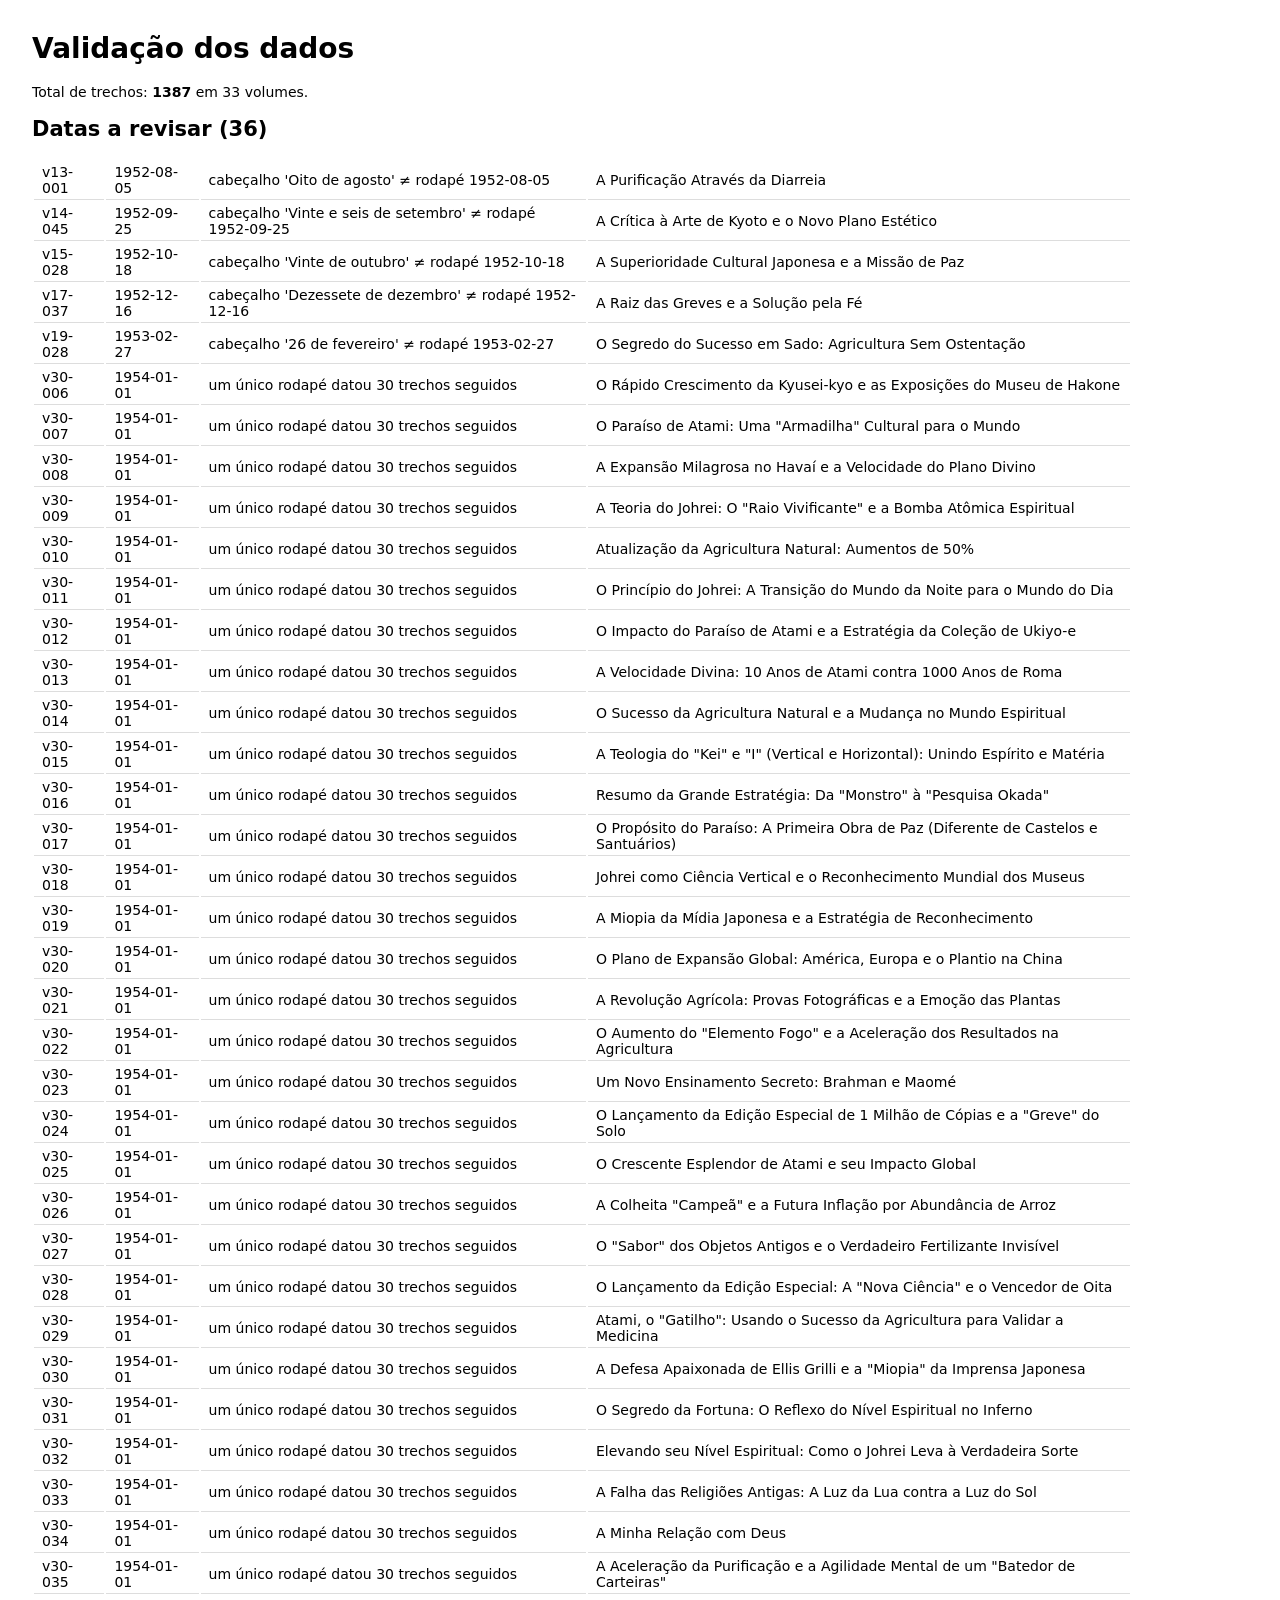
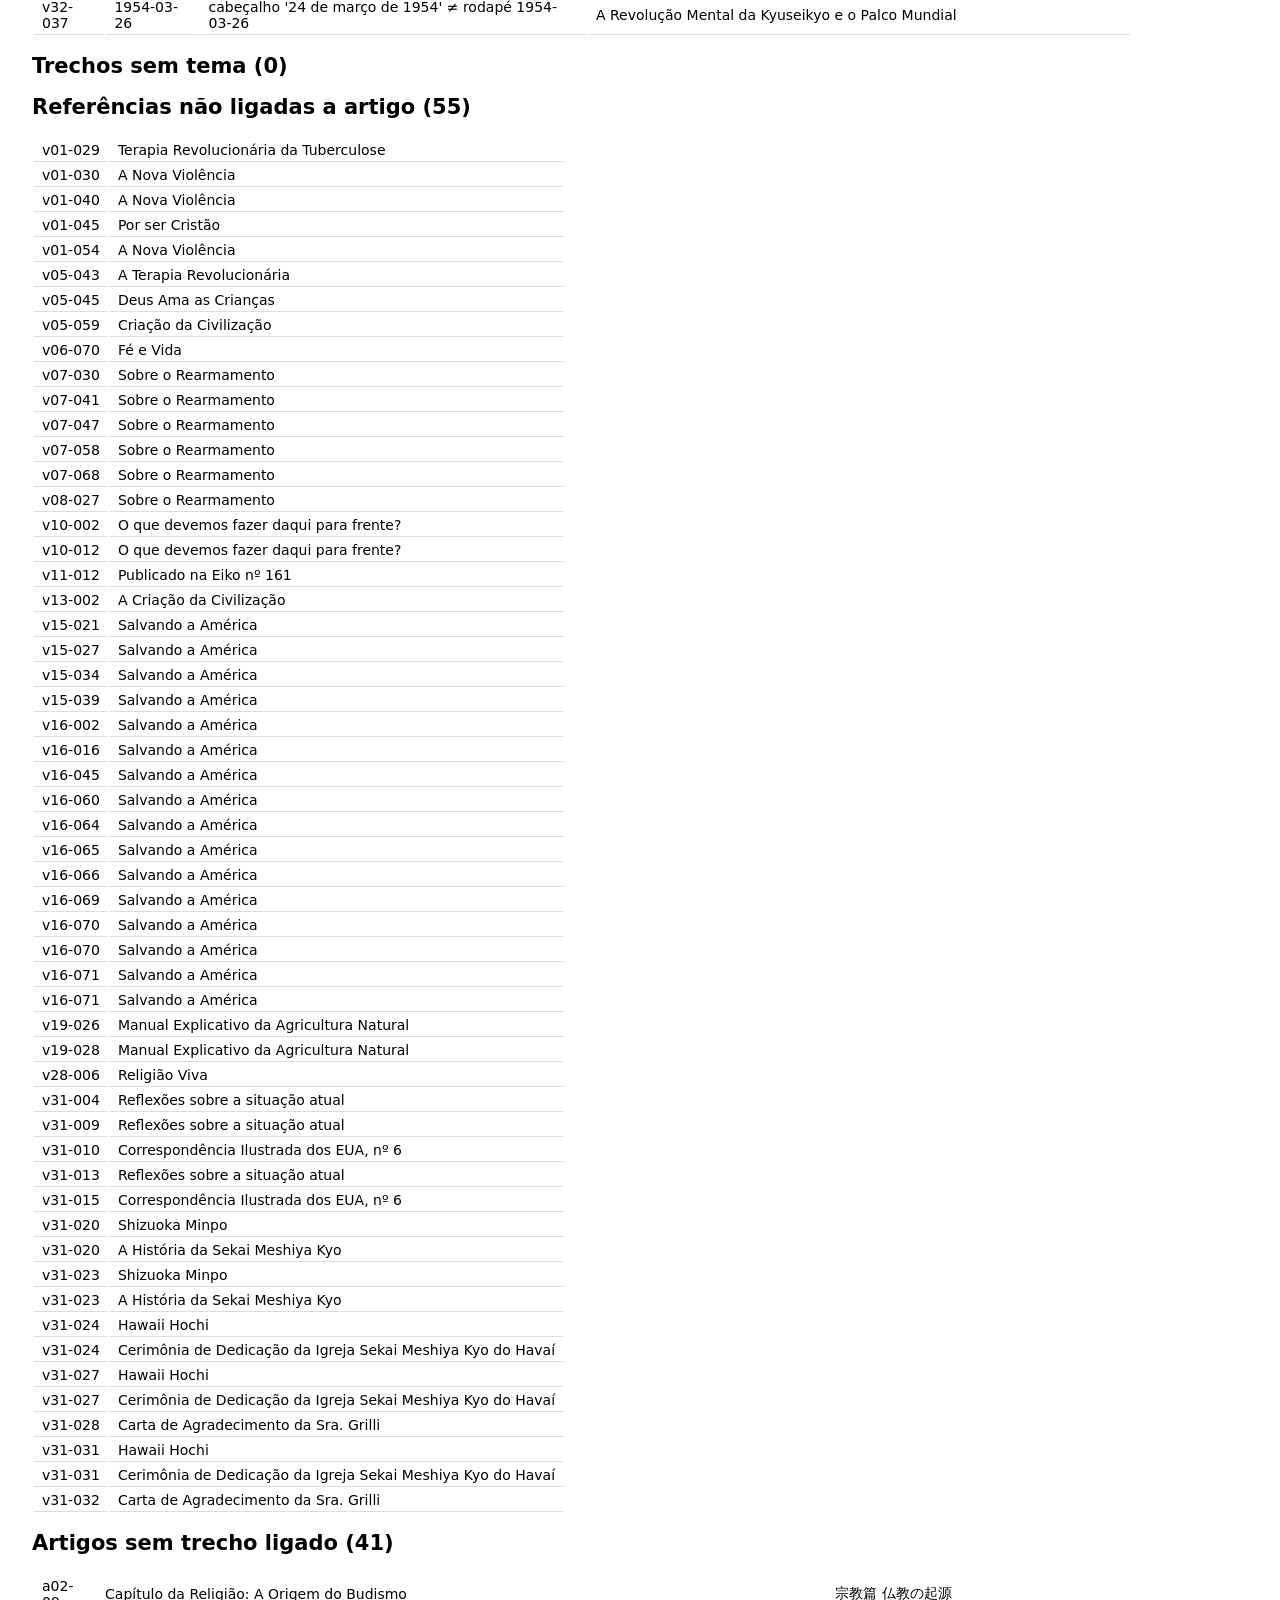
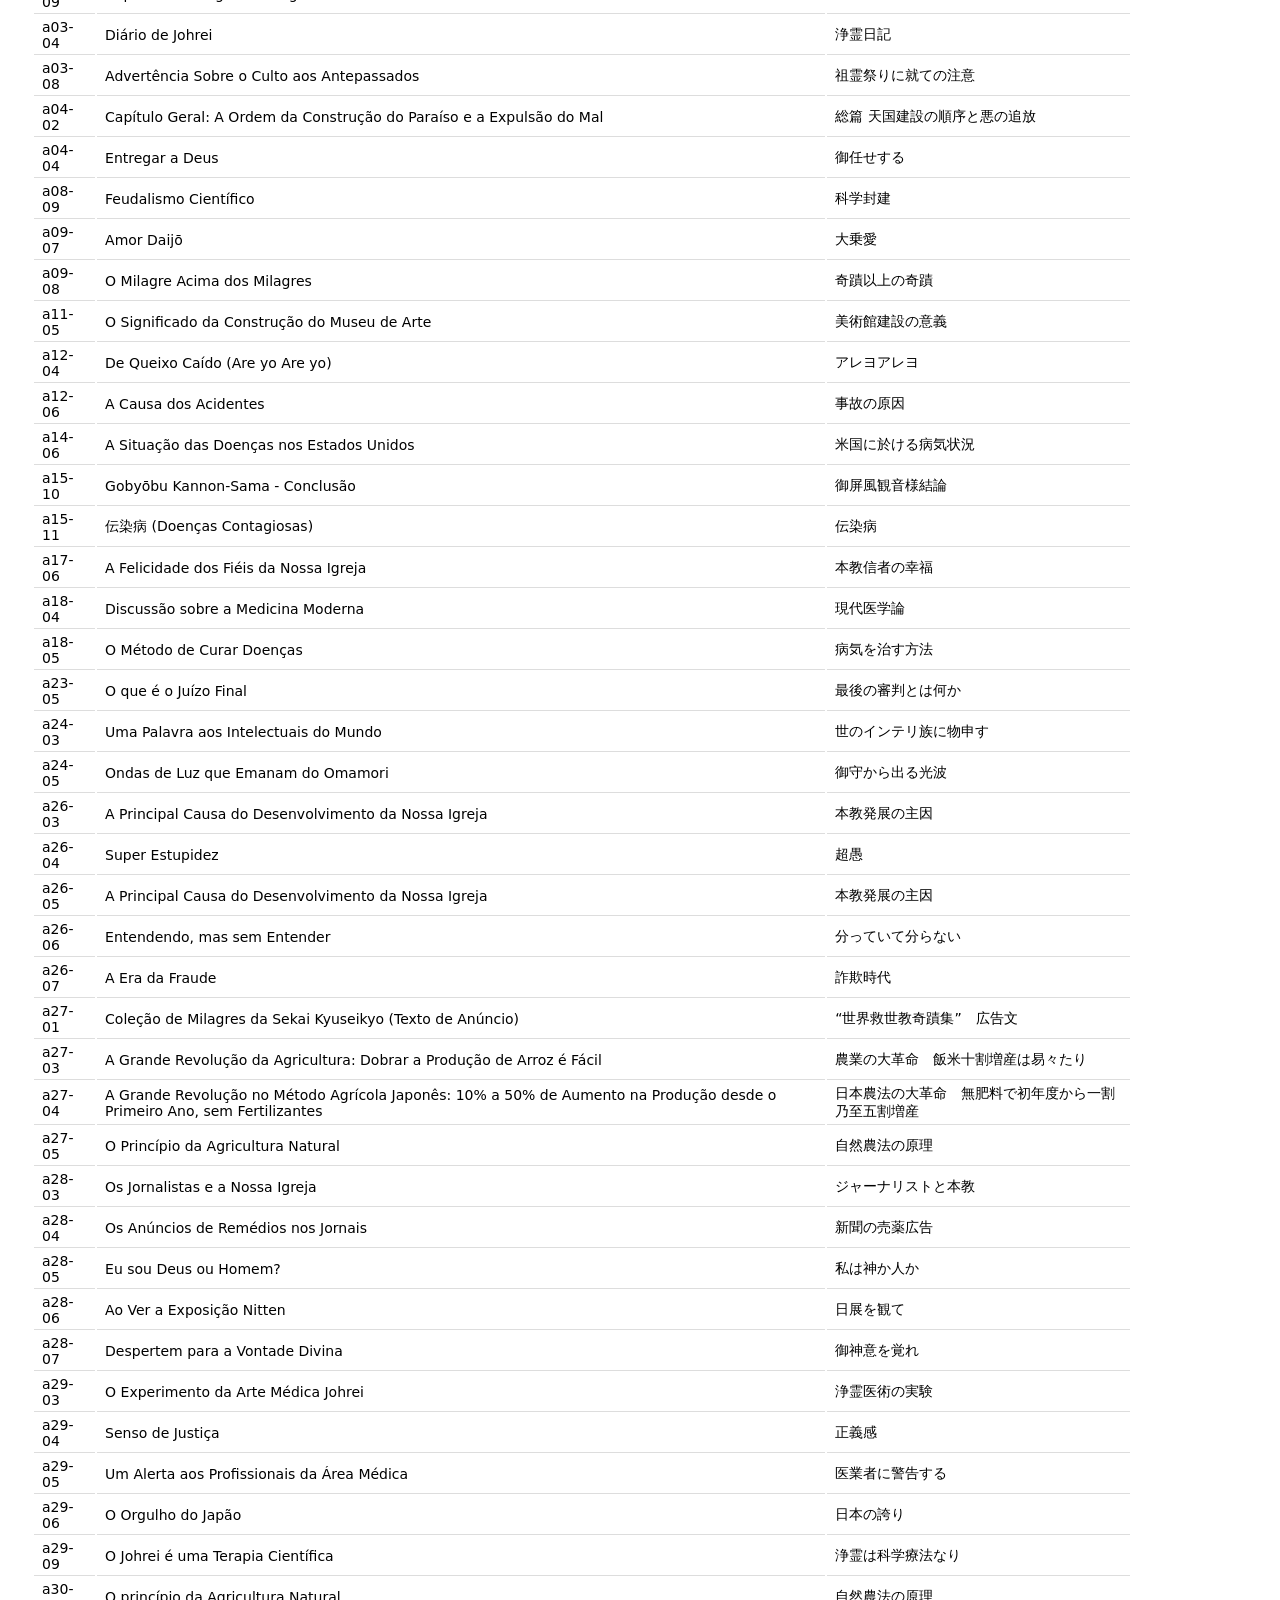
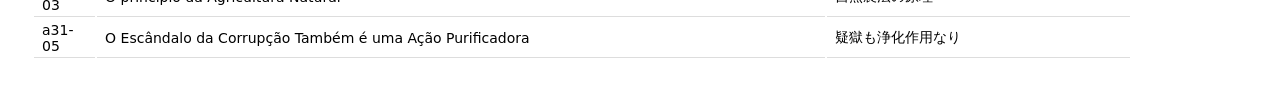
<file: reports/validacao.html>
<!doctype html><meta charset="utf-8"><title>Validação Mioshie-shu</title>
<style>body{font:14px system-ui;margin:2rem;max-width:1100px}td{border-bottom:1px solid #ddd;padding:3px 8px}</style>
<h1>Validação dos dados</h1>
<p>Total de trechos: <b>1387</b> em 33 volumes.</p>
<h2>Datas a revisar (36)</h2><table>
<tr><td>v13-001</td><td>1952-08-05</td><td>cabeçalho &#x27;Oito de agosto&#x27; ≠ rodapé 1952-08-05</td><td>A Purificação Através da Diarreia</td></tr>
<tr><td>v14-045</td><td>1952-09-25</td><td>cabeçalho &#x27;Vinte e seis de setembro&#x27; ≠ rodapé 1952-09-25</td><td>A Crítica à Arte de Kyoto e o Novo Plano Estético</td></tr>
<tr><td>v15-028</td><td>1952-10-18</td><td>cabeçalho &#x27;Vinte de outubro&#x27; ≠ rodapé 1952-10-18</td><td>A Superioridade Cultural Japonesa e a Missão de Paz</td></tr>
<tr><td>v17-037</td><td>1952-12-16</td><td>cabeçalho &#x27;Dezessete de dezembro&#x27; ≠ rodapé 1952-12-16</td><td>A Raiz das Greves e a Solução pela Fé</td></tr>
<tr><td>v19-028</td><td>1953-02-27</td><td>cabeçalho &#x27;26 de fevereiro&#x27; ≠ rodapé 1953-02-27</td><td>O Segredo do Sucesso em Sado: Agricultura Sem Ostentação</td></tr>
<tr><td>v30-006</td><td>1954-01-01</td><td>um único rodapé datou 30 trechos seguidos</td><td>O Rápido Crescimento da Kyusei-kyo e as Exposições do Museu de Hakone</td></tr>
<tr><td>v30-007</td><td>1954-01-01</td><td>um único rodapé datou 30 trechos seguidos</td><td>O Paraíso de Atami: Uma &quot;Armadilha&quot; Cultural para o Mundo</td></tr>
<tr><td>v30-008</td><td>1954-01-01</td><td>um único rodapé datou 30 trechos seguidos</td><td>A Expansão Milagrosa no Havaí e a Velocidade do Plano Divino</td></tr>
<tr><td>v30-009</td><td>1954-01-01</td><td>um único rodapé datou 30 trechos seguidos</td><td>A Teoria do Johrei: O &quot;Raio Vivificante&quot; e a Bomba Atômica Espiritual</td></tr>
<tr><td>v30-010</td><td>1954-01-01</td><td>um único rodapé datou 30 trechos seguidos</td><td>Atualização da Agricultura Natural: Aumentos de 50%</td></tr>
<tr><td>v30-011</td><td>1954-01-01</td><td>um único rodapé datou 30 trechos seguidos</td><td>O Princípio do Johrei: A Transição do Mundo da Noite para o Mundo do Dia</td></tr>
<tr><td>v30-012</td><td>1954-01-01</td><td>um único rodapé datou 30 trechos seguidos</td><td>O Impacto do Paraíso de Atami e a Estratégia da Coleção de Ukiyo-e</td></tr>
<tr><td>v30-013</td><td>1954-01-01</td><td>um único rodapé datou 30 trechos seguidos</td><td>A Velocidade Divina: 10 Anos de Atami contra 1000 Anos de Roma</td></tr>
<tr><td>v30-014</td><td>1954-01-01</td><td>um único rodapé datou 30 trechos seguidos</td><td>O Sucesso da Agricultura Natural e a Mudança no Mundo Espiritual</td></tr>
<tr><td>v30-015</td><td>1954-01-01</td><td>um único rodapé datou 30 trechos seguidos</td><td>A Teologia do &quot;Kei&quot; e &quot;I&quot; (Vertical e Horizontal): Unindo Espírito e Matéria</td></tr>
<tr><td>v30-016</td><td>1954-01-01</td><td>um único rodapé datou 30 trechos seguidos</td><td>Resumo da Grande Estratégia: Da &quot;Monstro&quot; à &quot;Pesquisa Okada&quot;</td></tr>
<tr><td>v30-017</td><td>1954-01-01</td><td>um único rodapé datou 30 trechos seguidos</td><td>O Propósito do Paraíso: A Primeira Obra de Paz (Diferente de Castelos e Santuários)</td></tr>
<tr><td>v30-018</td><td>1954-01-01</td><td>um único rodapé datou 30 trechos seguidos</td><td>Johrei como Ciência Vertical e o Reconhecimento Mundial dos Museus</td></tr>
<tr><td>v30-019</td><td>1954-01-01</td><td>um único rodapé datou 30 trechos seguidos</td><td>A Miopia da Mídia Japonesa e a Estratégia de Reconhecimento</td></tr>
<tr><td>v30-020</td><td>1954-01-01</td><td>um único rodapé datou 30 trechos seguidos</td><td>O Plano de Expansão Global: América, Europa e o Plantio na China</td></tr>
<tr><td>v30-021</td><td>1954-01-01</td><td>um único rodapé datou 30 trechos seguidos</td><td>A Revolução Agrícola: Provas Fotográficas e a Emoção das Plantas</td></tr>
<tr><td>v30-022</td><td>1954-01-01</td><td>um único rodapé datou 30 trechos seguidos</td><td>O Aumento do &quot;Elemento Fogo&quot; e a Aceleração dos Resultados na Agricultura</td></tr>
<tr><td>v30-023</td><td>1954-01-01</td><td>um único rodapé datou 30 trechos seguidos</td><td>Um Novo Ensinamento Secreto: Brahman e Maomé</td></tr>
<tr><td>v30-024</td><td>1954-01-01</td><td>um único rodapé datou 30 trechos seguidos</td><td>O Lançamento da Edição Especial de 1 Milhão de Cópias e a &quot;Greve&quot; do Solo</td></tr>
<tr><td>v30-025</td><td>1954-01-01</td><td>um único rodapé datou 30 trechos seguidos</td><td>O Crescente Esplendor de Atami e seu Impacto Global</td></tr>
<tr><td>v30-026</td><td>1954-01-01</td><td>um único rodapé datou 30 trechos seguidos</td><td>A Colheita &quot;Campeã&quot; e a Futura Inflação por Abundância de Arroz</td></tr>
<tr><td>v30-027</td><td>1954-01-01</td><td>um único rodapé datou 30 trechos seguidos</td><td>O &quot;Sabor&quot; dos Objetos Antigos e o Verdadeiro Fertilizante Invisível</td></tr>
<tr><td>v30-028</td><td>1954-01-01</td><td>um único rodapé datou 30 trechos seguidos</td><td>O Lançamento da Edição Especial: A &quot;Nova Ciência&quot; e o Vencedor de Oita</td></tr>
<tr><td>v30-029</td><td>1954-01-01</td><td>um único rodapé datou 30 trechos seguidos</td><td>Atami, o &quot;Gatilho&quot;: Usando o Sucesso da Agricultura para Validar a Medicina</td></tr>
<tr><td>v30-030</td><td>1954-01-01</td><td>um único rodapé datou 30 trechos seguidos</td><td>A Defesa Apaixonada de Ellis Grilli e a &quot;Miopia&quot; da Imprensa Japonesa</td></tr>
<tr><td>v30-031</td><td>1954-01-01</td><td>um único rodapé datou 30 trechos seguidos</td><td>O Segredo da Fortuna: O Reflexo do Nível Espiritual no Inferno</td></tr>
<tr><td>v30-032</td><td>1954-01-01</td><td>um único rodapé datou 30 trechos seguidos</td><td>Elevando seu Nível Espiritual: Como o Johrei Leva à Verdadeira Sorte</td></tr>
<tr><td>v30-033</td><td>1954-01-01</td><td>um único rodapé datou 30 trechos seguidos</td><td>A Falha das Religiões Antigas: A Luz da Lua contra a Luz do Sol</td></tr>
<tr><td>v30-034</td><td>1954-01-01</td><td>um único rodapé datou 30 trechos seguidos</td><td>A Minha Relação com Deus</td></tr>
<tr><td>v30-035</td><td>1954-01-01</td><td>um único rodapé datou 30 trechos seguidos</td><td>A Aceleração da Purificação e a Agilidade Mental de um &quot;Batedor de Carteiras&quot;</td></tr>
<tr><td>v32-037</td><td>1954-03-26</td><td>cabeçalho &#x27;24 de março de 1954&#x27; ≠ rodapé 1954-03-26</td><td>A Revolução Mental da Kyuseikyo e o Palco Mundial</td></tr>
</table>
<h2>Trechos sem tema (0)</h2><p></p>
<h2>Referências não ligadas a artigo (55)</h2><table>
<tr><td>v01-029</td><td>Terapia Revolucionária da Tuberculose</td></tr>
<tr><td>v01-030</td><td>A Nova Violência</td></tr>
<tr><td>v01-040</td><td>A Nova Violência</td></tr>
<tr><td>v01-045</td><td>Por ser Cristão</td></tr>
<tr><td>v01-054</td><td>A Nova Violência</td></tr>
<tr><td>v05-043</td><td>A Terapia Revolucionária</td></tr>
<tr><td>v05-045</td><td>Deus Ama as Crianças</td></tr>
<tr><td>v05-059</td><td>Criação da Civilização</td></tr>
<tr><td>v06-070</td><td>Fé e Vida</td></tr>
<tr><td>v07-030</td><td>Sobre o Rearmamento</td></tr>
<tr><td>v07-041</td><td>Sobre o Rearmamento</td></tr>
<tr><td>v07-047</td><td>Sobre o Rearmamento</td></tr>
<tr><td>v07-058</td><td>Sobre o Rearmamento</td></tr>
<tr><td>v07-068</td><td>Sobre o Rearmamento</td></tr>
<tr><td>v08-027</td><td>Sobre o Rearmamento</td></tr>
<tr><td>v10-002</td><td>O que devemos fazer daqui para frente?</td></tr>
<tr><td>v10-012</td><td>O que devemos fazer daqui para frente?</td></tr>
<tr><td>v11-012</td><td>Publicado na Eiko nº 161</td></tr>
<tr><td>v13-002</td><td>A Criação da Civilização</td></tr>
<tr><td>v15-021</td><td>Salvando a América</td></tr>
<tr><td>v15-027</td><td>Salvando a América</td></tr>
<tr><td>v15-034</td><td>Salvando a América</td></tr>
<tr><td>v15-039</td><td>Salvando a América</td></tr>
<tr><td>v16-002</td><td>Salvando a América</td></tr>
<tr><td>v16-016</td><td>Salvando a América</td></tr>
<tr><td>v16-045</td><td>Salvando a América</td></tr>
<tr><td>v16-060</td><td>Salvando a América</td></tr>
<tr><td>v16-064</td><td>Salvando a América</td></tr>
<tr><td>v16-065</td><td>Salvando a América</td></tr>
<tr><td>v16-066</td><td>Salvando a América</td></tr>
<tr><td>v16-069</td><td>Salvando a América</td></tr>
<tr><td>v16-070</td><td>Salvando a América</td></tr>
<tr><td>v16-070</td><td>Salvando a América</td></tr>
<tr><td>v16-071</td><td>Salvando a América</td></tr>
<tr><td>v16-071</td><td>Salvando a América</td></tr>
<tr><td>v19-026</td><td>Manual Explicativo da Agricultura Natural</td></tr>
<tr><td>v19-028</td><td>Manual Explicativo da Agricultura Natural</td></tr>
<tr><td>v28-006</td><td>Religião Viva</td></tr>
<tr><td>v31-004</td><td>Reflexões sobre a situação atual</td></tr>
<tr><td>v31-009</td><td>Reflexões sobre a situação atual</td></tr>
<tr><td>v31-010</td><td>Correspondência Ilustrada dos EUA, nº 6</td></tr>
<tr><td>v31-013</td><td>Reflexões sobre a situação atual</td></tr>
<tr><td>v31-015</td><td>Correspondência Ilustrada dos EUA, nº 6</td></tr>
<tr><td>v31-020</td><td>Shizuoka Minpo</td></tr>
<tr><td>v31-020</td><td>A História da Sekai Meshiya Kyo</td></tr>
<tr><td>v31-023</td><td>Shizuoka Minpo</td></tr>
<tr><td>v31-023</td><td>A História da Sekai Meshiya Kyo</td></tr>
<tr><td>v31-024</td><td>Hawaii Hochi</td></tr>
<tr><td>v31-024</td><td>Cerimônia de Dedicação da Igreja Sekai Meshiya Kyo do Havaí</td></tr>
<tr><td>v31-027</td><td>Hawaii Hochi</td></tr>
<tr><td>v31-027</td><td>Cerimônia de Dedicação da Igreja Sekai Meshiya Kyo do Havaí</td></tr>
<tr><td>v31-028</td><td>Carta de Agradecimento da Sra. Grilli</td></tr>
<tr><td>v31-031</td><td>Hawaii Hochi</td></tr>
<tr><td>v31-031</td><td>Cerimônia de Dedicação da Igreja Sekai Meshiya Kyo do Havaí</td></tr>
<tr><td>v31-032</td><td>Carta de Agradecimento da Sra. Grilli</td></tr>
</table>
<h2>Artigos sem trecho ligado (41)</h2><table>
<tr><td>a02-09</td><td>Capítulo da Religião: A Origem do Budismo</td><td>宗教篇 仏教の起源</td></tr>
<tr><td>a03-04</td><td>Diário de Johrei</td><td>浄霊日記</td></tr>
<tr><td>a03-08</td><td>Advertência Sobre o Culto aos Antepassados</td><td>祖霊祭りに就ての注意</td></tr>
<tr><td>a04-02</td><td>Capítulo Geral: A Ordem da Construção do Paraíso e a Expulsão do Mal</td><td>総篇 天国建設の順序と悪の追放</td></tr>
<tr><td>a04-04</td><td>Entregar a Deus</td><td>御任せする</td></tr>
<tr><td>a08-09</td><td>Feudalismo Científico</td><td>科学封建</td></tr>
<tr><td>a09-07</td><td>Amor Daijō</td><td>大乗愛</td></tr>
<tr><td>a09-08</td><td>O Milagre Acima dos Milagres</td><td>奇蹟以上の奇蹟</td></tr>
<tr><td>a11-05</td><td>O Significado da Construção do Museu de Arte</td><td>美術館建設の意義</td></tr>
<tr><td>a12-04</td><td>De Queixo Caído (Are yo Are yo)</td><td>アレヨアレヨ</td></tr>
<tr><td>a12-06</td><td>A Causa dos Acidentes</td><td>事故の原因</td></tr>
<tr><td>a14-06</td><td>A Situação das Doenças nos Estados Unidos</td><td>米国に於ける病気状況</td></tr>
<tr><td>a15-10</td><td>Gobyōbu Kannon-Sama  - Conclusão</td><td>御屏風観音様結論</td></tr>
<tr><td>a15-11</td><td>伝染病 (Doenças Contagiosas)</td><td>伝染病</td></tr>
<tr><td>a17-06</td><td>A Felicidade dos Fiéis da Nossa Igreja</td><td>本教信者の幸福</td></tr>
<tr><td>a18-04</td><td>Discussão sobre a Medicina Moderna</td><td>現代医学論</td></tr>
<tr><td>a18-05</td><td>O Método de Curar Doenças</td><td>病気を治す方法</td></tr>
<tr><td>a23-05</td><td>O que é o Juízo Final</td><td>最後の審判とは何か</td></tr>
<tr><td>a24-03</td><td>Uma Palavra aos Intelectuais do Mundo</td><td>世のインテリ族に物申す</td></tr>
<tr><td>a24-05</td><td>Ondas de Luz que Emanam do Omamori</td><td>御守から出る光波</td></tr>
<tr><td>a26-03</td><td>A Principal Causa do Desenvolvimento da Nossa Igreja</td><td>本教発展の主因</td></tr>
<tr><td>a26-04</td><td>Super Estupidez</td><td>超愚</td></tr>
<tr><td>a26-05</td><td>A Principal Causa do Desenvolvimento da Nossa Igreja</td><td>本教発展の主因</td></tr>
<tr><td>a26-06</td><td>Entendendo, mas sem Entender</td><td>分っていて分らない</td></tr>
<tr><td>a26-07</td><td>A Era da Fraude</td><td>詐欺時代</td></tr>
<tr><td>a27-01</td><td>Coleção de Milagres da Sekai Kyuseikyo (Texto de Anúncio)</td><td>“世界救世教奇蹟集”　広告文</td></tr>
<tr><td>a27-03</td><td>A Grande Revolução da Agricultura: Dobrar a Produção de Arroz é Fácil</td><td>農業の大革命　飯米十割増産は易々たり</td></tr>
<tr><td>a27-04</td><td>A Grande Revolução no Método Agrícola Japonês: 10% a 50% de Aumento na Produção desde o Primeiro Ano, sem Fertilizantes</td><td>日本農法の大革命　無肥料で初年度から一割乃至五割増産</td></tr>
<tr><td>a27-05</td><td>O Princípio da Agricultura Natural</td><td>自然農法の原理</td></tr>
<tr><td>a28-03</td><td>Os Jornalistas e a Nossa Igreja</td><td>ジャーナリストと本教</td></tr>
<tr><td>a28-04</td><td>Os Anúncios de Remédios nos Jornais</td><td>新聞の売薬広告</td></tr>
<tr><td>a28-05</td><td>Eu sou Deus ou Homem?</td><td>私は神か人か</td></tr>
<tr><td>a28-06</td><td>Ao Ver a Exposição Nitten</td><td>日展を観て</td></tr>
<tr><td>a28-07</td><td>Despertem para a Vontade Divina</td><td>御神意を覚れ</td></tr>
<tr><td>a29-03</td><td>O Experimento da Arte Médica Johrei</td><td>浄霊医術の実験</td></tr>
<tr><td>a29-04</td><td>Senso de Justiça</td><td>正義感</td></tr>
<tr><td>a29-05</td><td>Um Alerta aos Profissionais da Área Médica</td><td>医業者に警告する</td></tr>
<tr><td>a29-06</td><td>O Orgulho do Japão</td><td>日本の誇り</td></tr>
<tr><td>a29-09</td><td>O Johrei é uma Terapia Científica</td><td>浄霊は科学療法なり</td></tr>
<tr><td>a30-03</td><td>O princípio da Agricultura Natural</td><td>自然農法の原理</td></tr>
<tr><td>a31-05</td><td>O Escândalo da Corrupção Também é uma Ação Purificadora</td><td>疑獄も浄化作用なり</td></tr>
</table>
</file>
